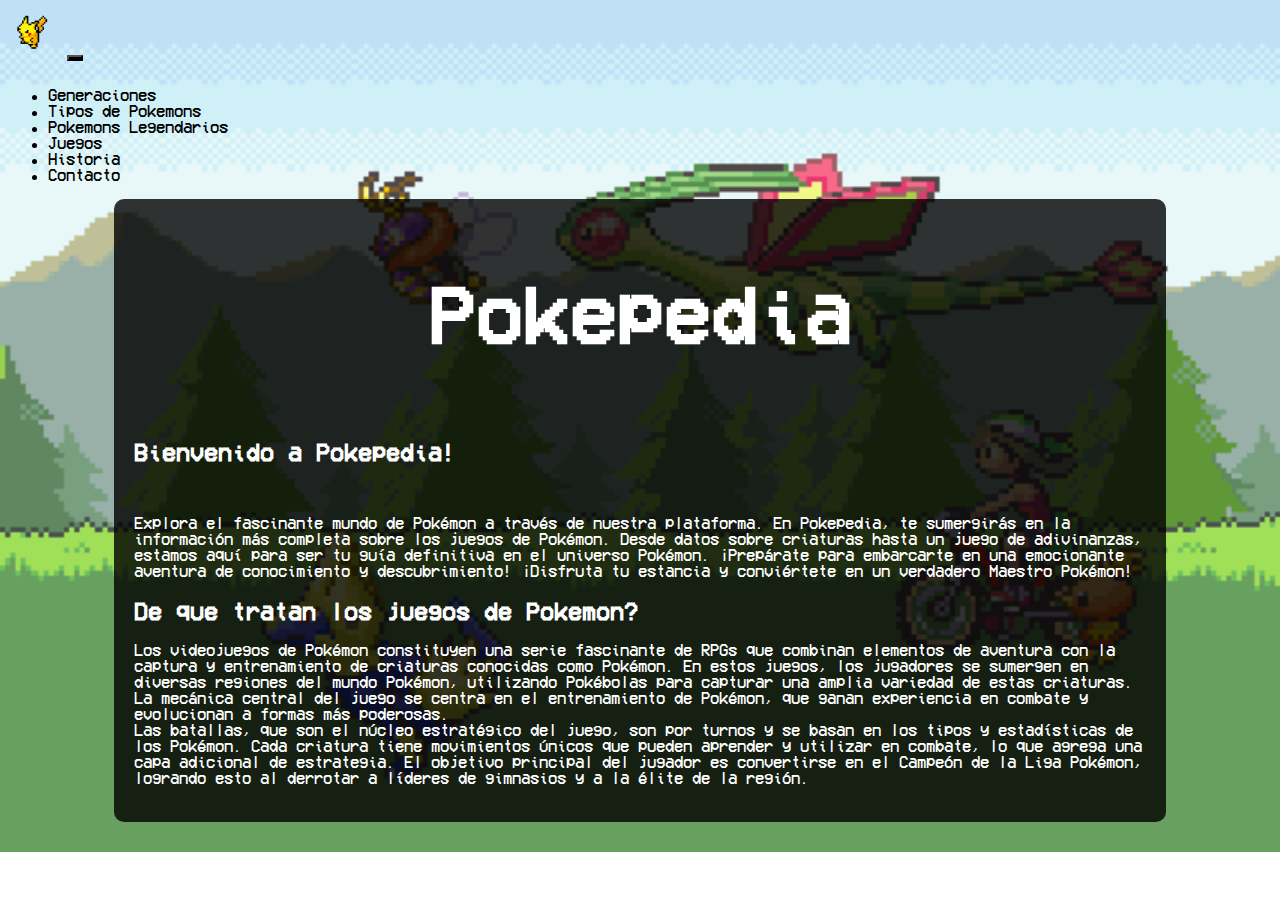
<file: index.html>
<!DOCTYPE html>
<html lang="es">

<head>
  <meta charset="UTF-8">
  <meta name="viewport" content="width=device-width, initial-scale=1.0">
  <link href="https://cdn.jsdelivr.net/npm/bootstrap@5.0.2/dist/css/bootstrap.min.css" rel="stylesheet"
    integrity="sha384-EVSTQN3/azprG1Anm3QDgpJLIm9Nao0Yz1ztcQTwFspd3yD65VohhpuuCOmLASjC" crossorigin="anonymous">
  <link rel="stylesheet" href="./styles.css">
  <title>Inicio</title>
</head>

<body>
  <header>
    <nav class="navbar navbar-expand-md navbar-dark bg-dark">
      <a class="navbar-brand" href="#"><img src="./pika-nav.png" alt="pikachu pixel art" width="50em"></a>
      <button class="navbar-toggler" type="button" data-toggle="collapse" data-target="#navbarNav"
        aria-controls="navbarNav" aria-expanded="false" aria-label="Toggle navigation">
        <span class="navbar-toggler-icon"></span>
      </button>
      <div class="collapse navbar-collapse" id="navbarNav">
        <ul class="navbar-nav ml-auto">
          <li class="nav-item"><a class="nav-link" href="./generaciones/index.html">Generaciones</a></li>
          <li class="nav-item"><a class="nav-link" href="./pokemons/index.html">Tipos de Pokemons</a></li>
          <li class="nav-item"><a class="nav-link" href="./legendarios/index.html">Pokemons Legendarios</a></li>
          <li class="nav-item"><a class="nav-link" href="./juegos/index.html">Juegos</a></li>
          <li class="nav-item"><a class="nav-link" href="./historia/index.html">Historia</a></li>
          <li class="nav-item"><a class="nav-link" href="./form-y-contacto/index.html">Contacto</a></li>
        </ul>
      </div>
    </nav>
  </header>
  <main>
    <h1>Pokepedia</h1><br>
    <h2>Bienvenido a Pokepedia!</h2>
    <br>
    <p>
      Explora el fascinante mundo de Pokémon a través de nuestra plataforma. En Pokepedia, te sumergirás en
      la información más completa sobre los juegos de Pokémon. Desde datos sobre criaturas hasta un juego de
      adivinanzas,
      estamos aquí para ser tu guía definitiva en el universo Pokémon.
      ¡Prepárate para embarcarte en una emocionante aventura de conocimiento y descubrimiento!

      ¡Disfruta tu estancia y conviértete en un verdadero Maestro Pokémon!</p>

    <article>
      <h2>De que tratan los juegos de Pokemon?</h2>
      <p>Los videojuegos de Pokémon constituyen una serie fascinante de RPGs que combinan elementos de aventura
        con la captura y entrenamiento de criaturas conocidas como Pokémon. En estos juegos, los jugadores se
        sumergen en diversas regiones del mundo Pokémon, utilizando Pokébolas para capturar una amplia variedad
        de estas criaturas. La mecánica central del juego se centra en el entrenamiento de Pokémon, que ganan
        experiencia en combate y evolucionan a formas más poderosas.
        <br>
        Las batallas, que son el núcleo estratégico del juego, son por turnos y se basan en los tipos y estadísticas
        de los Pokémon. Cada criatura tiene movimientos únicos que pueden aprender y utilizar en combate, lo que
        agrega una capa adicional de estrategia. El objetivo principal del jugador es convertirse en el Campeón de
        la Liga Pokémon, logrando esto al derrotar a líderes de gimnasios y a la élite de la región.
      </p>
    </article>
  </main>

  <script src="https://cdn.jsdelivr.net/npm/bootstrap@5.0.2/dist/js/bootstrap.bundle.min.js"
    integrity="sha384-MrcW6ZMFYlzcLA8Nl+NtUVF0sA7MsXsP1UyJoMp4YLEuNSfAP+JcXn/tWtIaxVXM"
    crossorigin="anonymous"></script>
  <script src="https://code.jquery.com/jquery-3.3.1.slim.min.js"></script>
  <script src="https://cdnjs.cloudflare.com/ajax/libs/popper.js/1.14.7/umd/popper.min.js"></script>
  <script src="https://stackpath.bootstrapcdn.com/bootstrap/4.3.1/js/bootstrap.min.js"></script>
</body>

</html>
</file>
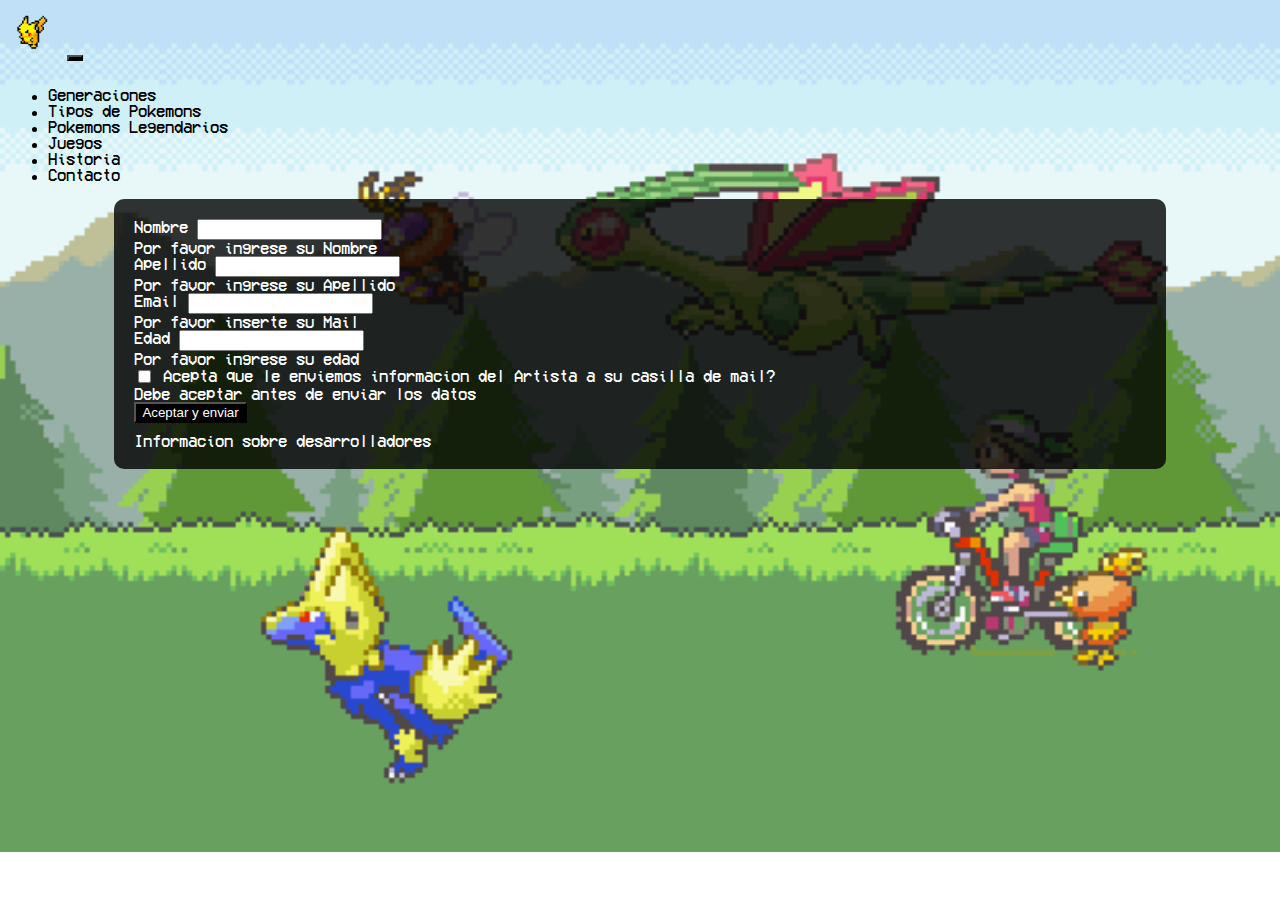
<file: form-y-contacto/index.html>
<!DOCTYPE html>
<html lang="es">

<head>
  <meta charset="UTF-8">
  <meta name="viewport" content="width=device-width, initial-scale=1.0">
  <link href="https://cdn.jsdelivr.net/npm/bootstrap@5.0.2/dist/css/bootstrap.min.css" rel="stylesheet"
    integrity="sha384-EVSTQN3/azprG1Anm3QDgpJLIm9Nao0Yz1ztcQTwFspd3yD65VohhpuuCOmLASjC" crossorigin="anonymous">
  <link rel="stylesheet" href="../styles.css">
  <title>Pokepedia - Formulario</title>
</head>

<body>
  <header>
    <nav class="navbar navbar-expand-md navbar-dark bg-dark">
      <a class="navbar-brand" href="../index.html"><img src="../pika-nav.png" alt="pikachu pixel art" width="50em"></a>
      <button class="navbar-toggler" type="button" data-toggle="collapse" data-target="#navbarNav"
        aria-controls="navbarNav" aria-expanded="false" aria-label="Toggle navigation">
        <span class="navbar-toggler-icon"></span>
      </button>
      <div class="collapse navbar-collapse" id="navbarNav">
        <ul class="navbar-nav ml-auto">
          <li class="nav-item"><a class="nav-link" href="../generaciones/index.html">Generaciones</a></li>
          <li class="nav-item"><a class="nav-link" href="../pokemons/index.html">Tipos de Pokemons</a></li>
          <li class="nav-item"><a class="nav-link" href="../legendarios/index.html">Pokemons Legendarios</a></li>
          <li class="nav-item"><a class="nav-link" href="../juegos/index.html">Juegos</a></li>
          <li class="nav-item"><a class="nav-link" href="../historia/index.html">Historia</a></li>
          <li class="nav-item"><a class="nav-link" href="../form-y-contacto/index.html">Contacto</a></li>
        </ul>
      </div>
    </nav>
  </header>
  <main>
    <div class="form-container">
      <div class="row h-100 justify-content-center align-items-center"></div>
      <form class="row g-3 needs-validation" novalidate="" method="post" action="form.php">
        <div class="col-md-4">
          <label for="nombre" class="form-label">Nombre</label>
          <input type="text" class="form-control" id="validationCustom01" value="" required="">
          <div class="valid-feedback"></div>
          <div class="invalid-feedback">
            Por favor ingrese su Nombre
          </div>
        </div>
        <div class="col-md-4">
          <label for="apellido" class="form-label">Apellido</label>
          <input type="text" class="form-control" id="validationCustom02" value="" required="">
          <div class="valid-feedback"></div>
          <div class="invalid-feedback">
            Por favor ingrese su Apellido
          </div>
        </div>
        <div class="col-md-4">
          <label for="email" class="form-label">Email</label>
          <input type="email" class="form-control" id="validationCustom03" value="" required="">
          <div class="invalid-feedback">
            Por favor inserte su Mail
          </div>
        </div>
        <div class="col-md-6">
          <label for="edad" class="form-label">Edad</label>
          <input type="text" class="form-control" id="validationCustom03" required="">
          <div class="invalid-feedback">
            Por favor ingrese su edad
          </div>
        </div>
        <div class="col-12">
          <div class="form-check">
            <input class="form-check-input" type="checkbox" value="" id="invalidCheck" required="">
            <label class="form-check-label" for="invalidCheck">
              Acepta que le enviemos informacion del Artista a su casilla de mail?
            </label>
            <div class="invalid-feedback">
              Debe aceptar antes de enviar los datos
            </div>
          </div>
        </div>
        <div class="col-12">
          <button class="btn btn-primary" type="submit">Aceptar y enviar</button>
        </div>
      </form>
    </div>
      <a href="./subpagina.html">Informacion sobre desarrolladores</a>
  </main>
  <script src="./script.js"></script>
  <script src="https://cdn.jsdelivr.net/npm/bootstrap@5.0.2/dist/js/bootstrap.bundle.min.js"
    integrity="sha384-MrcW6ZMFYlzcLA8Nl+NtUVF0sA7MsXsP1UyJoMp4YLEuNSfAP+JcXn/tWtIaxVXM"
    crossorigin="anonymous"></script>
  <script src="https://code.jquery.com/jquery-3.3.1.slim.min.js"></script>
  <script src="https://cdnjs.cloudflare.com/ajax/libs/popper.js/1.14.7/umd/popper.min.js"></script>
  <script src="https://stackpath.bootstrapcdn.com/bootstrap/4.3.1/js/bootstrap.min.js"></script>

</body>

</html>
</file>
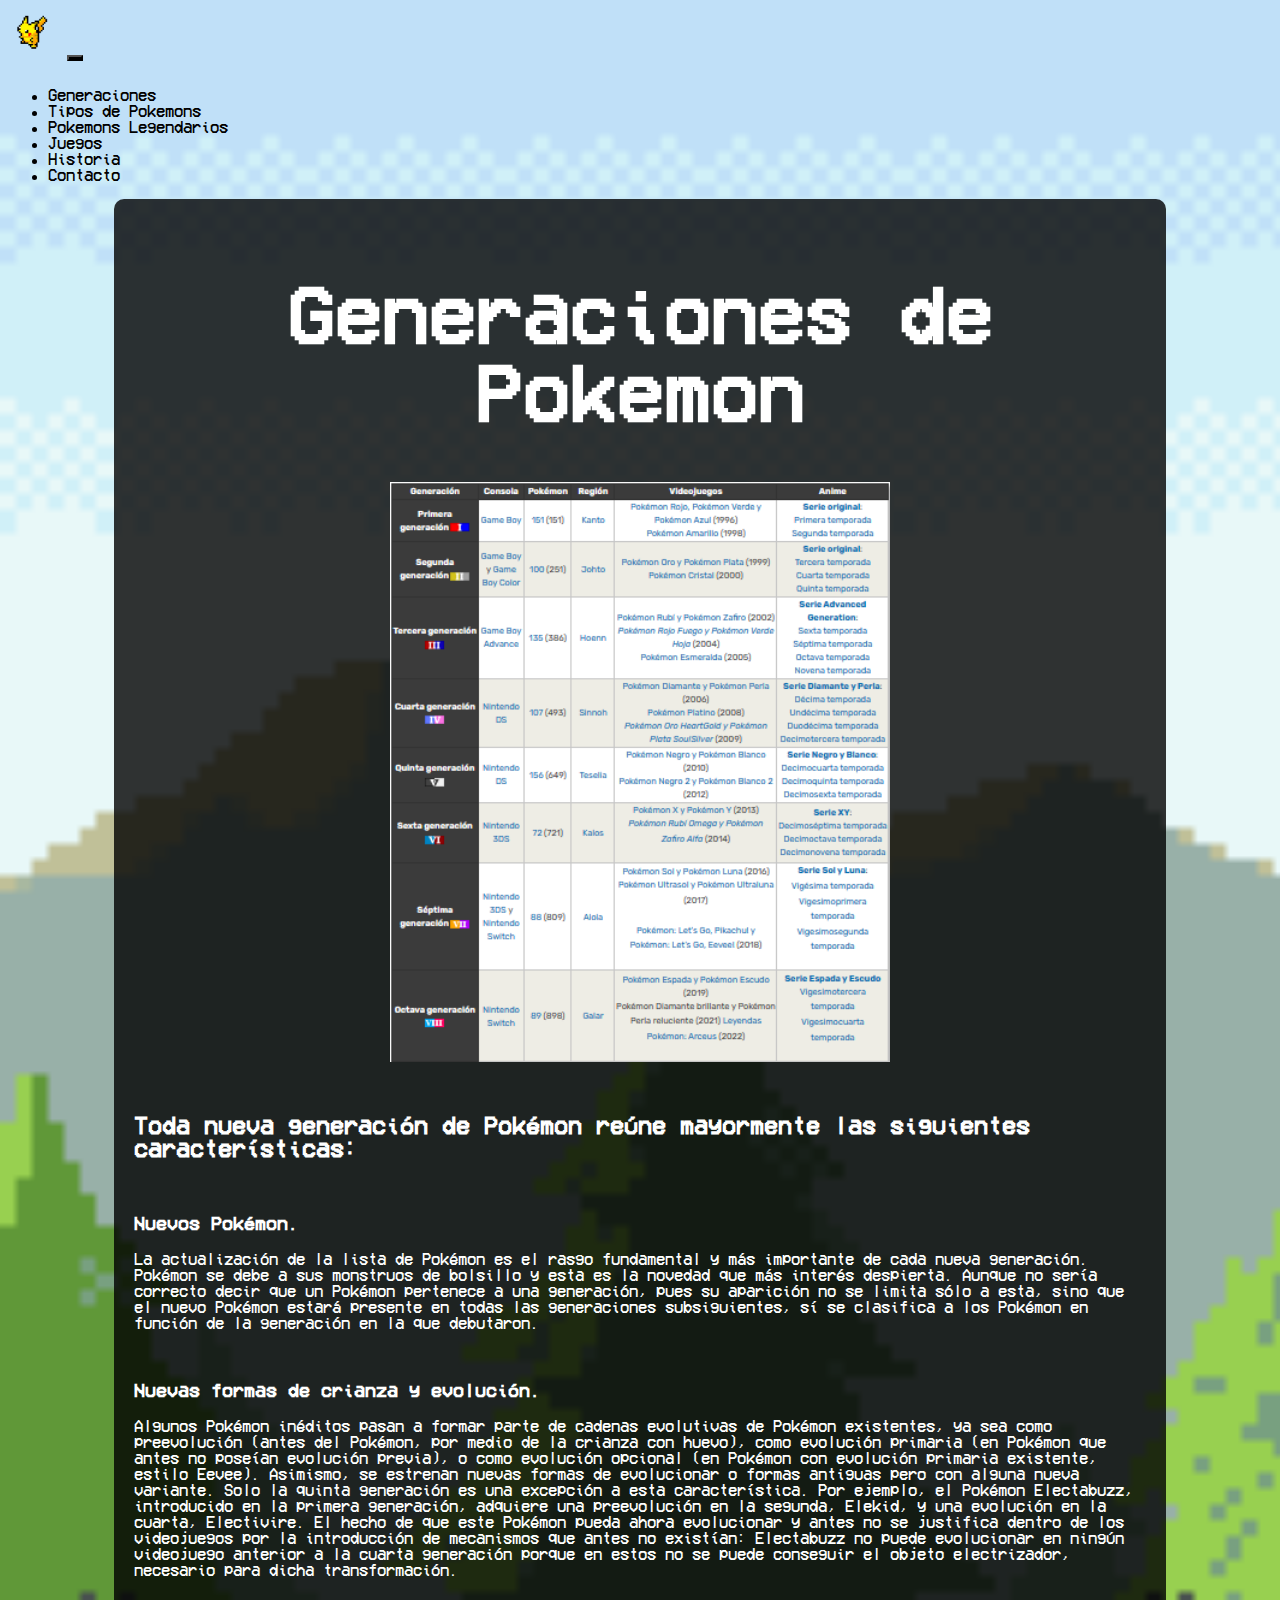
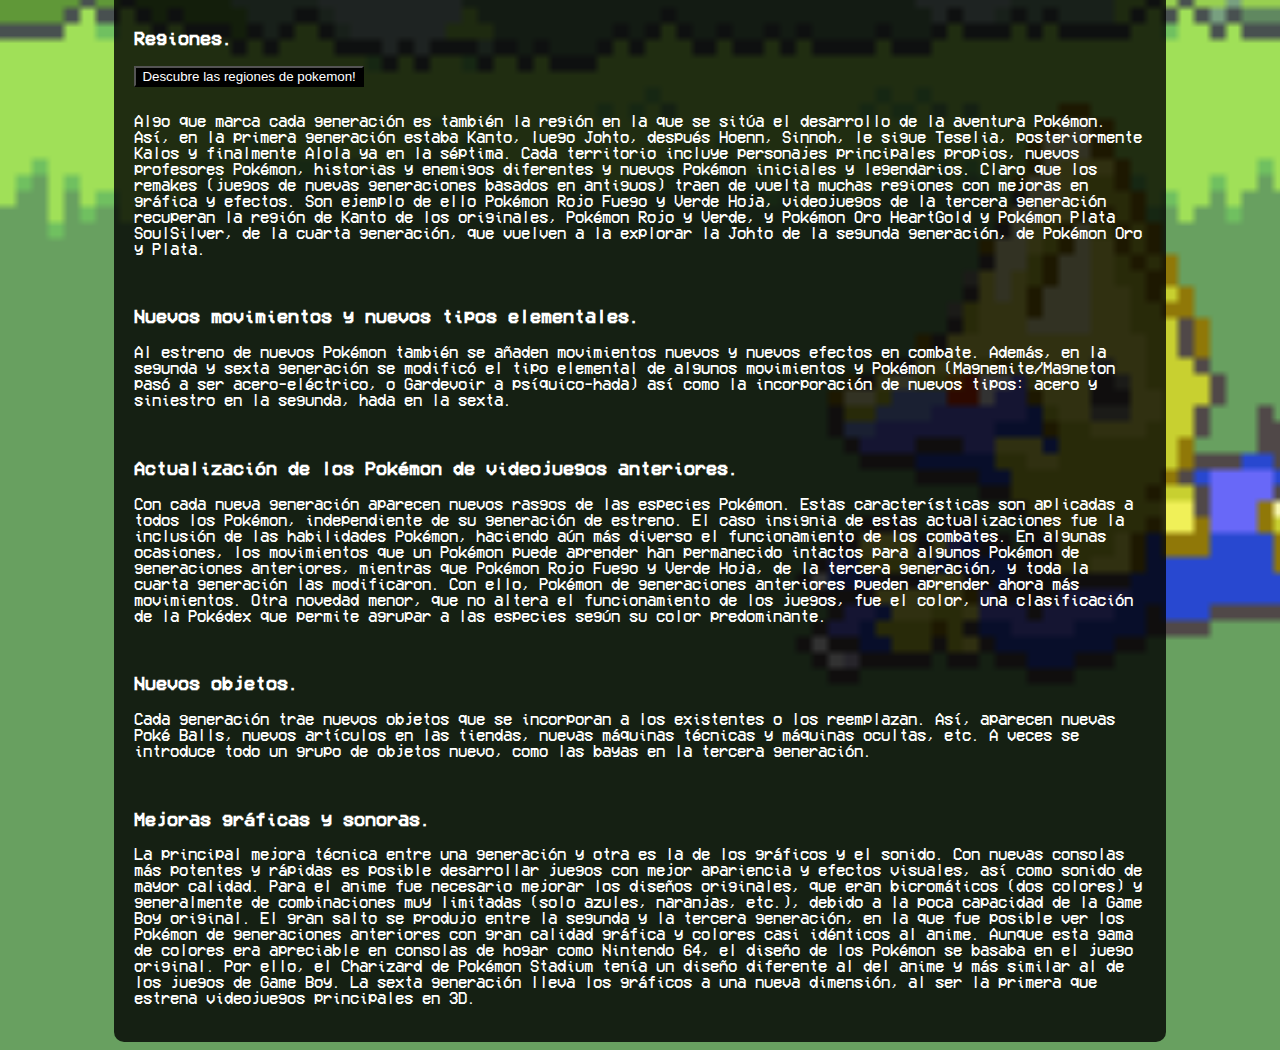
<file: generaciones/index.html>
<!DOCTYPE html>
<html lang="es">

<head>
  <meta charset="UTF-8">
  <meta name="viewport" content="width=device-width, initial-scale=1.0">
  <link href="https://cdn.jsdelivr.net/npm/bootstrap@5.0.2/dist/css/bootstrap.min.css" rel="stylesheet"
    integrity="sha384-EVSTQN3/azprG1Anm3QDgpJLIm9Nao0Yz1ztcQTwFspd3yD65VohhpuuCOmLASjC" crossorigin="anonymous">
  <link rel="stylesheet" href="../styles.css">
  <title>Pokepedia - Generaciones</title>
</head>

<body>
  <header>
    <nav class="navbar navbar-expand-md navbar-dark bg-dark">
      <a class="navbar-brand" href="../index.html"><img src="../pika-nav.png" alt="pikachu pixel art" width="50em"></a>
      <button class="navbar-toggler" type="button" data-toggle="collapse" data-target="#navbarNav"
        aria-controls="navbarNav" aria-expanded="false" aria-label="Toggle navigation">
        <span class="navbar-toggler-icon"></span>
      </button>
      <div class="collapse navbar-collapse" id="navbarNav">
        <ul class="navbar-nav ml-auto">
          <li class="nav-item"><a class="nav-link" href="../generaciones/index.html">Generaciones</a></li>
          <li class="nav-item"><a class="nav-link" href="../pokemons/index.html">Tipos de Pokemons</a></li>
          <li class="nav-item"><a class="nav-link" href="../legendarios/index.html">Pokemons Legendarios</a></li>
          <li class="nav-item"><a class="nav-link" href="../juegos/index.html">Juegos</a></li>
          <li class="nav-item"><a class="nav-link" href="../historia/index.html">Historia</a></li>
          <li class="nav-item"><a class="nav-link" href="../form-y-contacto/index.html">Contacto</a></li>
        </ul>
      </div>
    </nav>
  </header>
  <main>
    <h1>Generaciones de Pokemon</h1>
    <img src="./imagenes2/generaciones.png" class="img-gen" alt="cuadro con informacion sobre las generaciones"
      width="500em"><br><br>
    <h2>Toda nueva generación de Pokémon reúne mayormente las siguientes características:</h2>
    <br>
    <h3>Nuevos Pokémon.</h3>
    <p>La actualización de la lista de Pokémon es el rasgo fundamental y más importante
      de cada nueva generación. Pokémon se debe a sus monstruos de bolsillo y esta es la novedad que más
      interés despierta. Aunque no sería correcto decir que un Pokémon pertenece a una generación, pues
      su aparición no se limita sólo a esta, sino que el nuevo Pokémon estará presente en todas las
      generaciones subsiguientes, sí se clasifica a los Pokémon en función de la generación en la que
      debutaron.</p>
    <br>
    <h3>Nuevas formas de crianza y evolución.</h3>
    <p>Algunos Pokémon inéditos pasan a formar parte de cadenas
      evolutivas de Pokémon existentes, ya sea como preevolución (antes del Pokémon, por medio de la
      crianza con huevo), como evolución primaria (en Pokémon que antes no poseían evolución previa), o
      como evolución opcional (en Pokémon con evolución primaria existente, estilo Eevee). Asimismo, se
      estrenan nuevas formas de evolucionar o formas antiguas pero con alguna nueva variante. Solo la quinta
      generación es una excepción a esta característica. Por ejemplo, el Pokémon Electabuzz, introducido
      en la primera generación, adquiere una preevolución en la segunda, Elekid, y una evolución en la
      cuarta, Electivire. El hecho de que este Pokémon pueda ahora evolucionar y antes no se justifica
      dentro de los videojuegos por la introducción de mecanismos que antes no existían: Electabuzz no
      puede evolucionar en ningún videojuego anterior a la cuarta generación porque en estos no se puede
      conseguir el objeto electrizador, necesario para dicha transformación.</p>
    <br>
    <h3>Regiones.</h3> <button><a href="./regiones-sub.html">Descubre las regiones de pokemon!</a></button>
    <p>Algo que marca cada generación es también la región en la que se sitúa el desarrollo
      de la aventura Pokémon. Así, en la primera generación estaba Kanto, luego Johto, después Hoenn, Sinnoh,
      le sigue Teselia, posteriormente Kalos y finalmente Alola ya en la séptima.
      Cada territorio incluye personajes principales propios, nuevos profesores Pokémon, historias y enemigos
      diferentes y nuevos Pokémon iniciales y legendarios. Claro que los remakes (juegos de nuevas generaciones
      basados en antiguos) traen de vuelta muchas regiones con mejoras en gráfica y efectos. Son ejemplo de
      ello Pokémon Rojo Fuego y Verde Hoja, videojuegos de la tercera generación recuperan la región de Kanto
      de los originales, Pokémon Rojo y Verde, y Pokémon Oro HeartGold y Pokémon Plata SoulSilver, de la cuarta
      generación, que vuelven a la explorar la Johto de la segunda generación, de Pokémon Oro y Plata.</p>
    <br>
    <h3>Nuevos movimientos y nuevos tipos elementales. </h3>
    <p>Al estreno de nuevos Pokémon también se añaden movimientos nuevos y nuevos efectos en combate. Además, en la
      segunda y sexta generación se
      modificó el tipo elemental de algunos movimientos y Pokémon (Magnemite/Magneton pasó a ser
      acero-eléctrico, o Gardevoir a psíquico-hada) así como la incorporación de nuevos tipos: acero y
      siniestro en la segunda, hada en la sexta.</p>
    <br>
    <h3>Actualización de los Pokémon de videojuegos anteriores.</h3>
    <p>Con cada nueva generación aparecen nuevos rasgos de las especies Pokémon. Estas características son aplicadas a
      todos los Pokémon, independiente
      de su generación de estreno. El caso insignia de estas actualizaciones fue la inclusión de las
      habilidades Pokémon, haciendo aún más diverso el funcionamiento de los combates. En algunas ocasiones,
      los movimientos que un Pokémon puede aprender han permanecido intactos para algunos Pokémon de
      generaciones anteriores, mientras que Pokémon Rojo Fuego y Verde Hoja, de la tercera generación,
      y toda la cuarta generación las modificaron. Con ello, Pokémon de generaciones anteriores pueden
      aprender ahora más movimientos. Otra novedad menor, que no altera el funcionamiento de los juegos,
      fue el color, una clasificación de la Pokédex que permite agrupar a las especies según su color
      predominante.</p>
    <br>
    <h3>Nuevos objetos.</h3>
    <p>Cada generación trae nuevos objetos que se incorporan a los existentes o los reemplazan.
      Así, aparecen nuevas Poké Balls, nuevos artículos en las tiendas, nuevas máquinas técnicas y máquinas
      ocultas, etc. A veces se introduce todo un grupo de objetos nuevo, como las bayas en la tercera
      generación.</p>
    <br>
    <h3>Mejoras gráficas y sonoras. </h3>
    <p>La principal mejora técnica entre una generación y otra es la de los
      gráficos y el sonido. Con nuevas consolas más potentes y rápidas es posible desarrollar juegos con
      mejor apariencia y efectos visuales, así como sonido de mayor calidad. Para el anime fue necesario
      mejorar los diseños originales, que eran bicromáticos (dos colores) y generalmente de combinaciones
      muy limitadas (solo azules, naranjas, etc.), debido a la poca capacidad de la Game Boy original.
      El gran salto se produjo entre la segunda y la tercera generación, en la que fue posible ver los
      Pokémon de generaciones anteriores con gran calidad gráfica y colores casi idénticos al anime.
      Aunque esta gama de colores era apreciable en consolas de hogar como Nintendo 64, el diseño de los
      Pokémon se basaba en el juego original. Por ello, el Charizard de Pokémon Stadium tenía un diseño
      diferente al del anime y más similar al de los juegos de Game Boy. La sexta generación lleva los
      gráficos a una nueva dimensión, al ser la primera que estrena videojuegos principales en 3D.</p>
  </main>
  <script src="https://cdn.jsdelivr.net/npm/bootstrap@5.0.2/dist/js/bootstrap.bundle.min.js"
    integrity="sha384-MrcW6ZMFYlzcLA8Nl+NtUVF0sA7MsXsP1UyJoMp4YLEuNSfAP+JcXn/tWtIaxVXM"
    crossorigin="anonymous"></script>
  <script src="https://code.jquery.com/jquery-3.3.1.slim.min.js"></script>
  <script src="https://cdnjs.cloudflare.com/ajax/libs/popper.js/1.14.7/umd/popper.min.js"></script>
  <script src="https://stackpath.bootstrapcdn.com/bootstrap/4.3.1/js/bootstrap.min.js"></script>
</body>

</html>
</file>
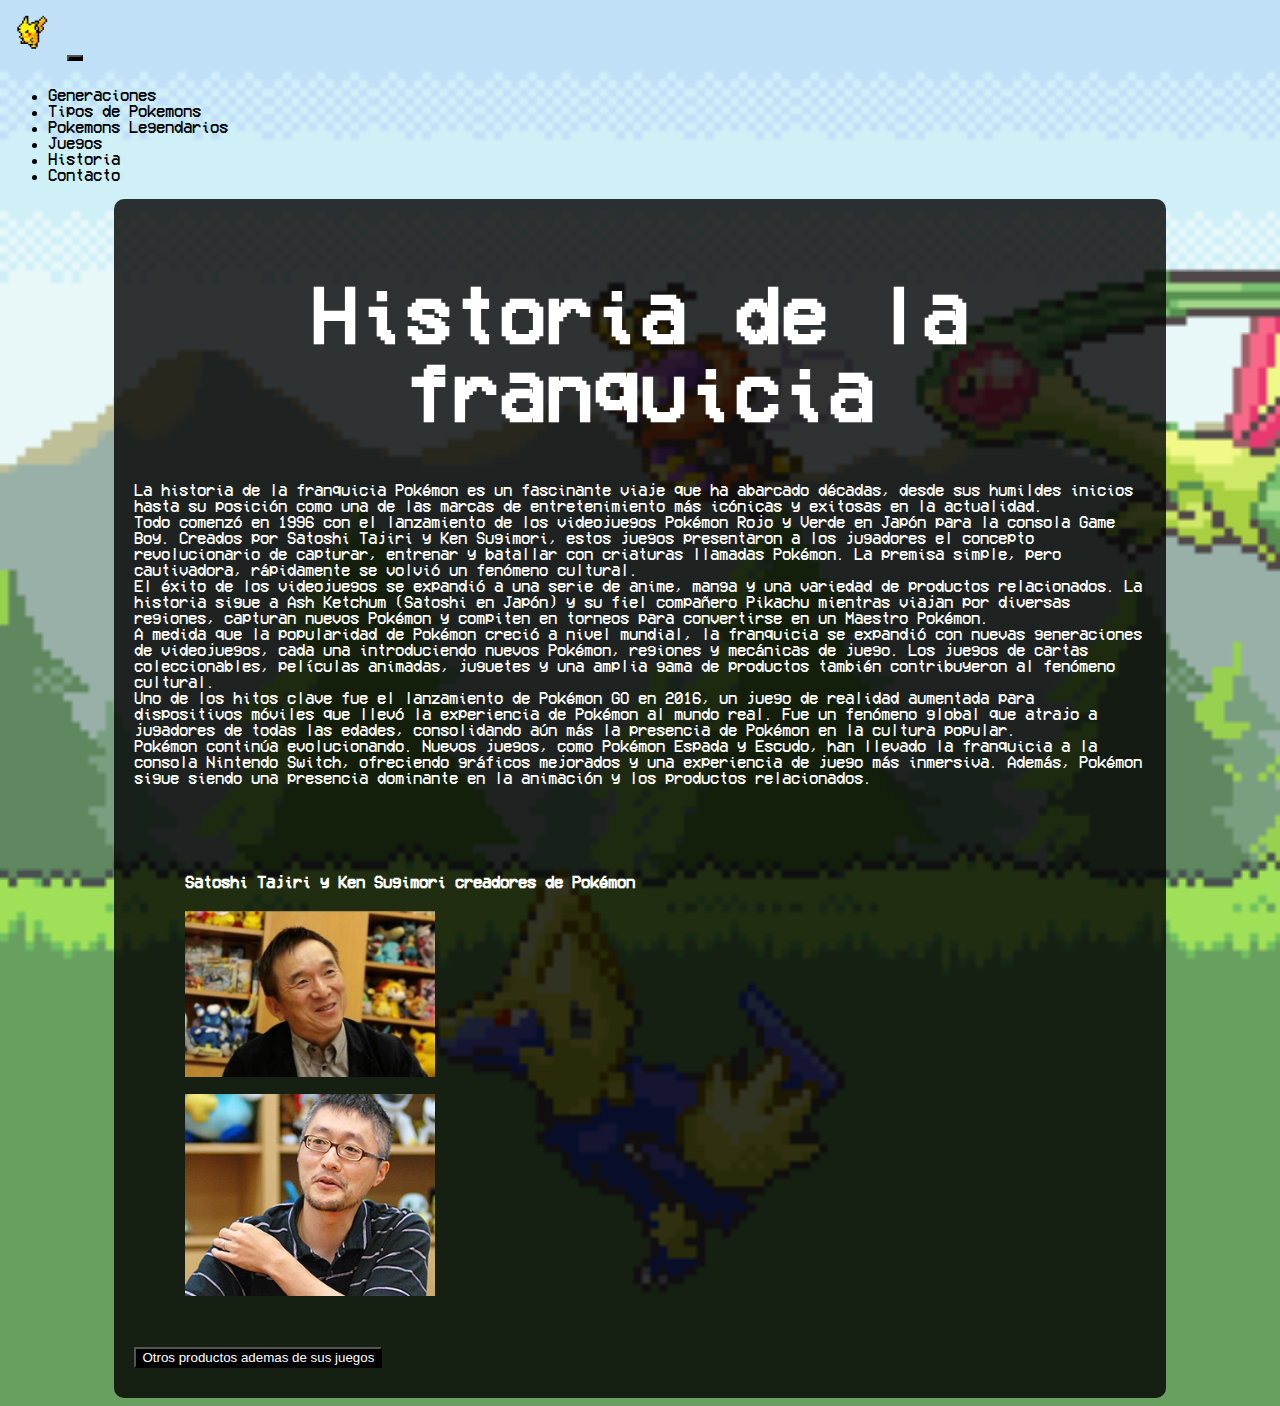
<file: historia/index.html>
<!DOCTYPE html>
<html lang="es">

<head>
  <meta charset="UTF-8">
  <meta name="viewport" content="width=device-width, initial-scale=1.0">
  <link href="https://cdn.jsdelivr.net/npm/bootstrap@5.0.2/dist/css/bootstrap.min.css" rel="stylesheet"
    integrity="sha384-EVSTQN3/azprG1Anm3QDgpJLIm9Nao0Yz1ztcQTwFspd3yD65VohhpuuCOmLASjC" crossorigin="anonymous">
  <link rel="stylesheet" href="../styles.css">
  <title>Pokepedia - Historia</title>
</head>

<body>
  <header>
    <nav class="navbar navbar-expand-md navbar-dark bg-dark">
      <a class="navbar-brand" href="../index.html"><img src="../pika-nav.png" alt="pikachu pixel art" width="50em"></a>
      <button class="navbar-toggler" type="button" data-toggle="collapse" data-target="#navbarNav"
        aria-controls="navbarNav" aria-expanded="false" aria-label="Toggle navigation">
        <span class="navbar-toggler-icon"></span>
      </button>
      <div class="collapse navbar-collapse" id="navbarNav">
        <ul class="navbar-nav ml-auto">
          <li class="nav-item"><a class="nav-link" href="../generaciones/index.html">Generaciones</a></li>
          <li class="nav-item"><a class="nav-link" href="../pokemons/index.html">Tipos de Pokemons</a></li>
          <li class="nav-item"><a class="nav-link" href="../legendarios/index.html">Pokemons Legendarios</a></li>
          <li class="nav-item"><a class="nav-link" href="../juegos/index.html">Juegos</a></li>
          <li class="nav-item"><a class="nav-link" href="../historia/index.html">Historia</a></li>
          <li class="nav-item"><a class="nav-link" href="../form-y-contacto/index.html">Contacto</a></li>
        </ul>
      </div>
    </nav>
  </header>
  <main>
    <h1>Historia de la franquicia</h1>
    <div class="container d-flex">
      <div class="texto">
        <p>
          La historia de la franquicia Pokémon es un fascinante viaje que ha abarcado décadas,
          desde sus humildes inicios hasta su posición como una de las marcas de entretenimiento más icónicas y
          exitosas en la actualidad.
          <br>
          Todo comenzó en 1996 con el lanzamiento de los videojuegos Pokémon Rojo y Verde en Japón para la consola
          Game Boy. Creados por Satoshi Tajiri y Ken Sugimori, estos juegos presentaron a los jugadores el concepto
          revolucionario de capturar, entrenar y batallar con criaturas llamadas Pokémon. La premisa simple,
          pero cautivadora, rápidamente se volvió un fenómeno cultural.
          <br>
          El éxito de los videojuegos se expandió a una serie de anime, manga y una variedad de productos
          relacionados. La historia sigue a Ash Ketchum (Satoshi en Japón) y su fiel compañero Pikachu mientras
          viajan por diversas regiones, capturan nuevos Pokémon y compiten en torneos para convertirse en un Maestro
          Pokémon.
          <br>
          A medida que la popularidad de Pokémon creció a nivel mundial, la franquicia se expandió con nuevas
          generaciones
          de videojuegos, cada una introduciendo nuevos Pokémon, regiones y mecánicas de juego. Los juegos de cartas
          coleccionables, películas animadas, juguetes y una amplia gama de productos también contribuyeron al
          fenómeno cultural.
          <br>
          Uno de los hitos clave fue el lanzamiento de Pokémon GO en 2016, un juego de realidad aumentada para
          dispositivos
          móviles que llevó la experiencia de Pokémon al mundo real. Fue un fenómeno global que atrajo a jugadores
          de todas las edades, consolidando aún más la presencia de Pokémon en la cultura popular.
          <br>
          Pokémon continúa evolucionando. Nuevos juegos, como Pokémon Espada y
          Escudo, han llevado la franquicia a la consola Nintendo Switch, ofreciendo gráficos mejorados y una
          experiencia de juego más inmersiva. Además, Pokémon sigue siendo una presencia dominante en la animación y
          los productos relacionados.
        </p>
      </div>
      <div class="imagenes">
        <h4>Satoshi Tajiri y Ken Sugimori creadores de Pokémon</h4>
        <img src="./imagenes3/satoshi-tajiri.jpg" alt="satoshi tajiri" width="250em">
        <br><br>
        <img src="./imagenes3/ken-sugimori.jpg" alt="ken sugimori" width="250em">
      </div>
    </div>
    <button><a href="./subpagina.html">Otros productos ademas de sus juegos</a></button>
  </main>
  <script src="https://cdn.jsdelivr.net/npm/bootstrap@5.0.2/dist/js/bootstrap.bundle.min.js"
    integrity="sha384-MrcW6ZMFYlzcLA8Nl+NtUVF0sA7MsXsP1UyJoMp4YLEuNSfAP+JcXn/tWtIaxVXM"
    crossorigin="anonymous"></script>
  <script src="https://code.jquery.com/jquery-3.3.1.slim.min.js"></script>
  <script src="https://cdnjs.cloudflare.com/ajax/libs/popper.js/1.14.7/umd/popper.min.js"></script>
  <script src="https://stackpath.bootstrapcdn.com/bootstrap/4.3.1/js/bootstrap.min.js"></script>
</body>

</html>
</file>
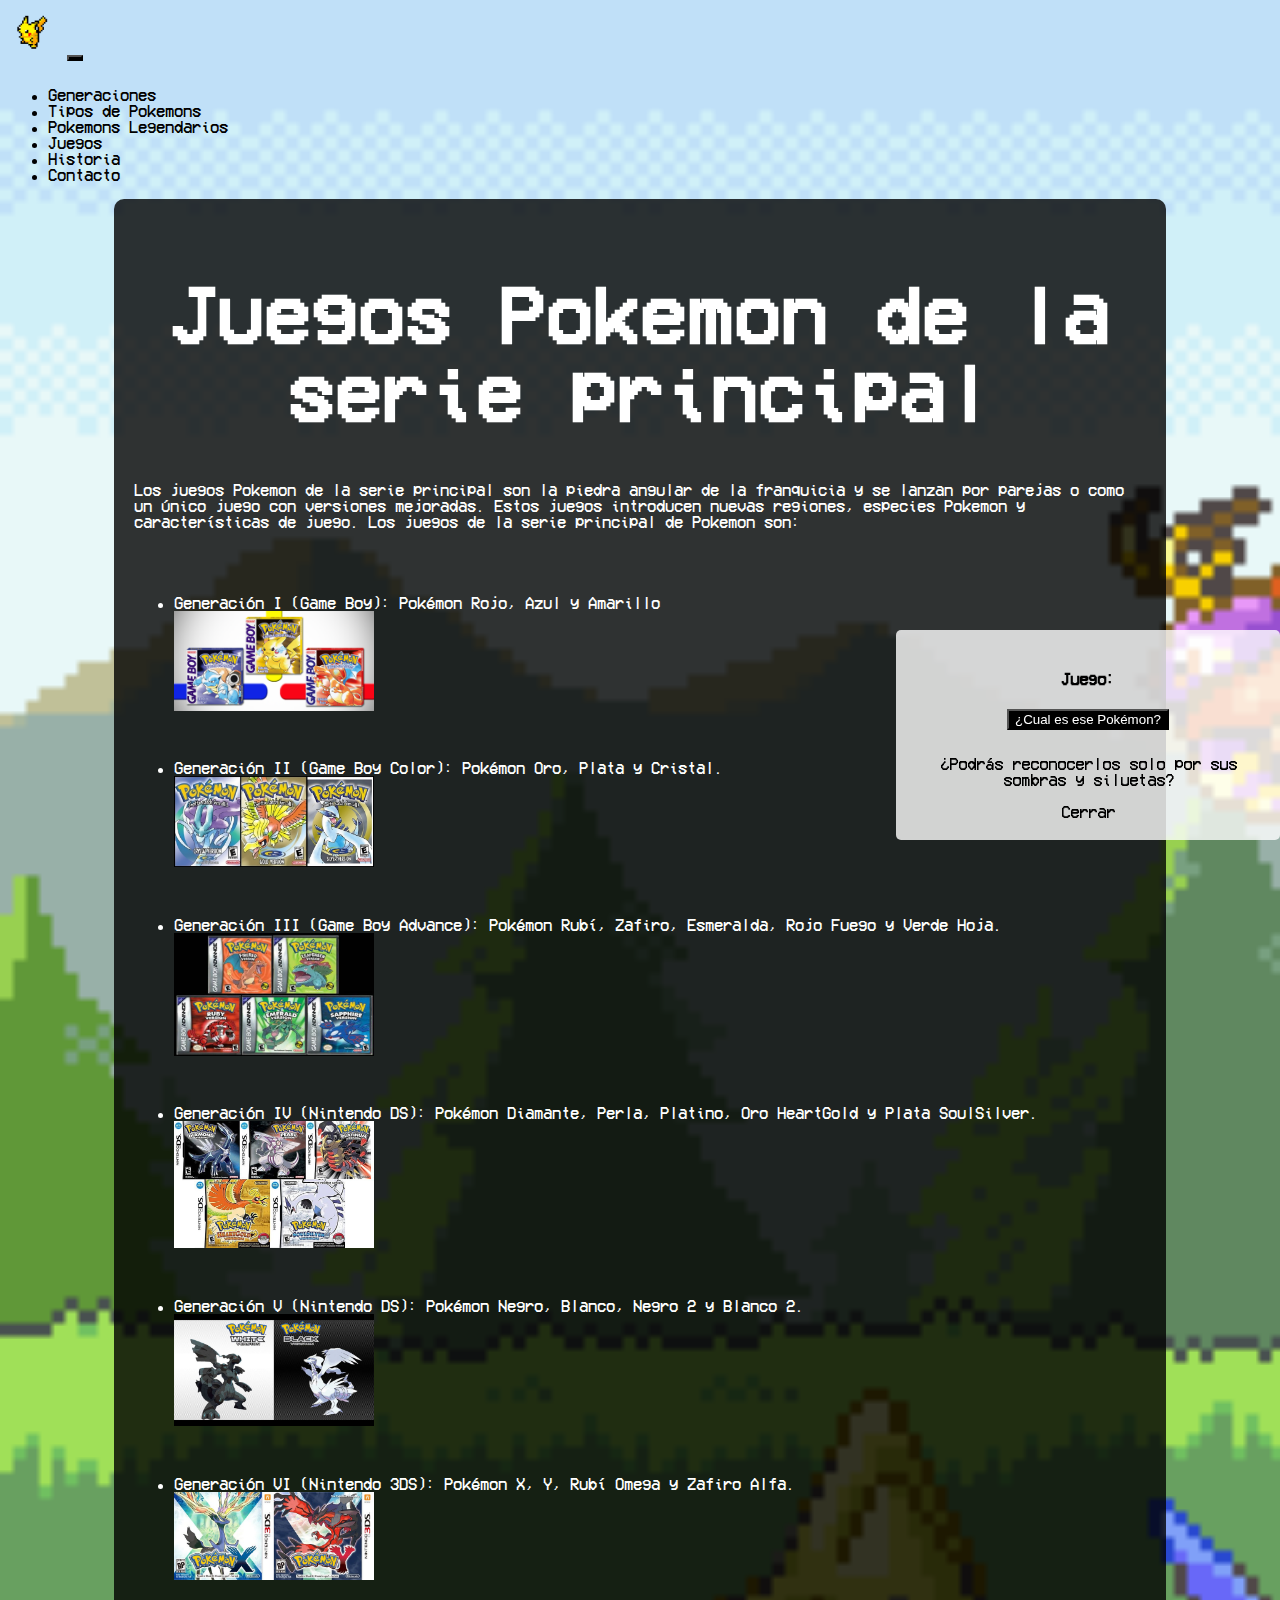
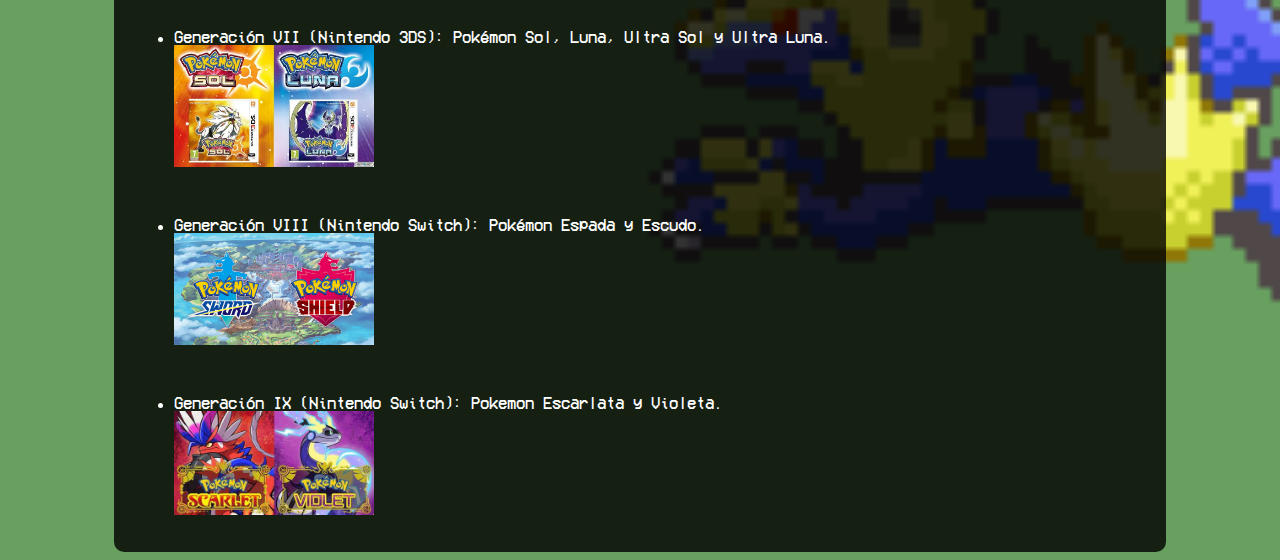
<file: juegos/index.html>
<!DOCTYPE html>
<html lang="en">

<head>
    <meta charset="UTF-8">
    <meta name="viewport" content="width=device-width, initial-scale=1.0">
    <link href="https://cdn.jsdelivr.net/npm/bootstrap@5.0.2/dist/css/bootstrap.min.css" rel="stylesheet"
        integrity="sha384-EVSTQN3/azprG1Anm3QDgpJLIm9Nao0Yz1ztcQTwFspd3yD65VohhpuuCOmLASjC" crossorigin="anonymous">
    <link rel="stylesheet" href="../styles.css">
    <title>Pokepedia - Juegos</title>
</head>

<body>
    <header>
        <nav class="navbar navbar-expand-md navbar-dark bg-dark">
            <a class="navbar-brand" href="../index.html"><img src="../pika-nav.png" alt="pikachu pixel art"
                    width="50em"></a>
            <button class="navbar-toggler" type="button" data-toggle="collapse" data-target="#navbarNav"
                aria-controls="navbarNav" aria-expanded="false" aria-label="Toggle navigation">
                <span class="navbar-toggler-icon"></span>
            </button>
            <div class="collapse navbar-collapse" id="navbarNav">
                <ul class="navbar-nav ml-auto">
                    <li class="nav-item"><a class="nav-link" href="../generaciones/index.html">Generaciones</a></li>
                    <li class="nav-item"><a class="nav-link" href="../pokemons/index.html">Tipos de Pokemons</a></li>
                    <li class="nav-item"><a class="nav-link" href="../legendarios/index.html">Pokemons Legendarios</a>
                    </li>
                    <li class="nav-item"><a class="nav-link" href="../juegos/index.html">Juegos</a></li>
                    <li class="nav-item"><a class="nav-link" href="../historia/index.html">Historia</a></li>
                    <li class="nav-item"><a class="nav-link" href="../form-y-contacto/index.html">Contacto</a></li>
                </ul>
            </div>
        </nav>
    </header>
    <main>
        <h1>Juegos Pokemon de la serie principal</h1>
        <p>Los juegos Pokemon de la serie principal son la piedra angular de la franquicia y se lanzan
            por parejas o como un único juego con versiones mejoradas. Estos juegos introducen nuevas
            regiones, especies Pokemon y características de juego. Los juegos de la serie principal de Pokemon son:</p>
        <ul>
            <li>Generación I (Game Boy): Pokémon Rojo, Azul y Amarillo <br>
                <img src="./imagenes6/primera-gen.png" alt="juegos de la primera generacion" width="200em">
            </li>
            <li>Generación II (Game Boy Color): Pokémon Oro, Plata y Cristal. <br>
                <img src="./imagenes6/segunda-gen.jpg" alt="juegos de la segunda generacion" width="200em">
            </li>
            <li>Generación III (Game Boy Advance): Pokémon Rubí, Zafiro, Esmeralda, Rojo Fuego y Verde Hoja. <br>
                <img src="./imagenes6/tercera-gen.jpg" alt="juegos de la tercera generacion" width="200em">
            </li>
            <li>Generación IV (Nintendo DS): Pokémon Diamante, Perla, Platino, Oro HeartGold y Plata SoulSilver. <br>
                <img src="./imagenes6/cuarta-gen.jpg" alt="juegos de la cuarta generacion" width="200em">
            </li>
            <li>Generación V (Nintendo DS): Pokémon Negro, Blanco, Negro 2 y Blanco 2. <br>
                <img src="./imagenes6/quinta-gen.jpg" alt="juegos de la quinta generacion" width="200em">
            </li>
            <li>Generación VI (Nintendo 3DS): Pokémon X, Y, Rubí Omega y Zafiro Alfa. <br>
                <img src="./imagenes6/sexta-gen.jpg" alt="juegos de la sexta generacion" width="200em">
            </li>
            <li>Generación VII (Nintendo 3DS): Pokémon Sol, Luna, Ultra Sol y Ultra Luna. <br>
                <img src="./imagenes6/septima-gen.jpg" alt="juegos de la septima generacion" width="200em">
            </li>
            <li>Generación VIII (Nintendo Switch): Pokémon Espada y Escudo. <br>
                <img src="./imagenes6/octava-gen.jpg" alt="juegos de la octava generacion" width="200em">
            </li>
            <li>Generación IX (Nintendo Switch): Pokemon Escarlata y Violeta. <br>
                <img src="./imagenes6/novena-gen.jpg" alt="juegos de la novena generacion" width="200em">
            </li>
        </ul>
        <div class="ventana-emergente" id="ventanaEmergente">
            <div class="contenido-ventana">
                <h4>Juego:</h4>
                <a href="./whos-that-pkm.html">
                    <button>¿Cual es ese Pokémon?</button>
                </a>
                <p>¿Podrás reconocerlos solo por sus sombras y siluetas?</p>
                <span class="cerrar" onclick="cerrarVentanaEmergente()">Cerrar</span>
            </div>
        </div>
    </main>
    <script src="script.js"></script>
    <script src="https://cdn.jsdelivr.net/npm/bootstrap@5.0.2/dist/js/bootstrap.bundle.min.js"
        integrity="sha384-MrcW6ZMFYlzcLA8Nl+NtUVF0sA7MsXsP1UyJoMp4YLEuNSfAP+JcXn/tWtIaxVXM"
        crossorigin="anonymous"></script>
    <script src="https://code.jquery.com/jquery-3.3.1.slim.min.js"></script>
    <script src="https://cdnjs.cloudflare.com/ajax/libs/popper.js/1.14.7/umd/popper.min.js"></script>
    <script src="https://stackpath.bootstrapcdn.com/bootstrap/4.3.1/js/bootstrap.min.js"></script>
</body>

</html>
</file>
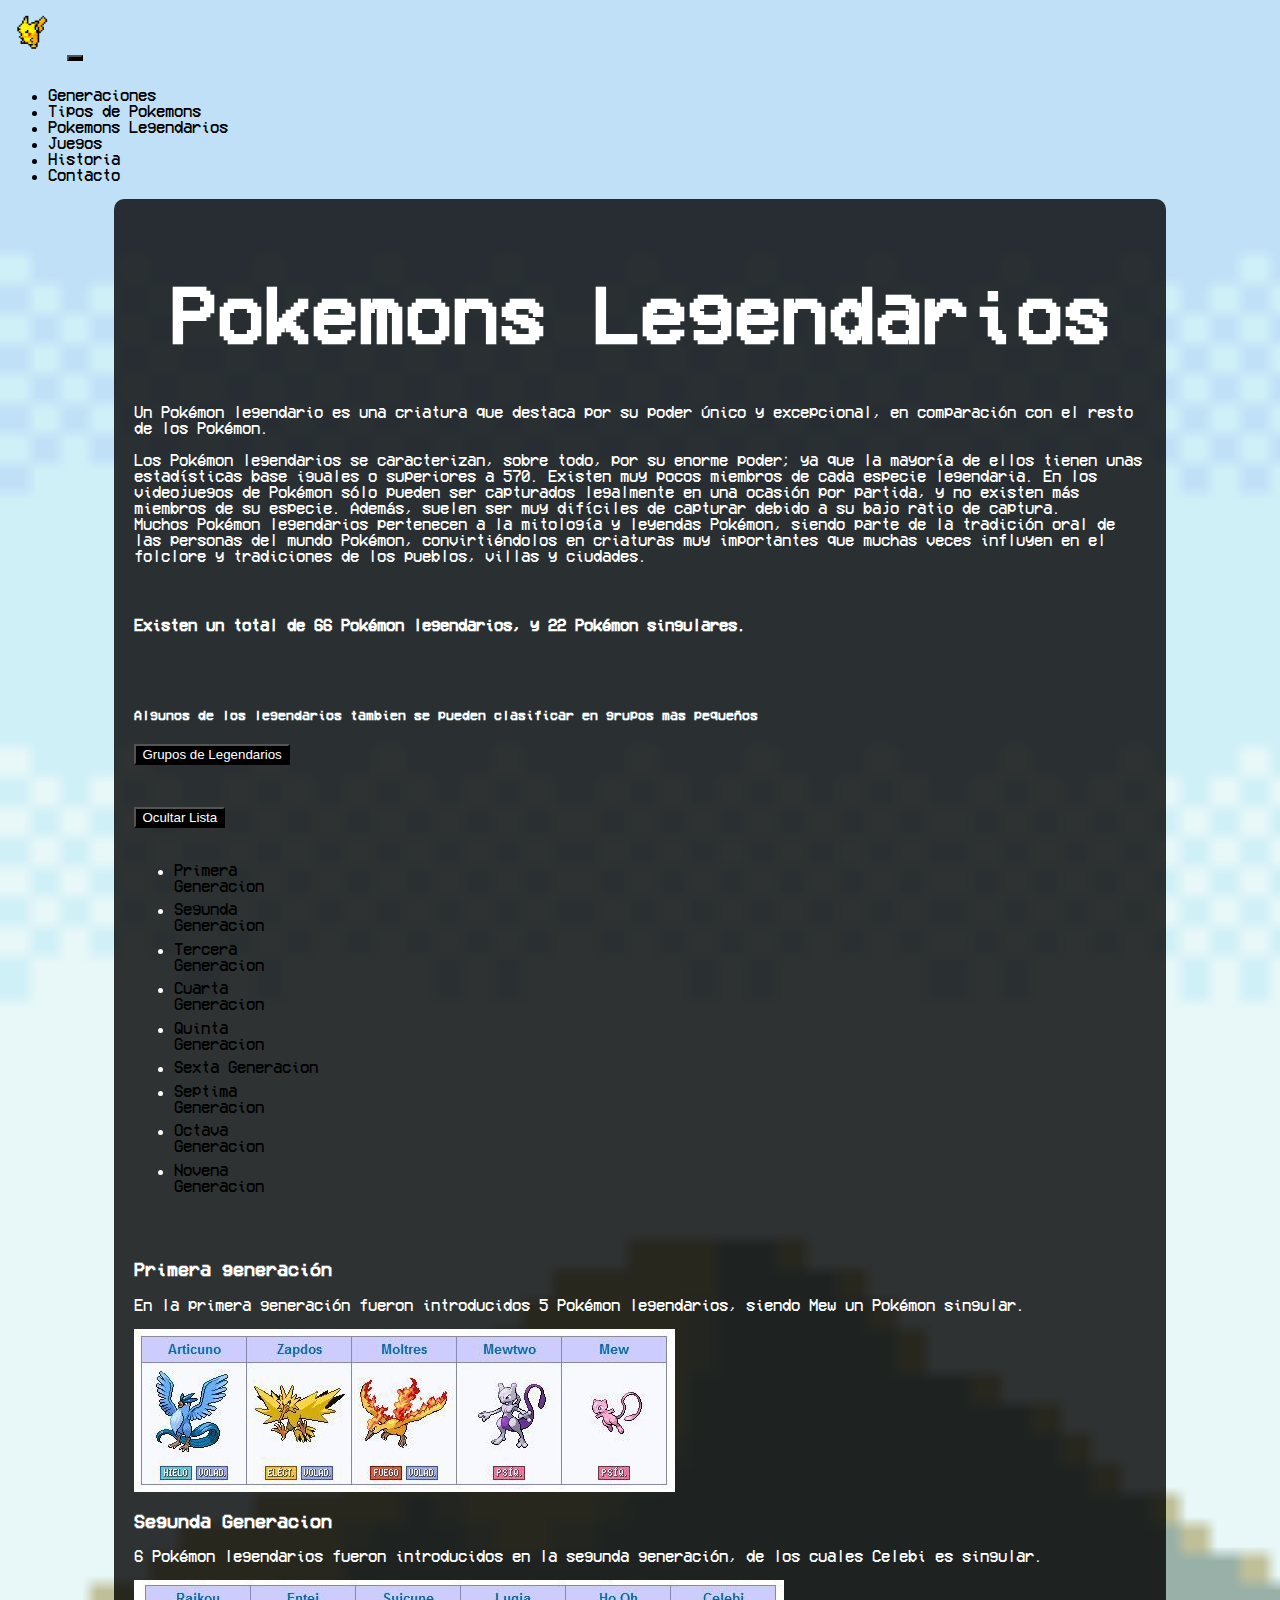
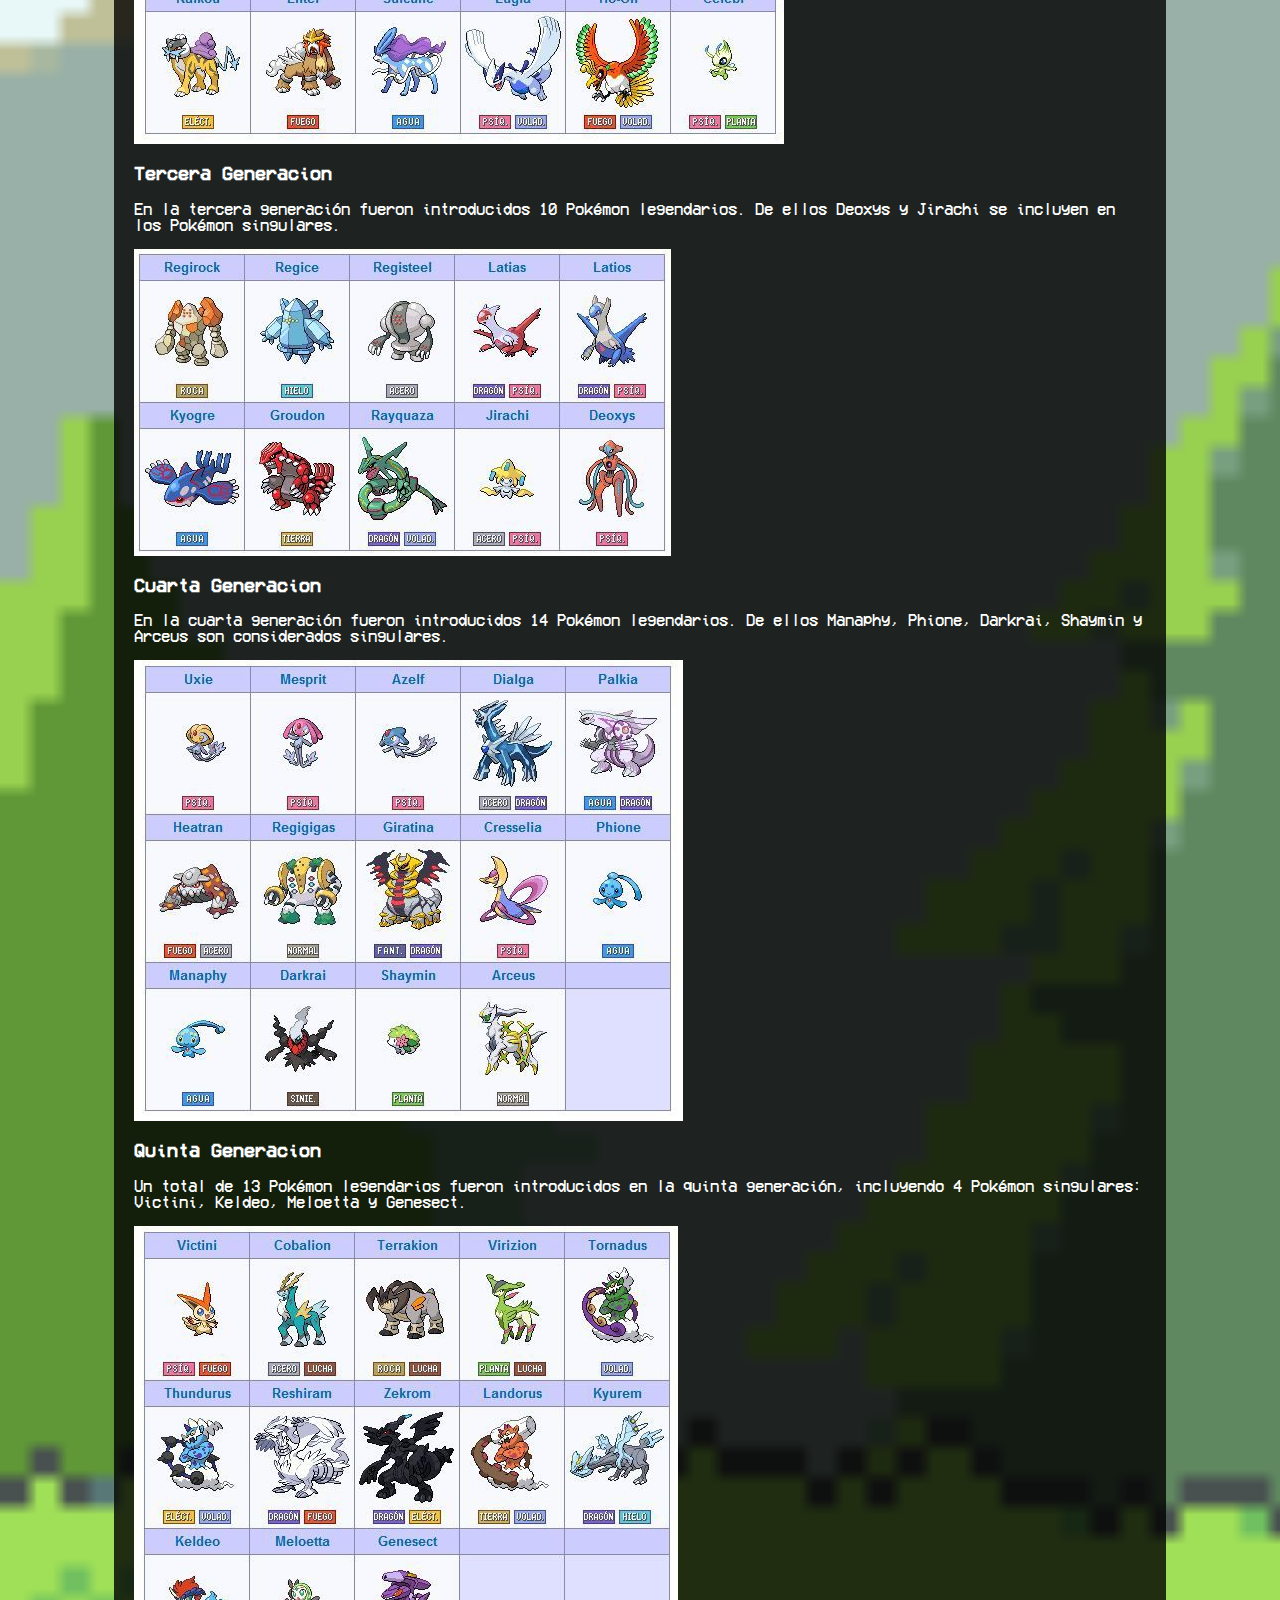
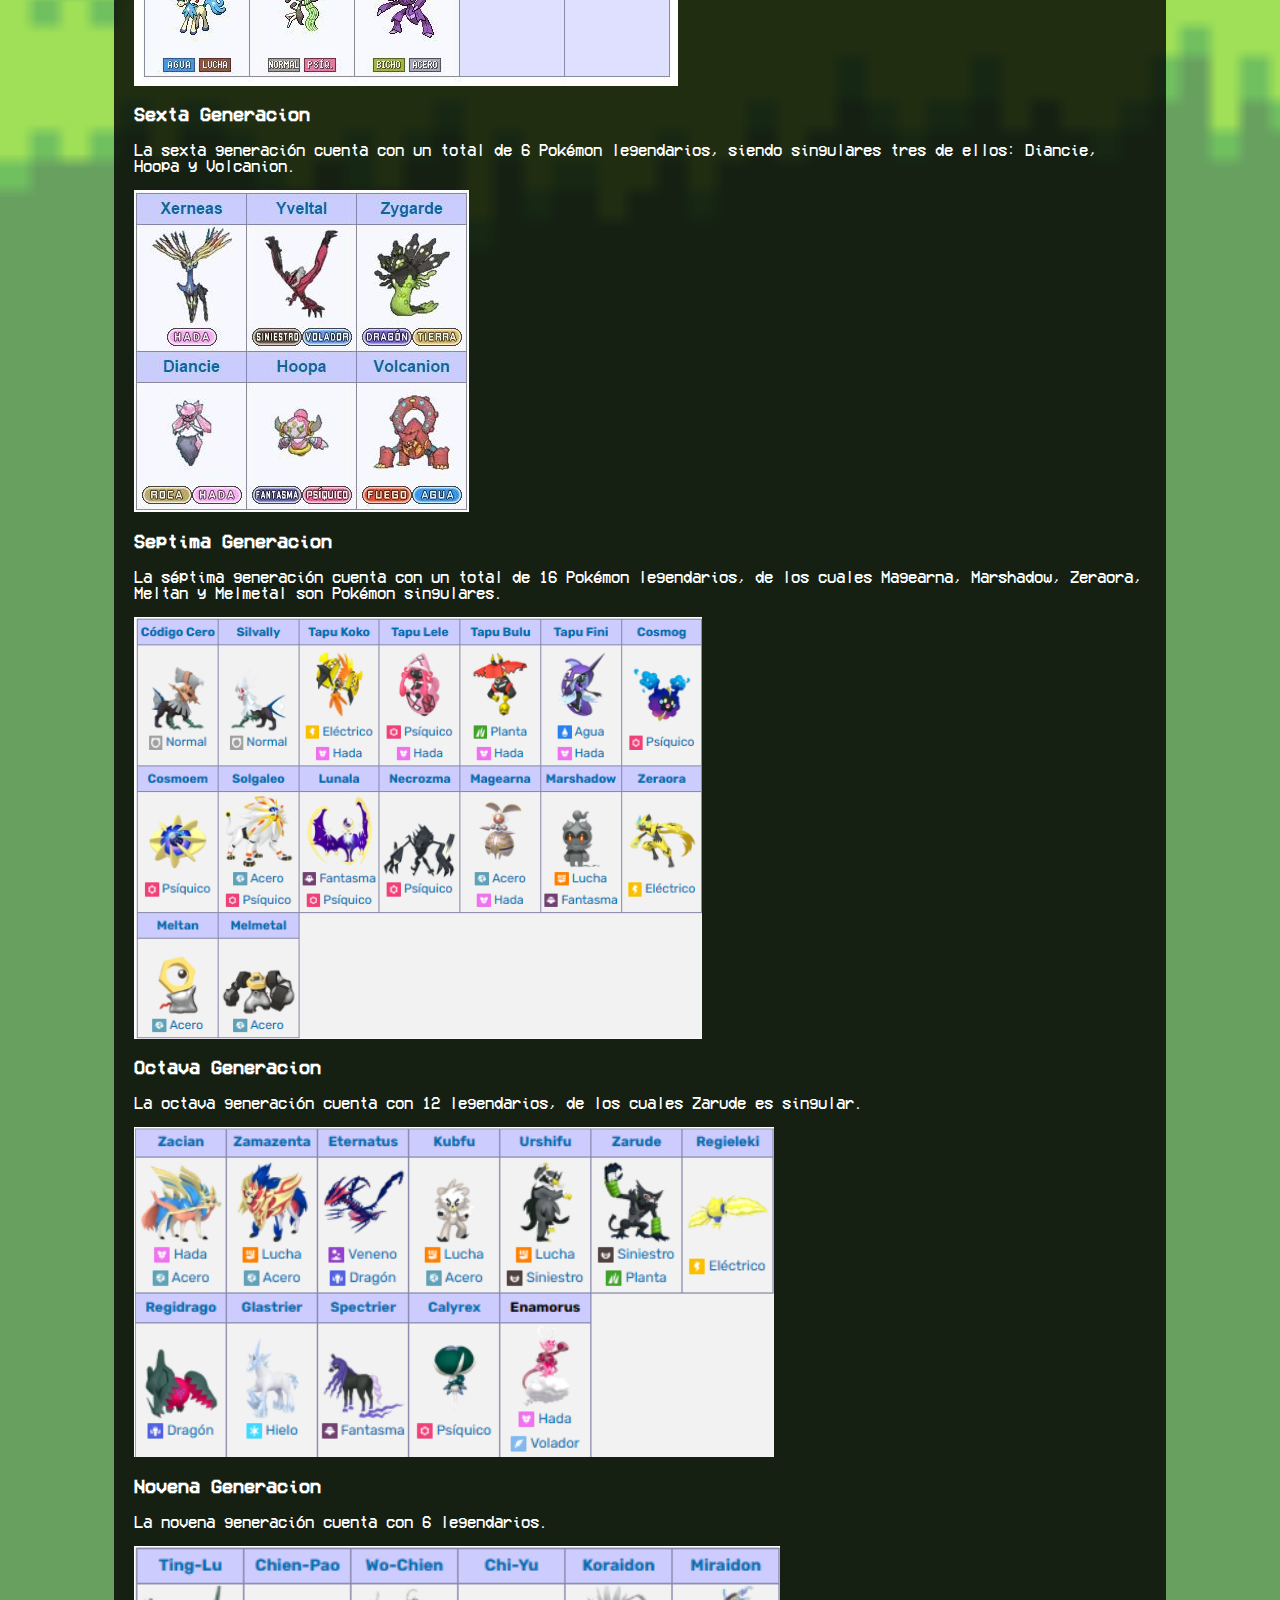
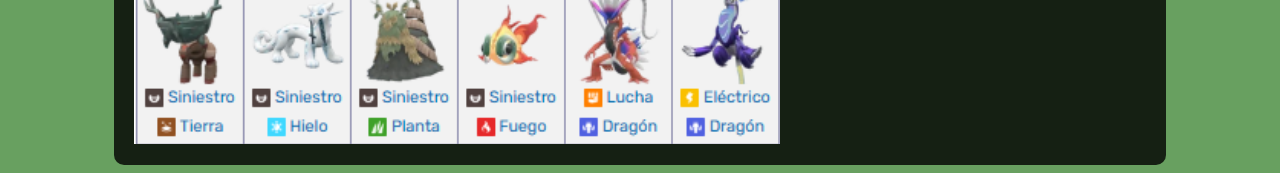
<file: legendarios/index.html>
<!DOCTYPE html>
<html lang="es">

<head>
  <meta charset="UTF-8">
  <meta name="viewport" content="width=device-width, initial-scale=1.0">
  <link href="https://cdn.jsdelivr.net/npm/bootstrap@5.0.2/dist/css/bootstrap.min.css" rel="stylesheet"
    integrity="sha384-EVSTQN3/azprG1Anm3QDgpJLIm9Nao0Yz1ztcQTwFspd3yD65VohhpuuCOmLASjC" crossorigin="anonymous">
  <link rel="stylesheet" href="../styles.css">
  <title>Pokepedia - Legendarios</title>
</head>

<body>
  <header>
    <nav class="navbar navbar-expand-md navbar-dark bg-dark">
      <a class="navbar-brand" href="../index.html"><img src="../pika-nav.png" alt="pikachu pixel art" width="50em"></a>
      <button class="navbar-toggler" type="button" data-toggle="collapse" data-target="#navbarNav"
        aria-controls="navbarNav" aria-expanded="false" aria-label="Toggle navigation">
        <span class="navbar-toggler-icon"></span>
      </button>
      <div class="collapse navbar-collapse" id="navbarNav">
        <ul class="navbar-nav ml-auto">
          <li class="nav-item"><a class="nav-link" href="../generaciones/index.html">Generaciones</a></li>
          <li class="nav-item"><a class="nav-link" href="../pokemons/index.html">Tipos de Pokemons</a></li>
          <li class="nav-item"><a class="nav-link" href="../legendarios/index.html">Pokemons Legendarios</a></li>
          <li class="nav-item"><a class="nav-link" href="../juegos/index.html">Juegos</a></li>
          <li class="nav-item"><a class="nav-link" href="../historia/index.html">Historia</a></li>
          <li class="nav-item"><a class="nav-link" href="../form-y-contacto/index.html">Contacto</a></li>
        </ul>
      </div>
    </nav>
  </header>
  <main>
    <h1>Pokemons Legendarios</h1>
    <p>Un Pokémon legendario es una criatura que destaca por su poder único y excepcional, en comparación
      con el resto de los Pokémon.</p>
    <p>Los Pokémon legendarios se caracterizan, sobre todo, por su enorme poder; ya que la mayoría de ellos
      tienen unas estadísticas base iguales o superiores a 570. Existen muy pocos miembros de cada especie
      legendaria. En los videojuegos de Pokémon sólo pueden ser capturados legalmente en una ocasión por
      partida, y no existen más miembros de su especie. Además, suelen ser muy difíciles de capturar debido
      a su bajo ratio de captura.
      <br>
      Muchos Pokémon legendarios pertenecen a la mitología y leyendas Pokémon, siendo parte de la tradición
      oral de las personas del mundo Pokémon, convirtiéndolos en criaturas muy importantes que muchas veces
      influyen en el folclore y tradiciones de los pueblos, villas y ciudades.
    </p><br>
    <h4>Existen un total de 66 Pokémon legendarios, y 22 Pokémon singulares.</h4>
    <br><br>
    <h5>Algunos de los legendarios tambien se pueden clasificar en grupos mas pequeños</h5><button><a
        href="./subpagina.html">Grupos de Legendarios</a></button>
    <br><br><br>
    <div class="lista">
      <button class="btn btn-primary" data-toggle="collapse" data-target="#miLista">Ocultar Lista</button>
      <ul class="list-group show" id="miLista">
        <li class="list-group-item"><a href="#primera">Primera Generacion</a></li>
        <li class="list-group-item"><a href="#segunda">Segunda Generacion</a></li>
        <li class="list-group-item"><a href="#tercera">Tercera Generacion</a></li>
        <li class="list-group-item"><a href="#cuarta">Cuarta Generacion</a></li>
        <li class="list-group-item"><a href="#quinta">Quinta Generacion</a></li>
        <li class="list-group-item"><a href="#sexta">Sexta Generacion</a></li>
        <li class="list-group-item"><a href="#septima">Septima Generacion</a></li>
        <li class="list-group-item"><a href="#octava">Octava Generacion</a></li>
        <li class="list-group-item"><a href="#novena">Novena Generacion</a></li>
      </ul>
    </div>
    <br><br>
    <section id="primera">
      <h3>Primera generación</h3>
      <p>En la primera generación fueron introducidos 5 Pokémon legendarios, siendo Mew un Pokémon singular.</p>
      <img src="./imagenes4/primera-generacion.jpg" alt="pokemons legendarios de la primera generacion"><br>
    </section>
    <section id="segunda">
      <h3>Segunda Generacion</h3>
      <p>6 Pokémon legendarios fueron introducidos en la segunda generación, de los cuales Celebi es singular.</p>
      <img src="./imagenes4/segunda-generacion.jpg" alt="pokemons legendarios de la segunda generacion"><br>
    </section>
    <section id="tercera">
      <h3>Tercera Generacion</h3>
      <p>En la tercera generación fueron introducidos 10 Pokémon legendarios. De ellos Deoxys y Jirachi se incluyen en
        los Pokémon singulares.</p>
      <img src="./imagenes4/tercera-generacion.jpg" alt="pokemons legendarios de la tercera generacion"><br>
    </section>
    <section id="cuarta">
      <h3>Cuarta Generacion</h3>
      <p>En la cuarta generación fueron introducidos 14 Pokémon legendarios. De ellos Manaphy, Phione, Darkrai, Shaymin
        y Arceus son considerados singulares.</p>
      <img src="./imagenes4/cuarta-generacion.jpg" alt="pokemons legendarios de la cuarta generacion"><br>
    </section>
    <section id="quinta">
      <h3>Quinta Generacion</h3>
      <p>Un total de 13 Pokémon legendarios fueron introducidos en la quinta generación, incluyendo 4 Pokémon
        singulares: Victini, Keldeo, Meloetta y Genesect.</p>
      <img src="./imagenes4/quinta-generacion.jpg" alt="pokemons legendarios de la quinta generacion"><br>
    </section>
    <section id="sexta">
      <h3>Sexta Generacion</h3>
      <p>La sexta generación cuenta con un total de 6 Pokémon legendarios, siendo singulares tres de ellos: Diancie,
        Hoopa y Volcanion.</p>
      <img src="./imagenes4/sexta-generacion.jpg" alt="pokemons legendarios de la sexta generacion"><br>
    </section>
    <section id="septima">
      <h3>Septima Generacion</h3>
      <p>La séptima generación cuenta con un total de 16 Pokémon legendarios, de los cuales Magearna, Marshadow,
        Zeraora, Meltan y Melmetal son Pokémon singulares.</p>
      <img src="./imagenes4/septima-generacion.jpg" alt="pokemons legendarios de la septima generacion"><br>
    </section>
    <section id="octava">
      <h3>Octava Generacion</h3>
      <p>La octava generación cuenta con 12 legendarios, de los cuales Zarude es singular.</p>
      <img src="./imagenes4/octava-generacion.jpg" alt="pokemons legendarios de la octava generacion"><br>
    </section>
    <section id="novena">
      <h3>Novena Generacion</h3>
      <p>La novena generación cuenta con 6 legendarios.</p>
      <img src="./imagenes4/novena-generacion.png" alt="pokemons legendarios de la novena generacion">
    </section>




  </main>
  <script src="https://cdn.jsdelivr.net/npm/bootstrap@5.0.2/dist/js/bootstrap.bundle.min.js"
    integrity="sha384-MrcW6ZMFYlzcLA8Nl+NtUVF0sA7MsXsP1UyJoMp4YLEuNSfAP+JcXn/tWtIaxVXM"
    crossorigin="anonymous"></script>
  <script src="https://code.jquery.com/jquery-3.3.1.slim.min.js"></script>
  <script src="https://cdnjs.cloudflare.com/ajax/libs/popper.js/1.14.7/umd/popper.min.js"></script>
  <script src="https://stackpath.bootstrapcdn.com/bootstrap/4.3.1/js/bootstrap.min.js"></script>
</body>

</html>
</file>
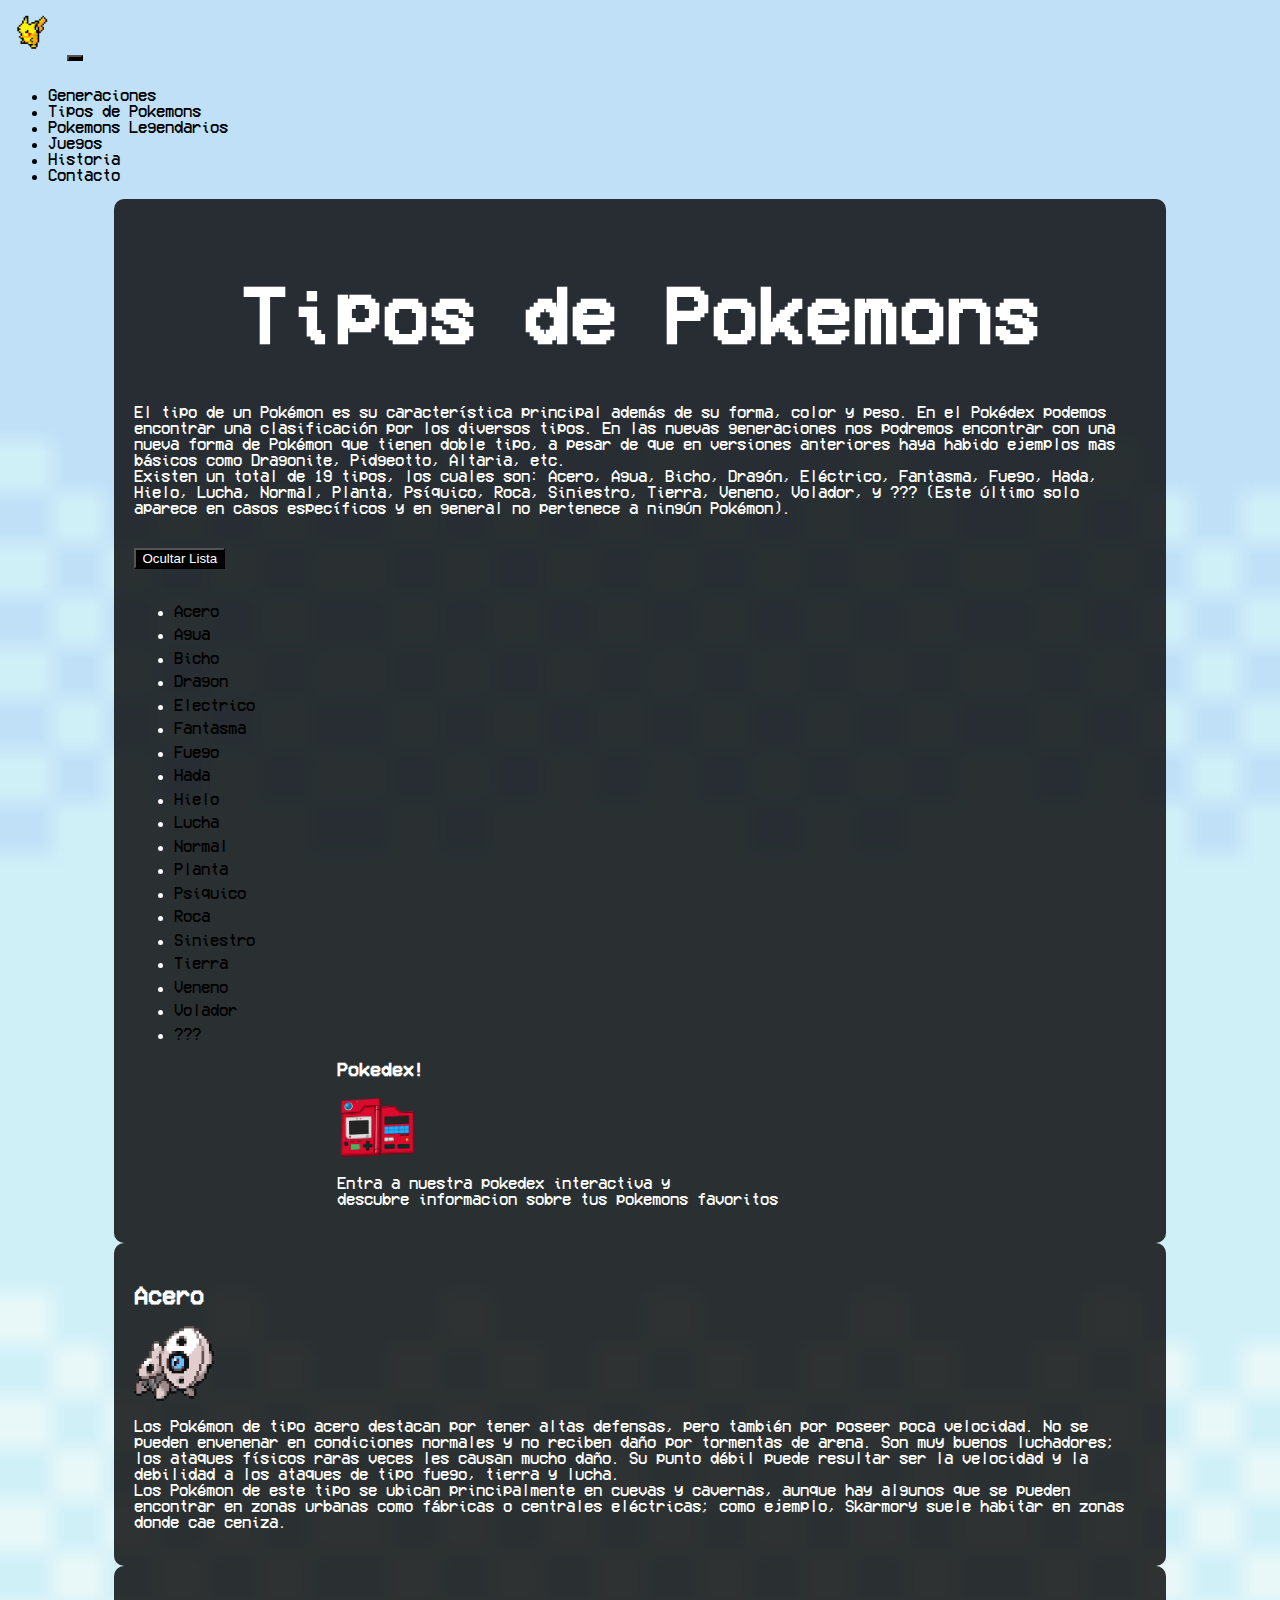
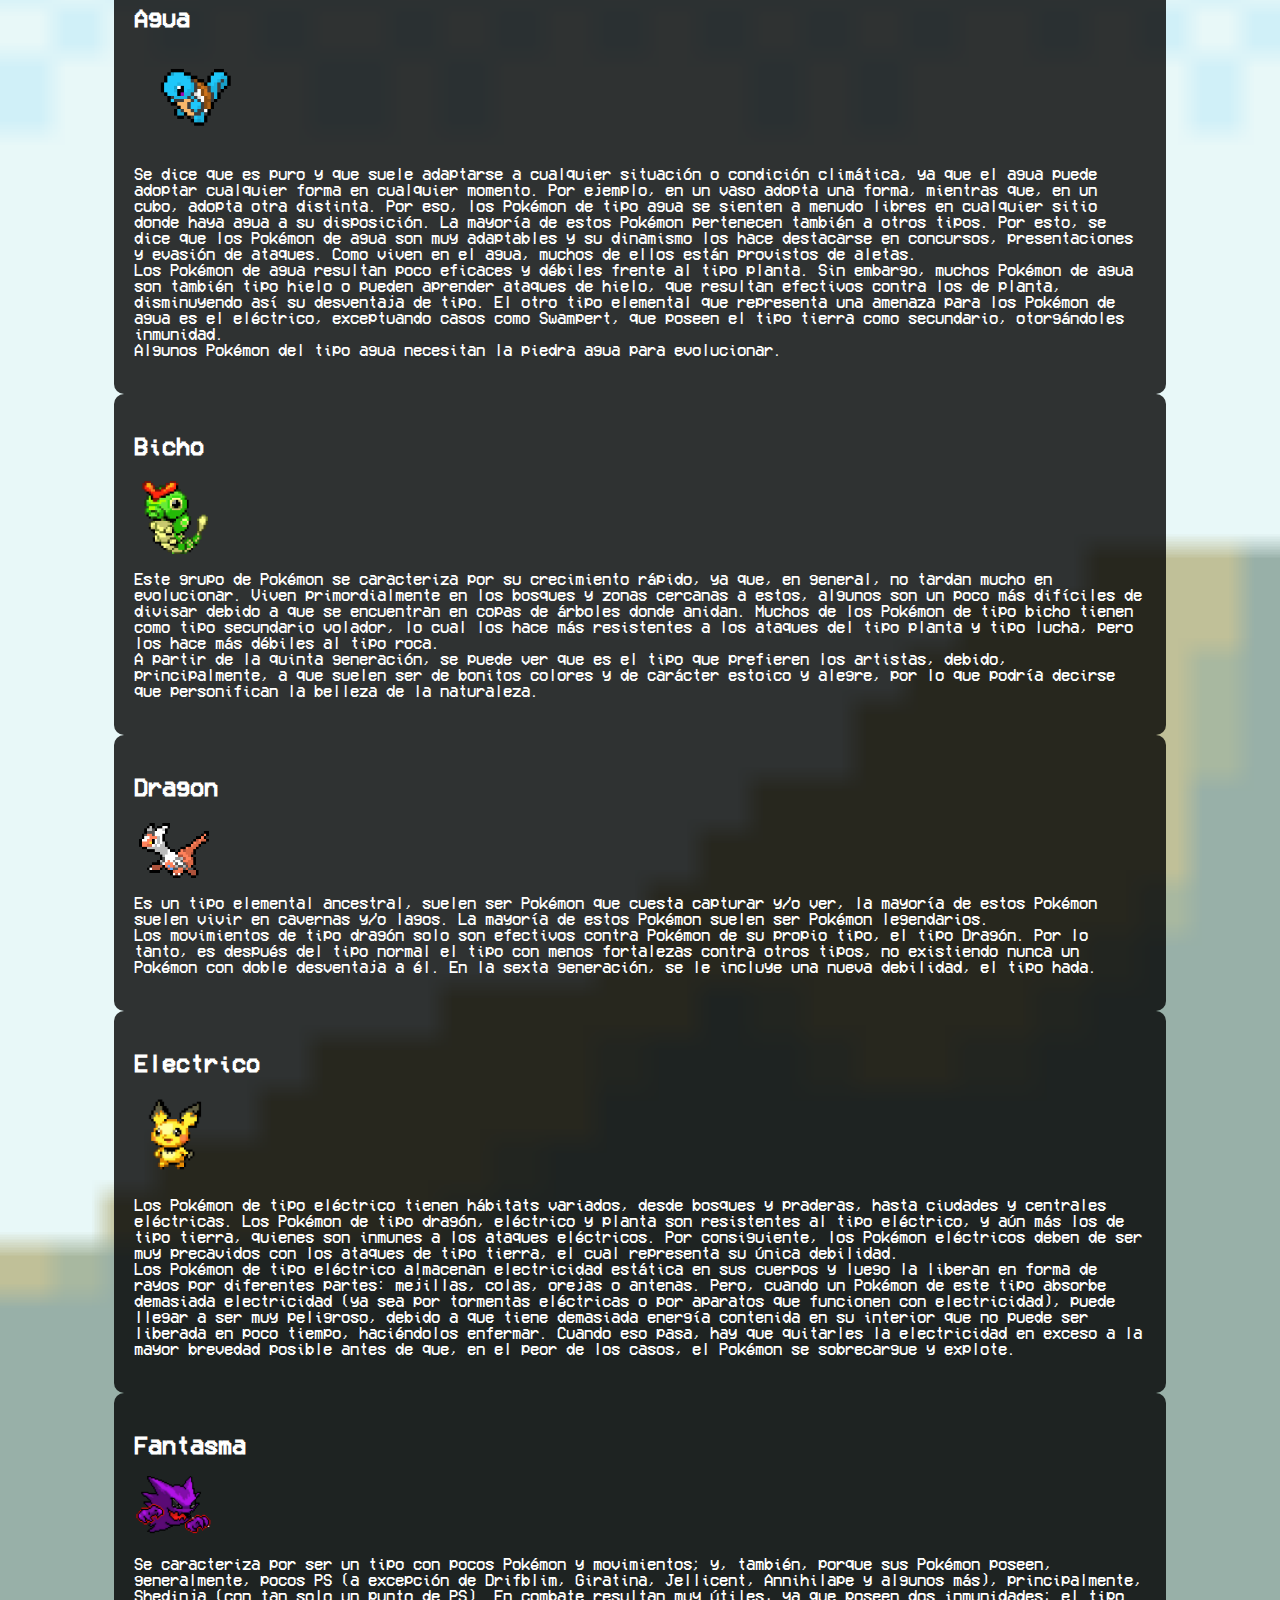
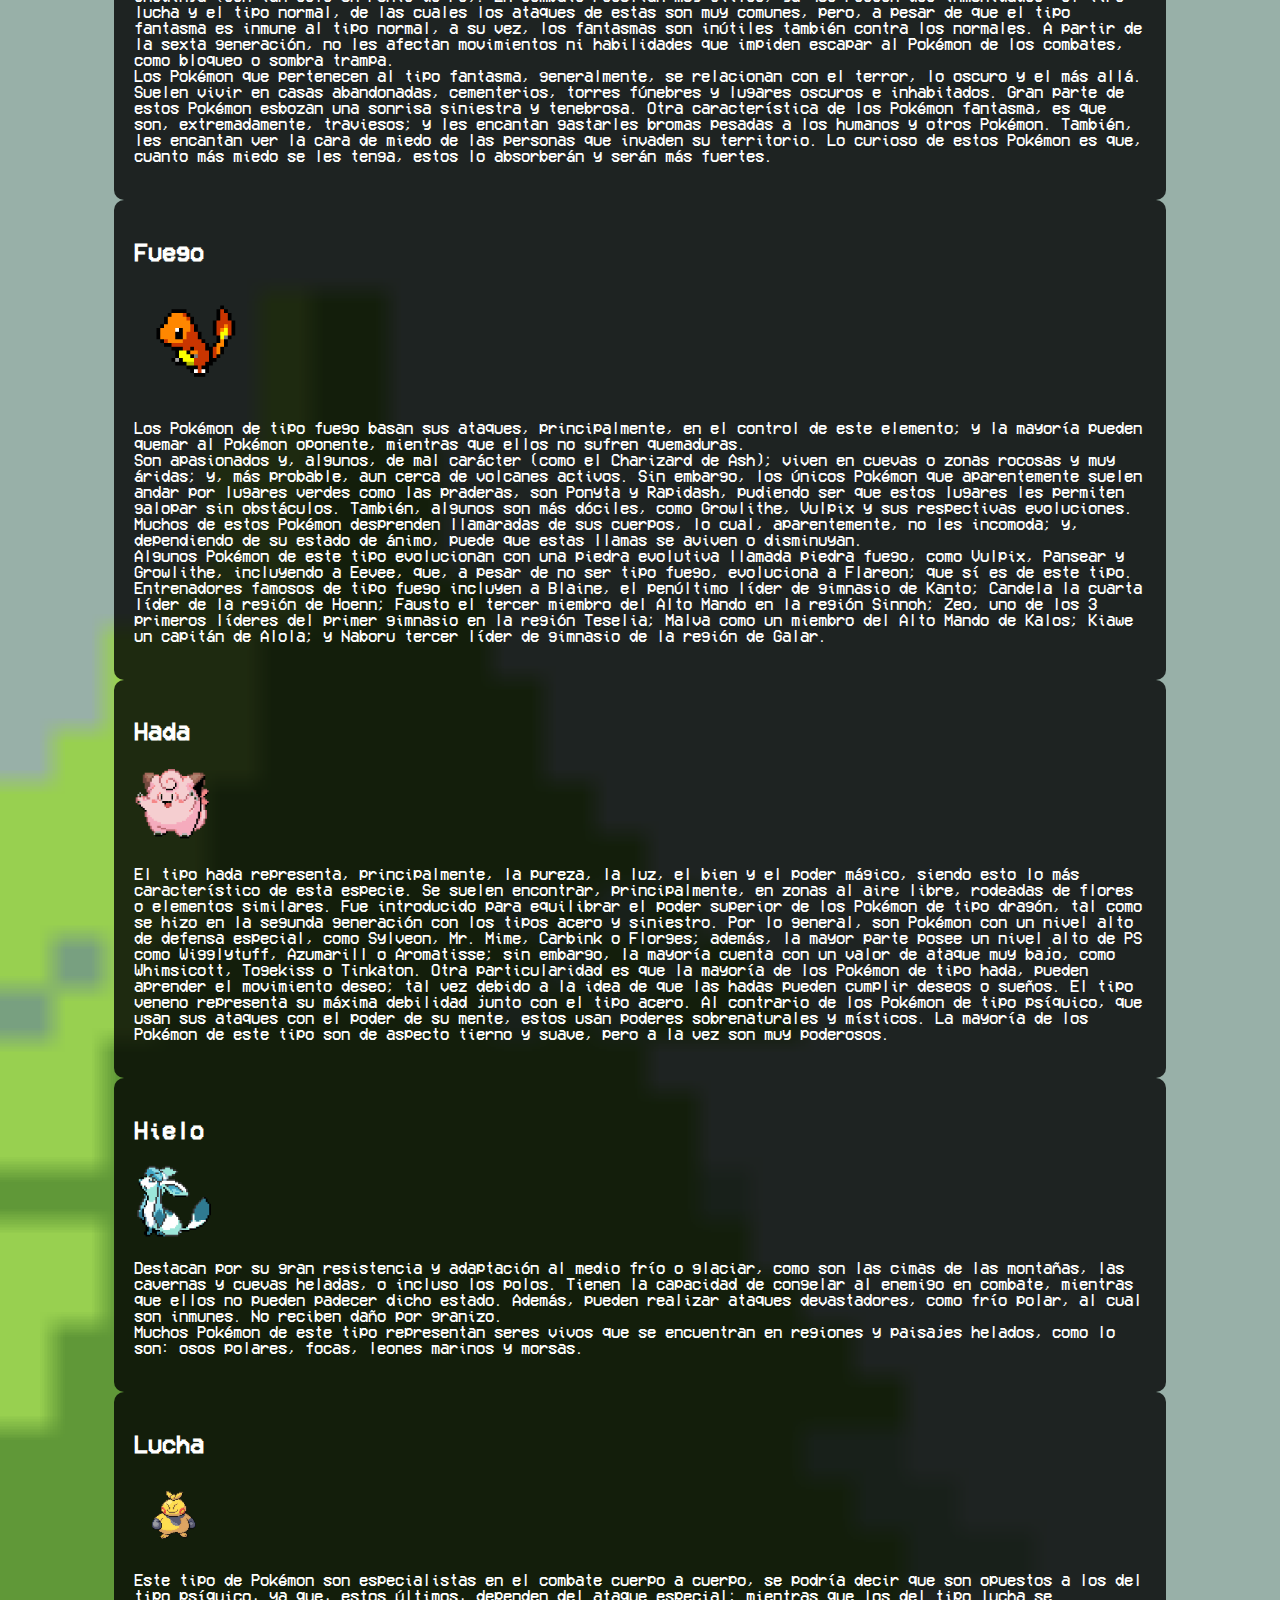
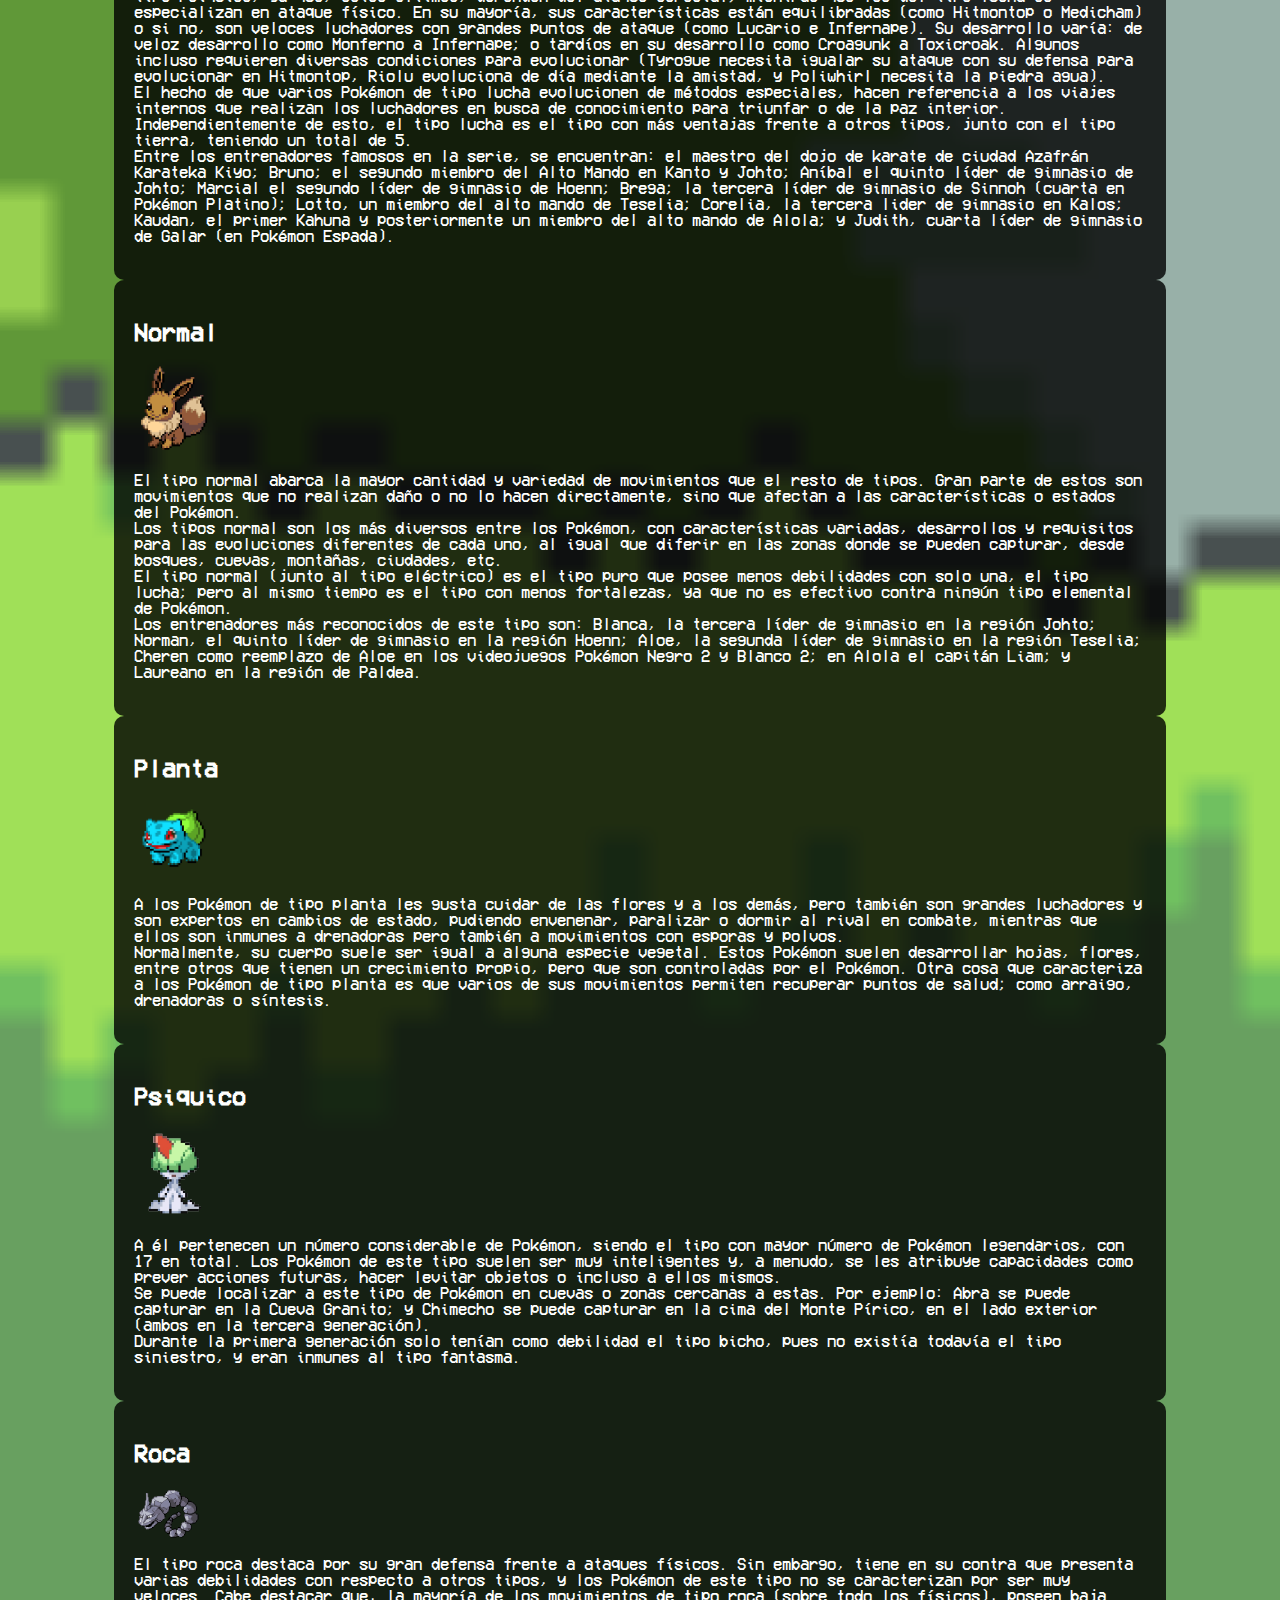
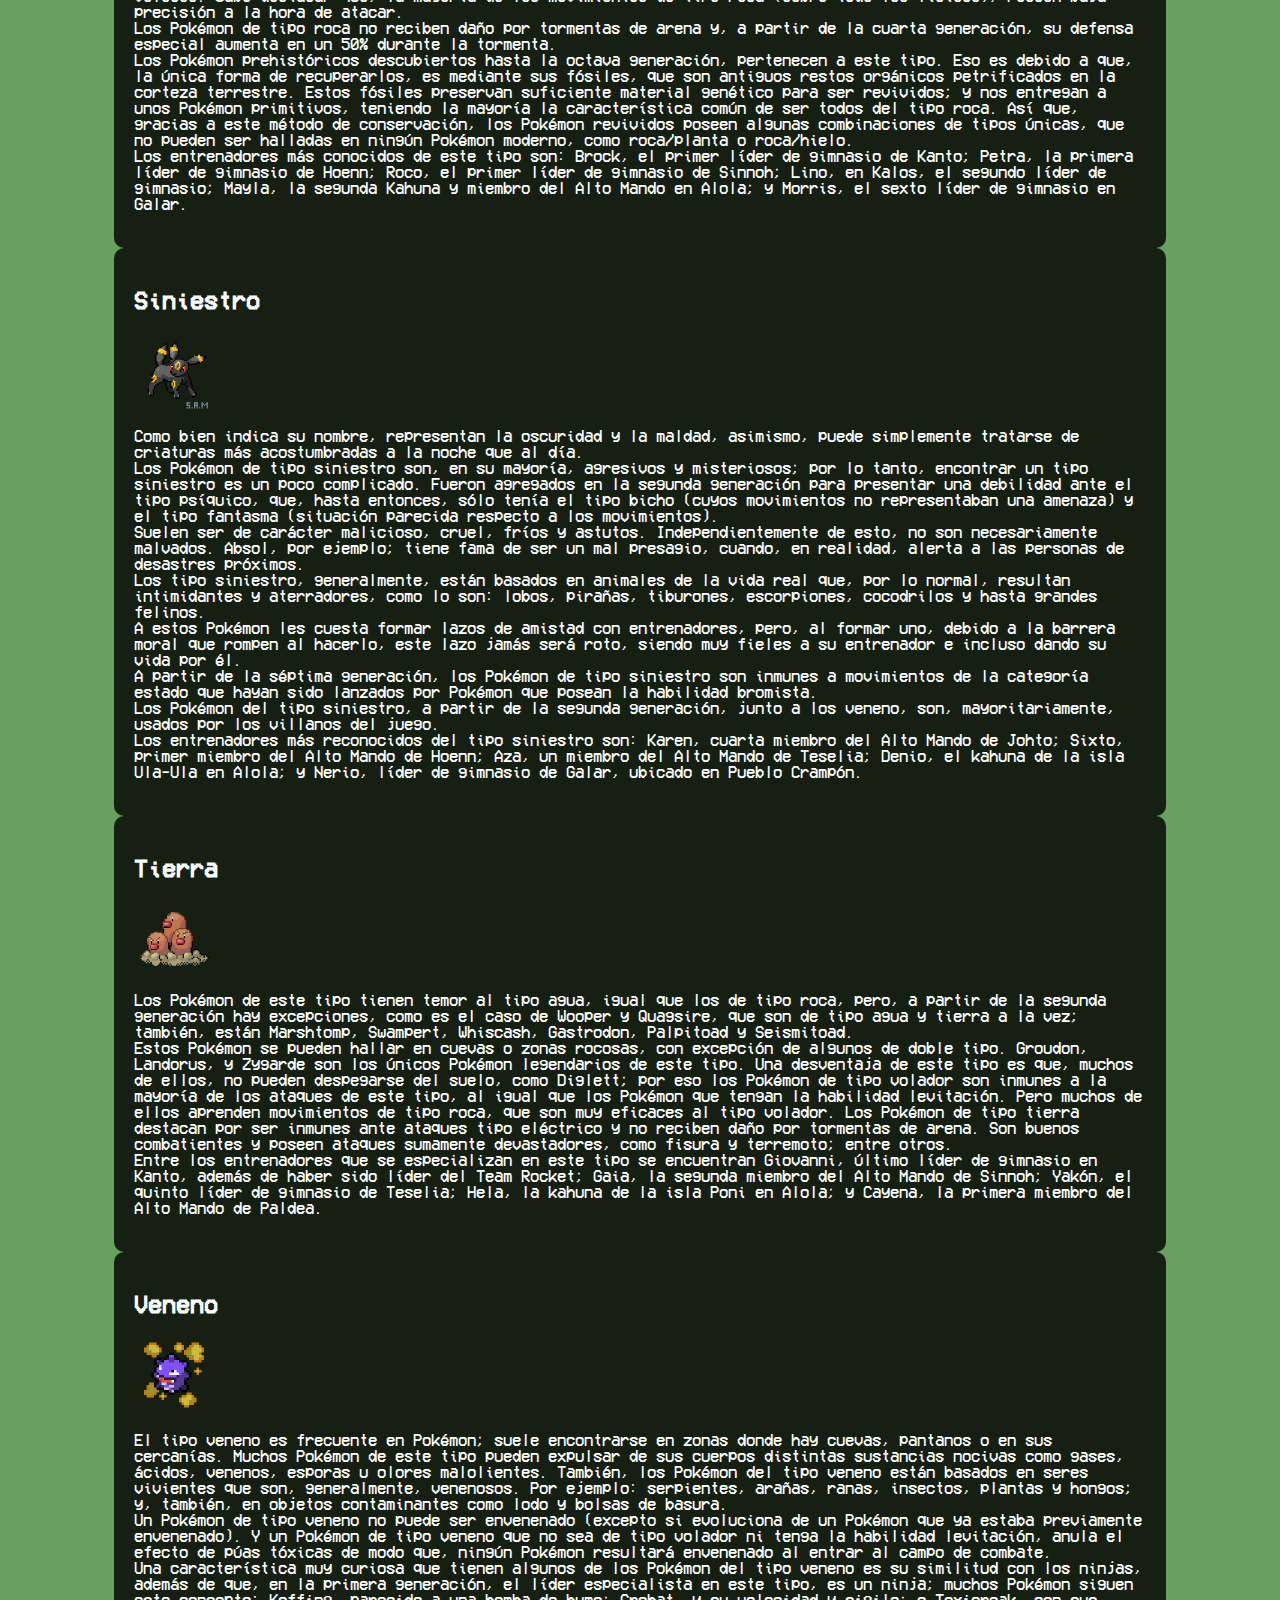
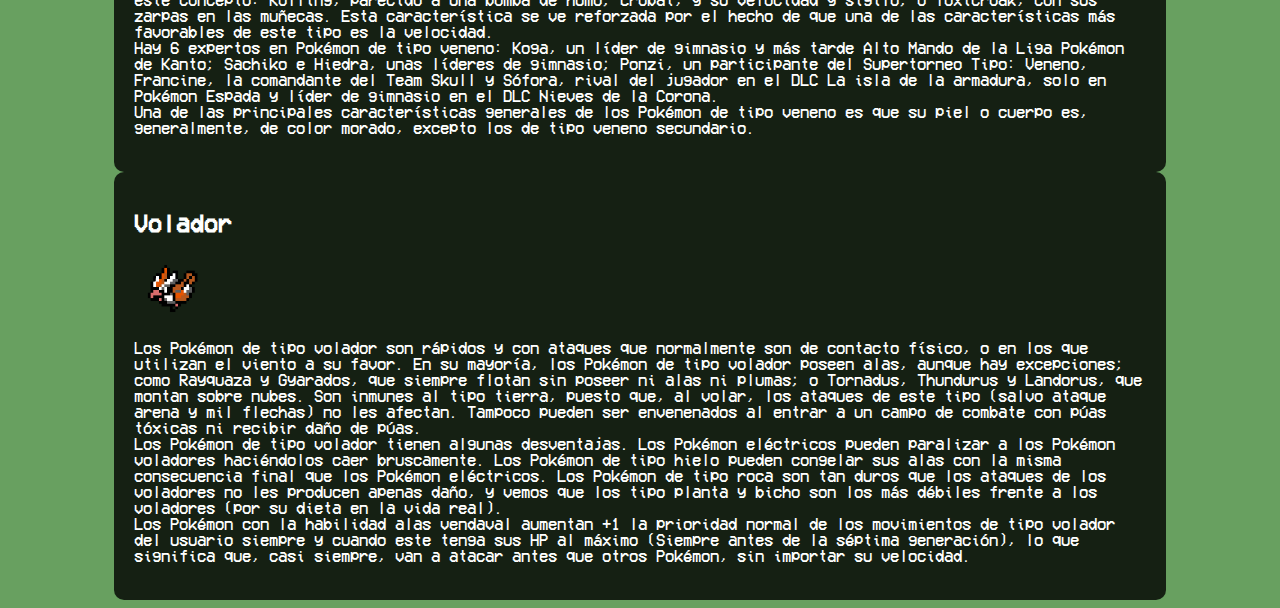
<file: pokemons/index.html>
<!DOCTYPE html>
<html lang="es">

<head>
  <meta charset="UTF-8">
  <meta name="viewport" content="width=device-width, initial-scale=1.0">
  <link href="https://cdn.jsdelivr.net/npm/bootstrap@5.0.2/dist/css/bootstrap.min.css" rel="stylesheet"
    integrity="sha384-EVSTQN3/azprG1Anm3QDgpJLIm9Nao0Yz1ztcQTwFspd3yD65VohhpuuCOmLASjC" crossorigin="anonymous">
  <link rel="stylesheet" href="../styles.css">
  <title>Pokepedia - Tipos de Pokemons</title>
</head>

<body>
  <header>
    <nav class="navbar navbar-expand-md navbar-dark bg-dark">
      <a class="navbar-brand" href="../index.html"><img src="../pika-nav.png" alt="pikachu pixel art" width="50em"></a>
      <button class="navbar-toggler" type="button" data-toggle="collapse" data-target="#navbarNav"
        aria-controls="navbarNav" aria-expanded="false" aria-label="Toggle navigation">
        <span class="navbar-toggler-icon"></span>
      </button>
      <div class="collapse navbar-collapse" id="navbarNav">
        <ul class="navbar-nav ml-auto">
          <li class="nav-item"><a class="nav-link" href="../generaciones/index.html">Generaciones</a></li>
          <li class="nav-item"><a class="nav-link" href="../pokemons/index.html">Tipos de Pokemons</a></li>
          <li class="nav-item"><a class="nav-link" href="../legendarios/index.html">Pokemons Legendarios</a></li>
          <li class="nav-item"><a class="nav-link" href="../juegos/index.html">Juegos</a></li>
          <li class="nav-item"><a class="nav-link" href="../historia/index.html">Historia</a></li>
          <li class="nav-item"><a class="nav-link" href="../form-y-contacto/index.html">Contacto</a></li>
        </ul>
      </div>
    </nav>
  </header>
  <main>
    <h1>Tipos de Pokemons</h1>
    <p>El tipo de un Pokémon es su característica principal además de su forma, color y peso.
      En el Pokédex podemos encontrar una clasificación por los diversos tipos.
      En las nuevas generaciones nos podremos encontrar con una nueva forma de Pokémon que tienen doble tipo,
      a pesar de que en versiones anteriores haya habido ejemplos mas básicos como Dragonite, Pidgeotto,
      Altaria, etc.<br>
      Existen un total de 19 tipos, los cuales son: Acero, Agua, Bicho, Dragón, Eléctrico, Fantasma,
      Fuego, Hada, Hielo, Lucha, Normal, Planta, Psíquico, Roca, Siniestro, Tierra, Veneno, Volador, y ???
      (Este último solo aparece en casos específicos y en general no pertenece a ningún Pokémon).</p> <br>
    <div class="container d-flex">
      <div class="lista">
        <button class="btn btn-primary" data-toggle="collapse" data-target="#miLista">Ocultar Lista</button>
        <ul class="list-group show" id="miLista">
          <li class="list-group-item"><a href="#seccion1">Acero</a></li>
          <li class="list-group-item"><a href="#seccion2">Agua</a></li>
          <li class="list-group-item"><a href="#seccion3">Bicho</a></li>
          <li class="list-group-item"><a href="#seccion4">Dragon</a></li>
          <li class="list-group-item"><a href="#seccion5">Electrico</a></li>
          <li class="list-group-item"><a href="#seccion6">Fantasma</a></li>
          <li class="list-group-item"><a href="#seccion7">Fuego</a></li>
          <li class="list-group-item"><a href="#seccion8">Hada</a></li>
          <li class="list-group-item"><a href="#seccion9">Hielo</a></li>
          <li class="list-group-item"><a href="#seccion10">Lucha</a></li>
          <li class="list-group-item"><a href="#seccion11">Normal</a></li>
          <li class="list-group-item"><a href="#seccion12">Planta</a></li>
          <li class="list-group-item"><a href="#seccion13">Psiquico</a></li>
          <li class="list-group-item"><a href="#seccion14">Roca</a></li>
          <li class="list-group-item"><a href="#seccion15">Siniestro</a></li>
          <li class="list-group-item"><a href="#seccion16">Tierra</a></li>
          <li class="list-group-item"><a href="#seccion17">Veneno</a></li>
          <li class="list-group-item"><a href="#seccion18">Volador</a></li>
          <li class="list-group-item"><a href="#seccion19">???</a></li>
        </ul>
      </div>
      <div class="juego">
        <h3>Pokedex!</h3>
        <a href="./subpagina.html">
          <img src="./imagenes1/pokedex.png" alt="pokedex" width="80em">
        </a>
        <p>Entra a nuestra pokedex interactiva y <br>descubre informacion sobre tus pokemons favoritos</p>
      </div>
    </div>
  </main>
  <section id="seccion1">
    <h2>Acero</h2> <img src="./imagenes1/acero.png" alt="aaron" width="80em"><br>

    <p>Los Pokémon de tipo acero destacan por tener altas defensas, pero también por poseer poca velocidad.
      No se pueden envenenar en condiciones normales y no reciben daño por tormentas de arena.
      Son muy buenos luchadores; los ataques físicos raras veces les causan mucho daño.
      Su punto débil puede resultar ser la velocidad y la debilidad a los ataques de tipo fuego, tierra y
      lucha.
      <br>
      Los Pokémon de este tipo se ubican principalmente en cuevas y cavernas, aunque hay algunos que se
      pueden encontrar en zonas urbanas como fábricas o centrales eléctricas; como ejemplo, Skarmory suele
      habitar en zonas donde cae ceniza.
    </p>
  </section>
  <section id="seccion2">
    <h2>Agua</h2> <img src="./imagenes1/agua.png" alt="squirtle" width="120em">
    <p>Se dice que es puro y que suele adaptarse a cualquier situación o condición climática,
      ya que el agua puede adoptar cualquier forma en cualquier momento. Por ejemplo, en un vaso adopta una
      forma, mientras que, en un cubo, adopta otra distinta. Por eso, los Pokémon de tipo agua se sienten a
      menudo libres en cualquier sitio donde haya agua a su disposición. La mayoría de estos Pokémon
      pertenecen también a otros tipos. Por esto, se dice que los Pokémon de agua son muy adaptables y
      su dinamismo los hace destacarse en concursos, presentaciones y evasión de ataques. Como viven en
      el agua, muchos de ellos están provistos de aletas.
      <br>
      Los Pokémon de agua resultan poco eficaces y débiles frente al tipo planta. Sin embargo, muchos
      Pokémon de agua son también tipo hielo o pueden aprender ataques de hielo, que resultan efectivos
      contra los de planta, disminuyendo así su desventaja de tipo. El otro tipo elemental que representa
      una amenaza para los Pokémon de agua es el eléctrico, exceptuando casos como Swampert, que poseen el
      tipo tierra como secundario, otorgándoles inmunidad.
      <br>
      Algunos Pokémon del tipo agua necesitan la piedra agua para evolucionar.
    </p>
  </section>
  <section id="seccion3">
    <h2>Bicho</h2> <img src="./imagenes1/bicho.png" alt="caterpie" width="80em">
    <p>Este grupo de Pokémon se caracteriza por su crecimiento rápido, ya que, en general, no tardan mucho en
      evolucionar. Viven primordialmente en los bosques y zonas cercanas a estos, algunos son un poco más
      difíciles de divisar debido a que se encuentran en copas de árboles donde anidan. Muchos de los Pokémon
      de tipo bicho tienen como tipo secundario volador, lo cual los hace más resistentes a los ataques del tipo
      planta y tipo lucha, pero los hace más débiles al tipo roca.
      <br>
      A partir de la quinta generación, se puede ver que es el tipo que prefieren los artistas, debido,
      principalmente, a que suelen ser de bonitos colores y de carácter estoico y alegre, por lo que podría
      decirse que personifican la belleza de la naturaleza.
    </p>
  </section>
  <section id="seccion4">
    <h2>Dragon</h2> <img src="./imagenes1/dragon.png" alt="latias" width="80em">
    <p>Es un tipo elemental ancestral, suelen ser Pokémon que cuesta capturar y/o ver, la mayoría de estos
      Pokémon suelen vivir en cavernas y/o lagos. La mayoría de estos Pokémon suelen ser Pokémon legendarios.
      <br>
      Los movimientos de tipo dragón solo son efectivos contra Pokémon de su propio tipo, el tipo Dragón.
      Por lo tanto, es después del tipo normal el tipo con menos fortalezas contra otros tipos, no existiendo
      nunca un Pokémon con doble desventaja a él. En la sexta generación, se le incluye una nueva debilidad, el
      tipo hada.
    </p>
  </section>
  <section id="seccion5">
    <h2>Electrico</h2> <img src="./imagenes1/electrico.png" alt="pichu" width="80em">
    <p>Los Pokémon de tipo eléctrico tienen hábitats variados, desde bosques y praderas,
      hasta ciudades y centrales eléctricas. Los Pokémon de tipo dragón, eléctrico y planta son resistentes al
      tipo eléctrico, y aún más los de tipo tierra, quienes son inmunes a los ataques eléctricos.
      Por consiguiente, los Pokémon eléctricos deben de ser muy precavidos con los ataques de tipo tierra,
      el cual representa su única debilidad.
      <br>
      Los Pokémon de tipo eléctrico almacenan electricidad estática en sus cuerpos y luego la liberan en forma
      de rayos por diferentes partes: mejillas, colas, orejas o antenas. Pero, cuando un Pokémon de este tipo
      absorbe demasiada electricidad (ya sea por tormentas eléctricas o por aparatos que funcionen con
      electricidad), puede llegar a ser muy peligroso, debido a que tiene demasiada energía contenida en su
      interior que no puede ser liberada en poco tiempo, haciéndolos enfermar. Cuando eso pasa, hay que quitarles
      la electricidad en exceso a la mayor brevedad posible antes de que, en el peor de los casos, el Pokémon
      se sobrecargue y explote.
    </p>
  </section>
  <section id="seccion6">
    <h2>Fantasma</h2> <img src="./imagenes1/fantasma.png" alt="gasthly" width="80em"><br>
    <p>Se caracteriza por ser un tipo con pocos Pokémon y movimientos; y, también, porque sus Pokémon poseen,
      generalmente, pocos PS (a excepción de Drifblim, Giratina, Jellicent, Annihilape y algunos más),
      principalmente, Shedinja (con tan solo un punto de PS). En combate resultan muy útiles, ya que poseen dos
      inmunidades: el tipo lucha y el tipo normal, de las cuales los ataques de estas son muy comunes, pero, a
      pesar de que el tipo fantasma es inmune al tipo normal, a su vez, los fantasmas son inútiles también
      contra los normales. A partir de la sexta generación, no les afectan movimientos ni habilidades que
      impiden escapar al Pokémon de los combates, como bloqueo o sombra trampa.
      <br>
      Los Pokémon que pertenecen al tipo fantasma, generalmente, se relacionan con el terror, lo oscuro y el más
      allá. Suelen vivir en casas abandonadas, cementerios, torres fúnebres y lugares oscuros e inhabitados.
      Gran parte de estos Pokémon esbozan una sonrisa siniestra y tenebrosa. Otra característica de los Pokémon
      fantasma, es que son, extremadamente, traviesos; y les encantan gastarles bromas pesadas a los humanos y
      otros Pokémon. También, les encantan ver la cara de miedo de las personas que invaden su territorio.
      Lo curioso de estos Pokémon es que, cuanto más miedo se les tenga, estos lo absorberán y serán más fuertes.
    </p>
  </section>
  <section id="seccion7">
    <h2>Fuego</h2> <img src="./imagenes1/fuego.png" alt="charmander" width="120em">
    <p>Los Pokémon de tipo fuego basan sus ataques, principalmente, en el control de este elemento; y la mayoría
      pueden quemar al Pokémon oponente, mientras que ellos no sufren quemaduras.
      <br>
      Son apasionados y, algunos, de mal carácter (como el Charizard de Ash); viven en cuevas o zonas rocosas y
      muy áridas; y, más probable, aun cerca de volcanes activos. Sin embargo, los únicos Pokémon que
      aparentemente suelen andar por lugares verdes como las praderas, son Ponyta y Rapidash, pudiendo ser que
      estos lugares les permiten galopar sin obstáculos. También, algunos son más dóciles, como Growlithe,
      Vulpix y sus respectivas evoluciones.
      <br>
      Muchos de estos Pokémon desprenden llamaradas de sus cuerpos, lo cual, aparentemente, no les incomoda; y,
      dependiendo de su estado de ánimo, puede que estas llamas se aviven o disminuyan.
      <br>
      Algunos Pokémon de este tipo evolucionan con una piedra evolutiva llamada piedra fuego, como Vulpix,
      Pansear y Growlithe, incluyendo a Eevee, que, a pesar de no ser tipo fuego, evoluciona a Flareon; que sí
      es de este tipo.
      <br>
      Entrenadores famosos de tipo fuego incluyen a Blaine, el penúltimo líder de gimnasio de Kanto; Candela la
      cuarta líder de la región de Hoenn; Fausto el tercer miembro del Alto Mando en la región Sinnoh; Zeo, uno
      de los 3 primeros líderes del primer gimnasio en la región Teselia; Malva como un miembro del Alto Mando
      de Kalos; Kiawe un capitán de Alola; y Naboru tercer líder de gimnasio de la región de Galar.
    </p>
  </section>
  <section id="seccion8">
    <h2>Hada</h2> <img src="./imagenes1/hada.png" alt="jigglypuff" width="80em">
    <p>El tipo hada representa, principalmente, la pureza, la luz, el bien y el poder mágico, siendo esto lo más
      característico de esta especie. Se suelen encontrar, principalmente, en zonas al aire libre, rodeadas de
      flores o elementos similares. Fue introducido para equilibrar el poder superior de los Pokémon de tipo
      dragón, tal como se hizo en la segunda generación con los tipos acero y siniestro. Por lo general, son
      Pokémon con un nivel alto de defensa especial, como Sylveon, Mr. Mime, Carbink o Florges; además, la mayor
      parte posee un nivel alto de PS como Wigglytuff, Azumarill o Aromatisse; sin embargo, la mayoría cuenta
      con un valor de ataque muy bajo, como Whimsicott, Togekiss o Tinkaton. Otra particularidad es que la
      mayoría de los Pokémon de tipo hada, pueden aprender el movimiento deseo; tal vez debido a la idea de que
      las hadas pueden cumplir deseos o sueños. El tipo veneno representa su máxima debilidad junto con el tipo
      acero. Al contrario de los Pokémon de tipo psíquico, que usan sus ataques con el poder de su mente, estos
      usan poderes sobrenaturales y místicos. La mayoría de los Pokémon de este tipo son de aspecto tierno y
      suave, pero a la vez son muy poderosos.
    </p>
  </section>
  <section id="seccion9">
    <h2>Hielo</h2> <img src="./imagenes1/hielo.png" alt="glaceon" width="80em">
    <p>Destacan por su gran resistencia y adaptación al medio frío o glaciar, como son las cimas de las montañas,
      las cavernas y cuevas heladas, o incluso los polos. Tienen la capacidad de congelar al enemigo en combate,
      mientras que ellos no pueden padecer dicho estado. Además, pueden realizar ataques devastadores, como frío
      polar, al cual son inmunes. No reciben daño por granizo.
      <br>
      Muchos Pokémon de este tipo representan seres vivos que se encuentran en regiones y paisajes helados, como
      lo son: osos polares, focas, leones marinos y morsas.
    </p>
  </section>
  <section id="seccion10">
    <h2>Lucha</h2><img src="./imagenes1/lucha.png" alt="makuhita" width="80em">
    <p>Este tipo de Pokémon son especialistas en el combate cuerpo a cuerpo, se podría decir que son opuestos a
      los del tipo psíquico, ya que, estos últimos, dependen del ataque especial; mientras que los del tipo lucha
      se especializan en ataque físico. En su mayoría, sus características están equilibradas (como Hitmontop o
      Medicham) o si no, son veloces luchadores con grandes puntos de ataque (como Lucario e Infernape). Su
      desarrollo varía: de veloz desarrollo como Monferno a Infernape; o tardíos en su desarrollo como Croagunk
      a Toxicroak. Algunos incluso requieren diversas condiciones para evolucionar (Tyrogue necesita igualar su
      ataque con su defensa para evolucionar en Hitmontop, Riolu evoluciona de día mediante la amistad, y
      Poliwhirl necesita la piedra agua).
      <br>
      El hecho de que varios Pokémon de tipo lucha evolucionen de métodos especiales, hacen referencia a los
      viajes internos que realizan los luchadores en busca de conocimiento para triunfar o de la paz interior.
      <br>
      Independientemente de esto, el tipo lucha es el tipo con más ventajas frente a otros tipos, junto con el
      tipo tierra, teniendo un total de 5.
      <br>
      Entre los entrenadores famosos en la serie, se encuentran: el maestro del dojo de karate de ciudad Azafrán
      Karateka Kiyo; Bruno; el segundo miembro del Alto Mando en Kanto y Johto; Aníbal el quinto líder de gimnasio
      de Johto; Marcial el segundo líder de gimnasio de Hoenn; Brega; la tercera líder de gimnasio de Sinnoh
      (cuarta en Pokémon Platino); Lotto, un miembro del alto mando de Teselia; Corelia, la tercera lider de
      gimnasio en Kalos; Kaudan, el primer Kahuna y posteriormente un miembro del alto mando de Alola; y Judith,
      cuarta líder de gimnasio de Galar (en Pokémon Espada).
    </p>
  </section>
  <section id="seccion11">
    <h2>Normal</h2><img src="./imagenes1/normal.png" alt="Eevee" width="80em">
    <p>El tipo normal abarca la mayor cantidad y variedad de movimientos que el resto de tipos.
      Gran parte de estos son movimientos que no realizan daño o no lo hacen directamente, sino que afectan a las
      características o estados del Pokémon.
      <br>
      Los tipos normal son los más diversos entre los Pokémon, con características variadas, desarrollos y
      requisitos para las evoluciones diferentes de cada uno, al igual que diferir en las zonas donde se pueden
      capturar, desde bosques, cuevas, montañas, ciudades, etc.
      <br>
      El tipo normal (junto al tipo eléctrico) es el tipo puro que posee menos debilidades con solo una, el tipo
      lucha; pero al mismo tiempo es el tipo con menos fortalezas, ya que no es efectivo contra ningún tipo
      elemental de Pokémon.
      <br>
      Los entrenadores más reconocidos de este tipo son: Blanca, la tercera líder de gimnasio en la región Johto;
      Norman, el quinto líder de gimnasio en la región Hoenn; Aloe, la segunda líder de gimnasio en la región
      Teselia; Cheren como reemplazo de Aloe en los videojuegos Pokémon Negro 2 y Blanco 2; en Alola el capitán
      Liam; y Laureano en la región de Paldea.
    </p>
  </section>
  <section id="seccion12">
    <h2>Planta</h2><img src="./imagenes1/planta.png" alt="Bulbasaur" width="80em">
    <p>A los Pokémon de tipo planta les gusta cuidar de las flores y a los demás, pero también son grandes
      luchadores y son expertos en cambios de estado, pudiendo envenenar, paralizar o dormir al rival en combate,
      mientras que ellos son inmunes a drenadoras pero también a movimientos con esporas y polvos.
      <br>
      Normalmente, su cuerpo suele ser igual a alguna especie vegetal. Estos Pokémon suelen desarrollar hojas,
      flores, entre otros que tienen un crecimiento propio, pero que son controladas por el Pokémon. Otra cosa
      que caracteriza a los Pokémon de tipo planta es que varios de sus movimientos permiten recuperar puntos de
      salud; como arraigo, drenadoras o síntesis.
    </p>
  </section>
  <section id="seccion13">
    <h2>Psiquico</h2><img src="./imagenes1/psiquico.png" alt="Ralts" width="80em">
    <p>A él pertenecen un número considerable de Pokémon, siendo el tipo con mayor número de Pokémon legendarios,
      con 17 en total. Los Pokémon de este tipo suelen ser muy inteligentes y, a menudo, se les atribuye capacidades
      como prever acciones futuras, hacer levitar objetos o incluso a ellos mismos.
      <br>
      Se puede localizar a este tipo de Pokémon en cuevas o zonas cercanas a estas. Por ejemplo: Abra se puede
      capturar en la Cueva Granito; y Chimecho se puede capturar en la cima del Monte Pírico, en el lado exterior
      (ambos en la tercera generación).
      <br>
      Durante la primera generación solo tenían como debilidad el tipo bicho, pues no existía todavía el tipo
      siniestro, y eran inmunes al tipo fantasma.
    </p>
  </section>
  <section id="seccion14">
    <h2>Roca</h2><img src="./imagenes1/roca.png" alt="Onix" width="80em">
    <p>El tipo roca destaca por su gran defensa frente a ataques físicos. Sin embargo, tiene en su contra que
      presenta varias debilidades con respecto a otros tipos, y los Pokémon de este tipo no se caracterizan por
      ser muy veloces. Cabe destacar que, la mayoría de los movimientos de tipo roca (sobre todo los físicos),
      poseen baja precisión a la hora de atacar.
      <br>
      Los Pokémon de tipo roca no reciben daño por tormentas de arena y, a partir de la cuarta generación, su
      defensa especial aumenta en un 50% durante la tormenta.
      <br>
      Los Pokémon prehistóricos descubiertos hasta la octava generación, pertenecen a este tipo. Eso es debido
      a que, la única forma de recuperarlos, es mediante sus fósiles, que son antiguos restos orgánicos
      petrificados en la corteza terrestre. Estos fósiles preservan suficiente material genético para ser
      revividos; y nos entregan a unos Pokémon primitivos, teniendo la mayoría la característica común de ser
      todos del tipo roca. Así que, gracias a este método de conservación, los Pokémon revividos poseen algunas
      combinaciones de tipos únicas, que no pueden ser halladas en ningún Pokémon moderno, como roca/planta o
      roca/hielo.
      <br>
      Los entrenadores más conocidos de este tipo son: Brock, el primer líder de gimnasio de Kanto; Petra, la
      primera líder de gimnasio de Hoenn; Roco, el primer líder de gimnasio de Sinnoh; Lino, en Kalos, el
      segundo líder de gimnasio; Mayla, la segunda Kahuna y miembro del Alto Mando en Alola; y Morris, el sexto
      líder de gimnasio en Galar.
    </p>
  </section>
  <section id="seccion15">
    <h2>Siniestro</h2><img src="./imagenes1/siniestro.png" alt="Umbreon" width="80em">
    <p>Como bien indica su nombre, representan la oscuridad y la maldad, asimismo, puede simplemente tratarse de
      criaturas más acostumbradas a la noche que al día.
      <br>
      Los Pokémon de tipo siniestro son, en su mayoría, agresivos y misteriosos; por lo tanto, encontrar un tipo
      siniestro es un poco complicado. Fueron agregados en la segunda generación para presentar una debilidad
      ante el tipo psíquico, que, hasta entonces, sólo tenía el tipo bicho (cuyos movimientos no representaban
      una amenaza) y el tipo fantasma (situación parecida respecto a los movimientos).
      <br>
      Suelen ser de carácter malicioso, cruel, fríos y astutos. Independientemente de esto, no son necesariamente
      malvados. Absol, por ejemplo; tiene fama de ser un mal presagio, cuando, en realidad, alerta a las personas
      de desastres próximos.
      <br>
      Los tipo siniestro, generalmente, están basados en animales de la vida real que, por lo normal, resultan
      intimidantes y aterradores, como lo son: lobos, pirañas, tiburones, escorpiones, cocodrilos y hasta grandes
      felinos.
      <br>
      A estos Pokémon les cuesta formar lazos de amistad con entrenadores, pero, al formar uno, debido a la
      barrera moral que rompen al hacerlo, este lazo jamás será roto, siendo muy fieles a su entrenador e incluso
      dando su vida por él.
      <br>
      A partir de la séptima generación, los Pokémon de tipo siniestro son inmunes a movimientos de la categoría
      estado que hayan sido lanzados por Pokémon que posean la habilidad bromista.
      <br>
      Los Pokémon del tipo siniestro, a partir de la segunda generación, junto a los veneno, son,
      mayoritariamente, usados por los villanos del juego.
      <br>
      Los entrenadores más reconocidos del tipo siniestro son: Karen, cuarta miembro del Alto Mando de Johto;
      Sixto, primer miembro del Alto Mando de Hoenn; Aza, un miembro del Alto Mando de Teselia; Denio, el kahuna
      de la isla Ula-Ula en Alola; y Nerio, líder de gimnasio de Galar, ubicado en Pueblo Crampón.
    </p>
  </section>
  <section id="seccion16">
    <h2>Tierra</h2><img src="./imagenes1/tierra.png" alt="Dugtrio" width="80em">
    <p>Los Pokémon de este tipo tienen temor al tipo agua, igual que los de tipo roca, pero, a partir de la
      segunda generación hay excepciones, como es el caso de Wooper y Quagsire, que son de tipo agua y tierra
      a la vez; también, están Marshtomp, Swampert, Whiscash, Gastrodon, Palpitoad y Seismitoad.
      <br>
      Estos Pokémon se pueden hallar en cuevas o zonas rocosas, con excepción de algunos de doble tipo. Groudon,
      Landorus, y Zygarde son los únicos Pokémon legendarios de este tipo. Una desventaja de este tipo es que,
      muchos de ellos, no pueden despegarse del suelo, como Diglett; por eso los Pokémon de tipo volador son
      inmunes a la mayoría de los ataques de este tipo, al igual que los Pokémon que tengan la habilidad
      levitación. Pero muchos de ellos aprenden movimientos de tipo roca, que son muy eficaces al tipo volador.
      Los Pokémon de tipo tierra destacan por ser inmunes ante ataques tipo eléctrico y no reciben daño por
      tormentas de arena. Son buenos combatientes y poseen ataques sumamente devastadores, como fisura y
      terremoto; entre otros.
      <br>
      Entre los entrenadores que se especializan en este tipo se encuentran Giovanni, último líder de gimnasio
      en Kanto, además de haber sido líder del Team Rocket; Gaia, la segunda miembro del Alto Mando de Sinnoh;
      Yakón, el quinto líder de gimnasio de Teselia; Hela, la kahuna de la isla Poni en Alola; y Cayena, la
      primera miembro del Alto Mando de Paldea.
    </p>
  </section>
  <section id="seccion17">
    <h2>Veneno</h2><img src="./imagenes1/veneno.png" alt="Koffing" width="80em">
    <p>El tipo veneno es frecuente en Pokémon; suele encontrarse en zonas donde hay cuevas, pantanos o en sus
      cercanías. Muchos Pokémon de este tipo pueden expulsar de sus cuerpos distintas sustancias nocivas como
      gases, ácidos, venenos, esporas u olores malolientes. También, los Pokémon del tipo veneno están basados
      en seres vivientes que son, generalmente, venenosos. Por ejemplo: serpientes, arañas, ranas, insectos,
      plantas y hongos; y, también, en objetos contaminantes como lodo y bolsas de basura.
      <br>
      Un Pokémon de tipo veneno no puede ser envenenado (excepto si evoluciona de un Pokémon que ya estaba
      previamente envenenado). Y un Pokémon de tipo veneno que no sea de tipo volador ni tenga la habilidad
      levitación, anula el efecto de púas tóxicas de modo que, ningún Pokémon resultará envenenado al entrar
      al campo de combate.
      <br>
      Una característica muy curiosa que tienen algunos de los Pokémon del tipo veneno es su similitud con los
      ninjas, además de que, en la primera generación, el líder especialista en este tipo, es un ninja; muchos
      Pokémon siguen este concepto: Koffing, parecido a una bomba de humo; Crobat, y su velocidad y sigilo; o
      Toxicroak, con sus zarpas en las muñecas. Esta característica se ve reforzada por el hecho de que una de
      las características más favorables de este tipo es la velocidad.
      <br>
      Hay 6 expertos en Pokémon de tipo veneno: Koga, un líder de gimnasio y más tarde Alto Mando de la Liga
      Pokémon de Kanto; Sachiko e Hiedra, unas líderes de gimnasio; Ponzi, un participante del Supertorneo Tipo:
      Veneno, Francine, la comandante del Team Skull y Sófora, rival del jugador en el DLC La isla de la armadura,
      solo en Pokémon Espada y líder de gimnasio en el DLC Nieves de la Corona.
      <br>
      Una de las principales características generales de los Pokémon de tipo veneno es que su piel o cuerpo es,
      generalmente, de color morado, excepto los de tipo veneno secundario.
    </p>
  </section>
  <section id="seccion18">
    <h2>Volador</h2><img src="./imagenes1/volador.png" alt="Pidgey" width="80em">
    <p>Los Pokémon de tipo volador son rápidos y con ataques que normalmente son de contacto físico, o en los que
      utilizan el viento a su favor. En su mayoría, los Pokémon de tipo volador poseen alas, aunque hay
      excepciones; como Rayquaza y Gyarados, que siempre flotan sin poseer ni alas ni plumas; o Tornadus,
      Thundurus y Landorus, que montan sobre nubes. Son inmunes al tipo tierra, puesto que, al volar, los
      ataques de este tipo (salvo ataque arena y mil flechas) no les afectan. Tampoco pueden ser envenenados
      al entrar a un campo de combate con púas tóxicas ni recibir daño de púas.
      <br>
      Los Pokémon de tipo volador tienen algunas desventajas. Los Pokémon eléctricos pueden paralizar a los
      Pokémon voladores haciéndolos caer bruscamente. Los Pokémon de tipo hielo pueden congelar sus alas con
      la misma consecuencia final que los Pokémon eléctricos. Los Pokémon de tipo roca son tan duros que los
      ataques de los voladores no les producen apenas daño, y vemos que los tipo planta y bicho son los más
      débiles frente a los voladores (por su dieta en la vida real).
      <br>
      Los Pokémon con la habilidad alas vendaval aumentan +1 la prioridad normal de los movimientos de tipo
      volador del usuario siempre y cuando este tenga sus HP al máximo (Siempre antes de la séptima generación),
      lo que significa que, casi siempre, van a atacar antes que otros Pokémon, sin importar su velocidad.
    </p>
  </section>


  <script src="https://cdn.jsdelivr.net/npm/bootstrap@5.0.2/dist/js/bootstrap.bundle.min.js"
    integrity="sha384-MrcW6ZMFYlzcLA8Nl+NtUVF0sA7MsXsP1UyJoMp4YLEuNSfAP+JcXn/tWtIaxVXM"
    crossorigin="anonymous"></script>
  <script src="https://code.jquery.com/jquery-3.2.1.slim.min.js"></script>
  <script src="https://cdnjs.cloudflare.com/ajax/libs/popper.js/1.14.7/umd/popper.min.js"></script>
  <script src="https://stackpath.bootstrapcdn.com/bootstrap/4.3.1/js/bootstrap.min.js"></script>
</body>

</html>
</file>
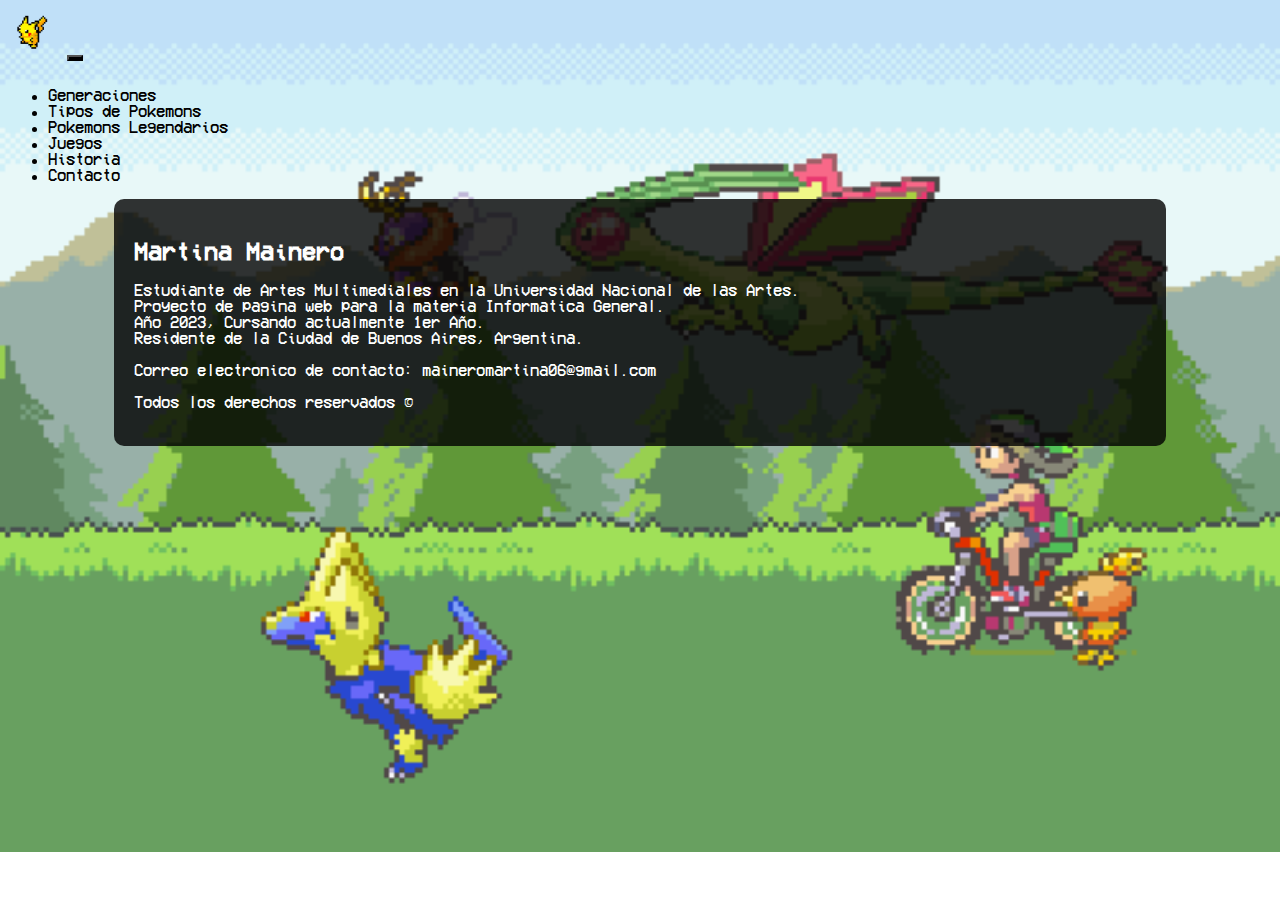
<file: form-y-contacto/subpagina.html>
<!DOCTYPE html>
<html lang="es">

<head>
  <meta charset="UTF-8">
  <meta name="viewport" content="width=device-width, initial-scale=1.0">
  <link href="https://cdn.jsdelivr.net/npm/bootstrap@5.0.2/dist/css/bootstrap.min.css" rel="stylesheet"
    integrity="sha384-EVSTQN3/azprG1Anm3QDgpJLIm9Nao0Yz1ztcQTwFspd3yD65VohhpuuCOmLASjC" crossorigin="anonymous">
  <link rel="stylesheet" href="../styles.css">
  <title>Pokepedia - Desarrollador</title>
</head>

<body>
  <header>
    <nav class="navbar navbar-expand-md navbar-dark bg-dark">
      <a class="navbar-brand" href="../index.html"><img src="../pika-nav.png" alt="pikachu pixel art" width="50em"></a>
      <button class="navbar-toggler" type="button" data-toggle="collapse" data-target="#navbarNav"
        aria-controls="navbarNav" aria-expanded="false" aria-label="Toggle navigation">
        <span class="navbar-toggler-icon"></span>
      </button>
      <div class="collapse navbar-collapse" id="navbarNav">
        <ul class="navbar-nav ml-auto">
          <li class="nav-item"><a class="nav-link" href="../generaciones/index.html">Generaciones</a></li>
          <li class="nav-item"><a class="nav-link" href="../pokemons/index.html">Tipos de Pokemons</a></li>
          <li class="nav-item"><a class="nav-link" href="../legendarios/index.html">Pokemons Legendarios</a></li>
          <li class="nav-item"><a class="nav-link" href="../juegos/index.html">Juegos</a></li>
          <li class="nav-item"><a class="nav-link" href="../historia/index.html">Historia</a></li>
          <li class="nav-item"><a class="nav-link" href="../form-y-contacto/index.html">Contacto</a></li>
        </ul>
      </div>
    </nav>
  </header>
  <main>
    <h2>Martina Mainero</h2>
    <p>Estudiante de Artes Multimediales en la Universidad Nacional de las Artes. <br>
      Proyecto de pagina web para la materia Informatica General. <br>
      Año 2023, Cursando actualmente 1er Año. <br>
      Residente de la Ciudad de Buenos Aires, Argentina.</p>
    <p>Correo electronico de contacto: <a href="mailto:maineromartina06@gmail.com">maineromartina06@gmail.com </a></p>
    <p>Todos los derechos reservados ©</p>
  </main>
  <script src="https://cdn.jsdelivr.net/npm/bootstrap@5.0.2/dist/js/bootstrap.bundle.min.js"
    integrity="sha384-MrcW6ZMFYlzcLA8Nl+NtUVF0sA7MsXsP1UyJoMp4YLEuNSfAP+JcXn/tWtIaxVXM"
    crossorigin="anonymous"></script>
  <script src="https://code.jquery.com/jquery-3.3.1.slim.min.js"></script>
  <script src="https://cdnjs.cloudflare.com/ajax/libs/popper.js/1.14.7/umd/popper.min.js"></script>
  <script src="https://stackpath.bootstrapcdn.com/bootstrap/4.3.1/js/bootstrap.min.js"></script>
</body>

</html>
</file>
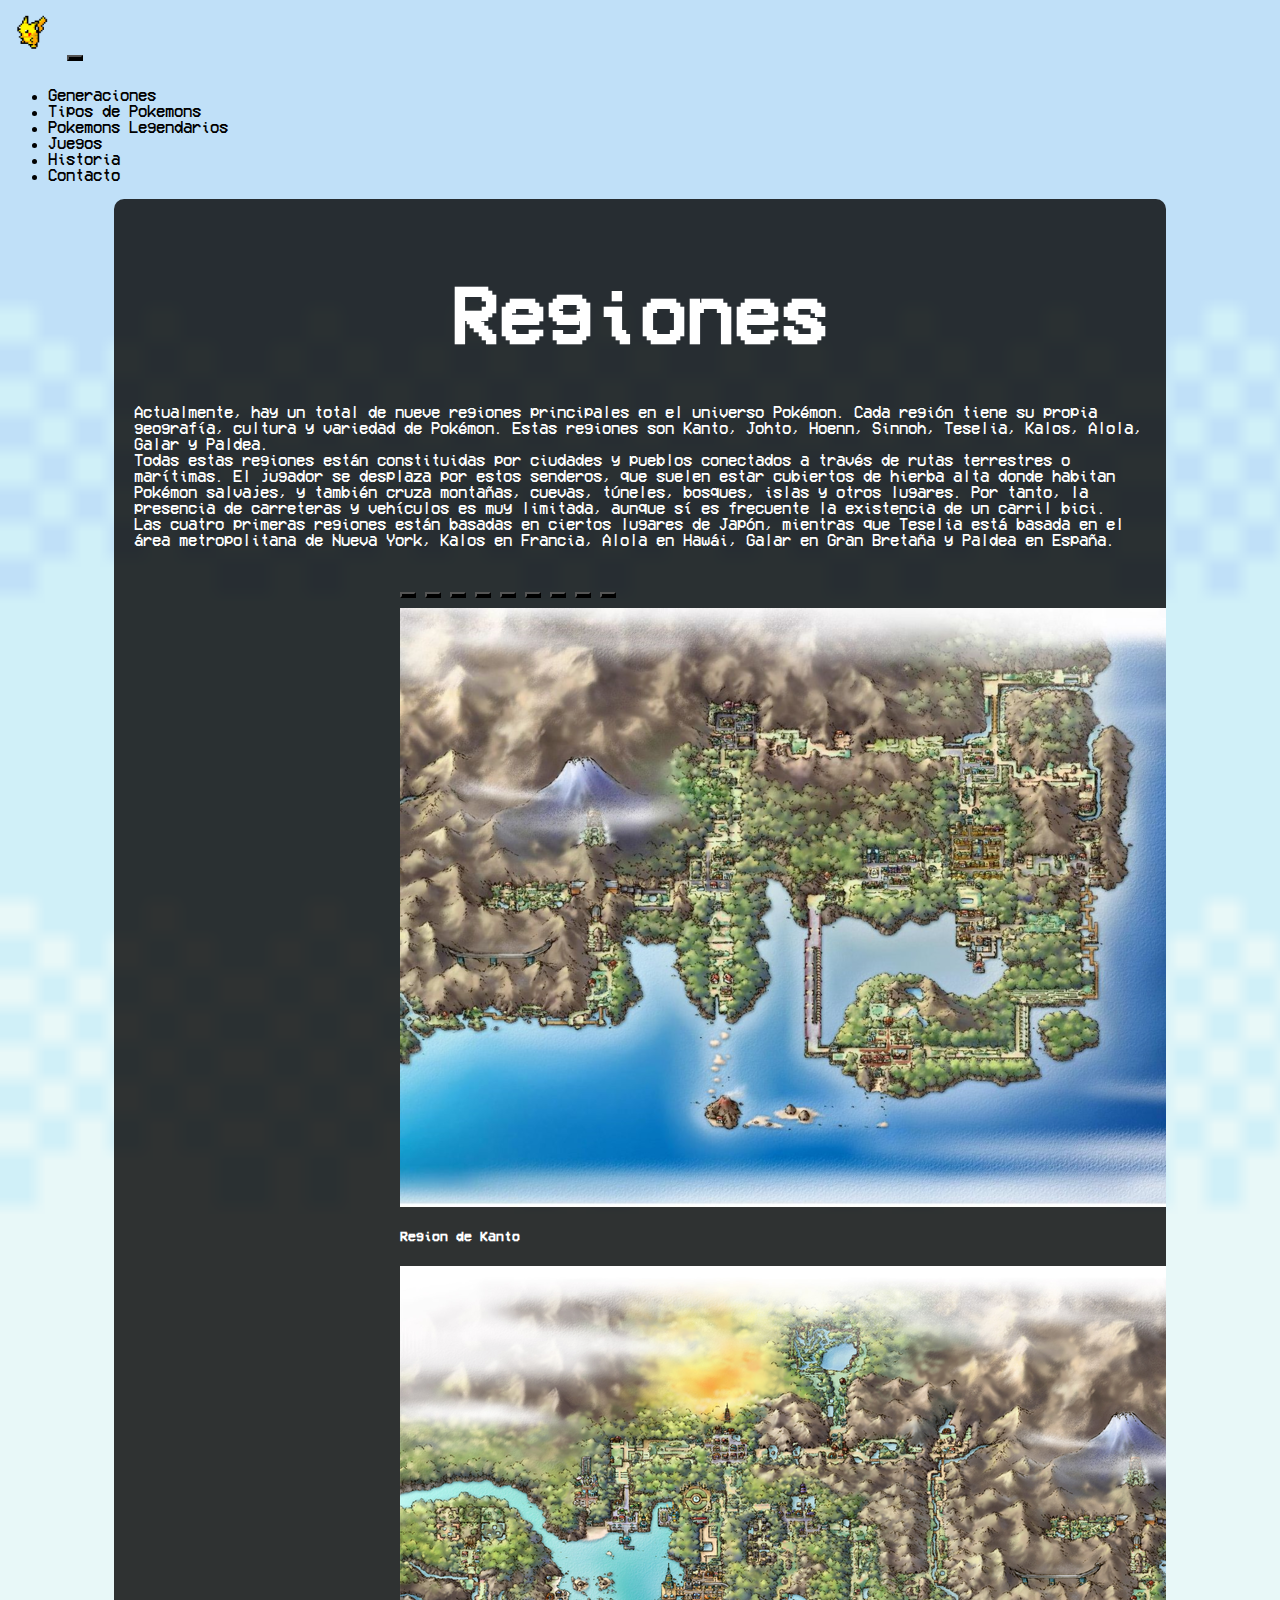
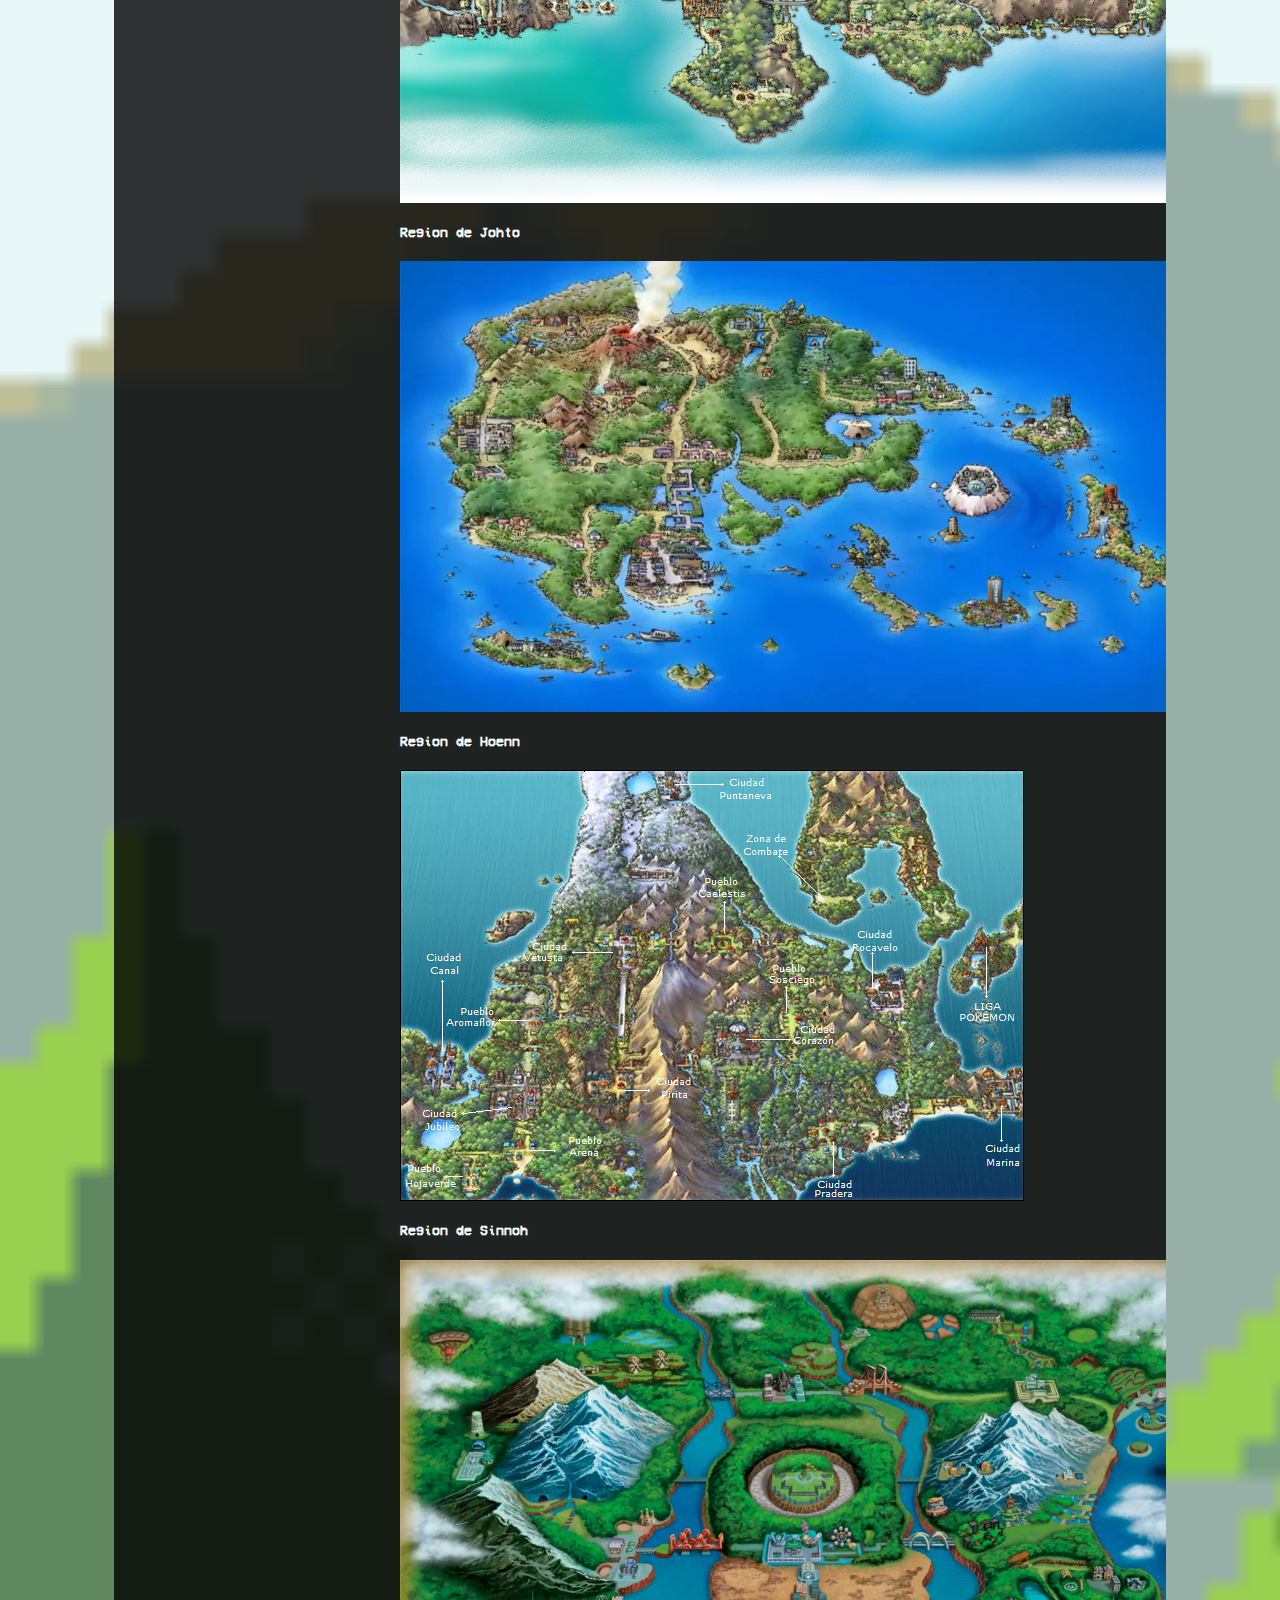
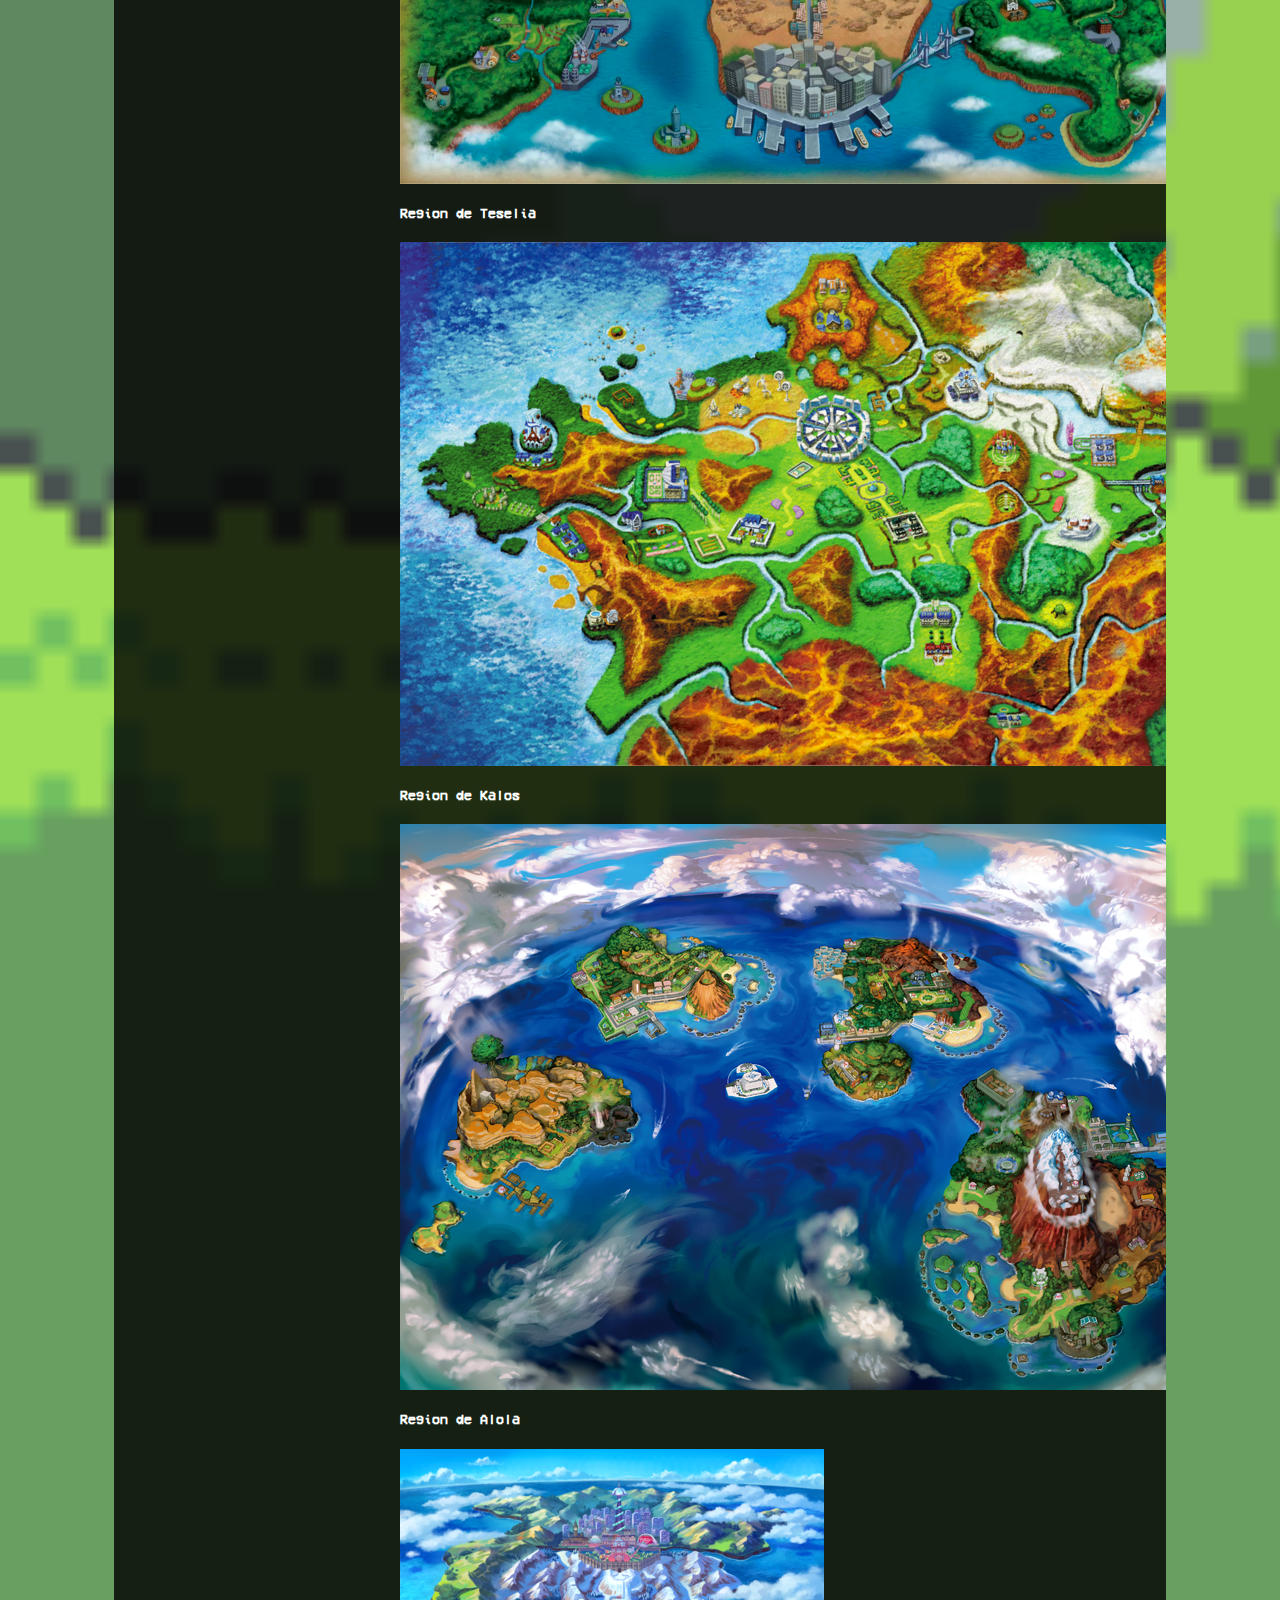
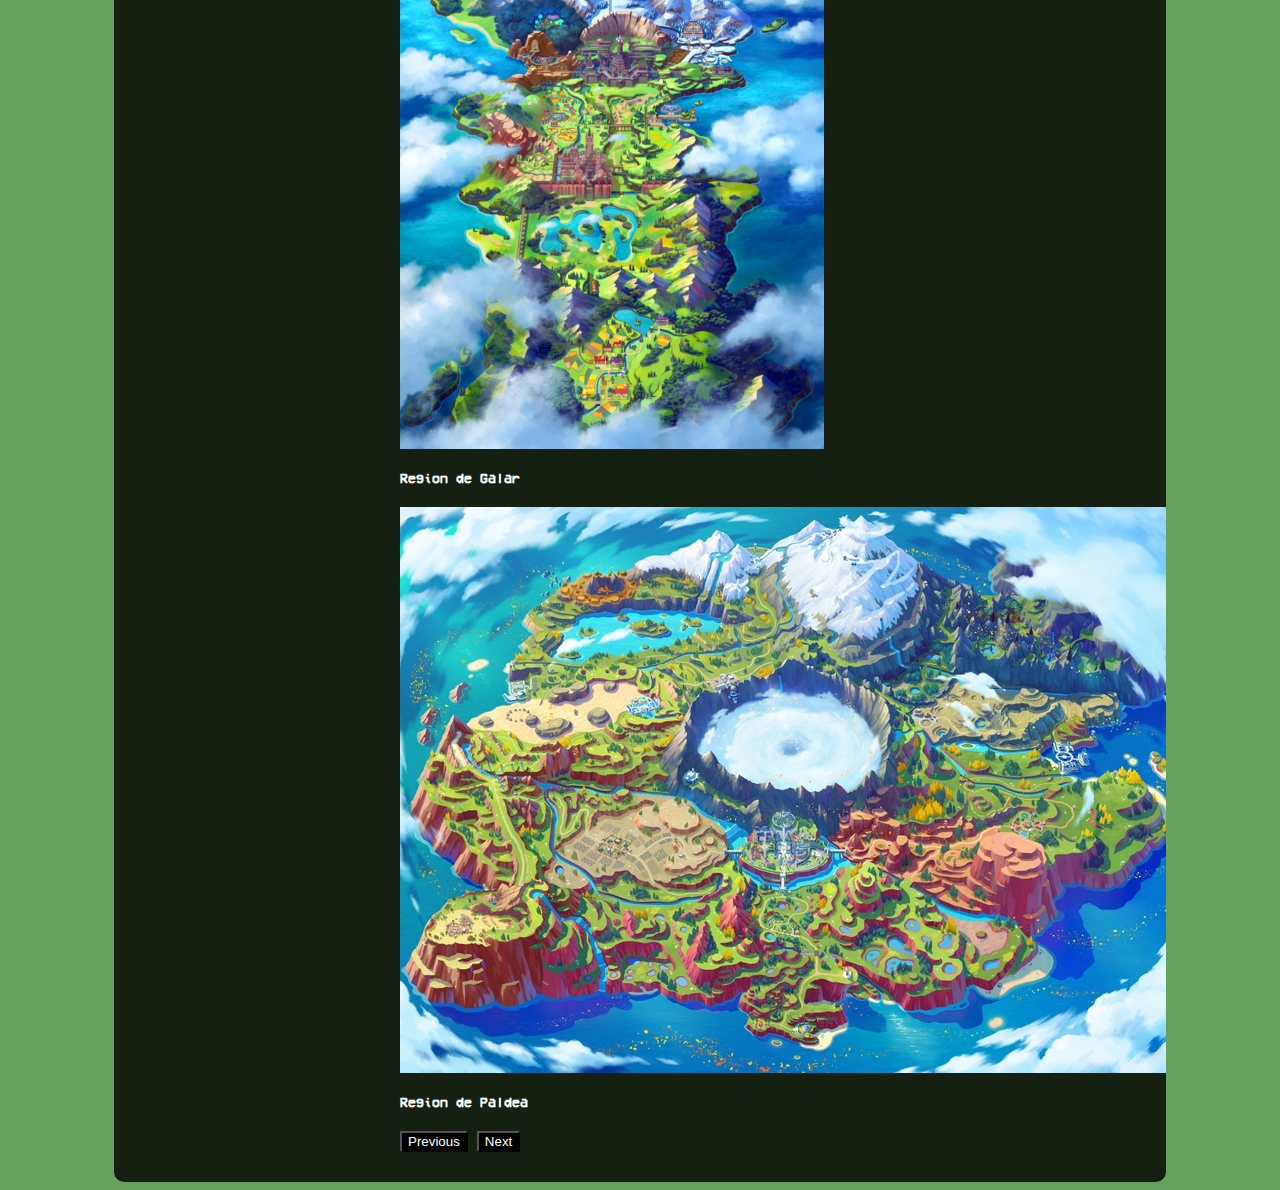
<file: generaciones/regiones-sub.html>
<!DOCTYPE html>
<html lang="es">

<head>
  <meta charset="UTF-8">
  <meta name="viewport" content="width=device-width, initial-scale=1.0">
  <link href="https://cdn.jsdelivr.net/npm/bootstrap@5.0.2/dist/css/bootstrap.min.css" rel="stylesheet"
    integrity="sha384-EVSTQN3/azprG1Anm3QDgpJLIm9Nao0Yz1ztcQTwFspd3yD65VohhpuuCOmLASjC" crossorigin="anonymous">
  <link rel="stylesheet" href="../styles.css">
  <title>Regiones - Generaciones - Pokepedia</title>
</head>

<body>
  <header>
    <nav class="navbar navbar-expand-md navbar-dark bg-dark">
      <a class="navbar-brand" href="../index.html"><img src="../pika-nav.png" alt="pikachu pixel art" width="50em"></a>
      <button class="navbar-toggler" type="button" data-toggle="collapse" data-target="#navbarNav"
        aria-controls="navbarNav" aria-expanded="false" aria-label="Toggle navigation">
        <span class="navbar-toggler-icon"></span>
      </button>
      <div class="collapse navbar-collapse" id="navbarNav">
        <ul class="navbar-nav ml-auto">
          <li class="nav-item"><a class="nav-link" href="../generaciones/index.html">Generaciones</a></li>
          <li class="nav-item"><a class="nav-link" href="../pokemons/index.html">Tipos de Pokemons</a></li>
          <li class="nav-item"><a class="nav-link" href="../legendarios/index.html">Pokemons Legendarios</a></li>
          <li class="nav-item"><a class="nav-link" href="../juegos/index.html">Juegos</a></li>
          <li class="nav-item"><a class="nav-link" href="../historia/index.html">Historia</a></li>
          <li class="nav-item"><a class="nav-link" href="../form-y-contacto/index.html">Contacto</a></li>
        </ul>
      </div>
    </nav>
  </header>
  <main>
    <h1>Regiones</h1>
    <p>Actualmente, hay un total de nueve regiones principales en el universo Pokémon.
      Cada región tiene su propia geografía, cultura y variedad de Pokémon.
      Estas regiones son Kanto, Johto, Hoenn, Sinnoh, Teselia, Kalos, Alola, Galar y Paldea.
      <br>
      Todas estas regiones están constituidas por ciudades y pueblos conectados a través de rutas terrestres
      o marítimas. El jugador se desplaza por estos senderos, que suelen estar cubiertos de hierba alta donde
      habitan Pokémon salvajes, y también cruza montañas, cuevas, túneles, bosques, islas y otros lugares.
      Por tanto, la presencia de carreteras y vehículos es muy limitada, aunque sí es frecuente la existencia
      de un carril bici.
      <br>
      Las cuatro primeras regiones están basadas en ciertos lugares de Japón, mientras que Teselia está basada
      en el área metropolitana de Nueva York, Kalos en Francia, Alola en Hawái, Galar en Gran Bretaña y Paldea
      en España.
    </p><br>
    <div id="carouselExampleCaptions" class="carousel slide" data-bs-ride="carousel">
      <div class="carousel-indicators">
        <button type="button" data-bs-target="#carouselExampleIndicators" data-bs-slide-to="0" class="active"
          aria-current="true" aria-label="Slide 1"></button>
        <button type="button" data-bs-target="#carouselExampleIndicators" data-bs-slide-to="1"
          aria-label="Slide 2"></button>
        <button type="button" data-bs-target="#carouselExampleIndicators" data-bs-slide-to="2"
          aria-label="Slide 3"></button>
        <button type="button" data-bs-target="#carouselExampleIndicators" data-bs-slide-to="3"
          aria-label="Slide 4"></button>
        <button type="button" data-bs-target="#carouselExampleIndicators" data-bs-slide-to="4"
          aria-label="Slide 5"></button>
        <button type="button" data-bs-target="#carouselExampleIndicators" data-bs-slide-to="5"
          aria-label="Slide 6"></button>
        <button type="button" data-bs-target="#carouselExampleIndicators" data-bs-slide-to="6"
          aria-label="Slide 7"></button>
        <button type="button" data-bs-target="#carouselExampleIndicators" data-bs-slide-to="7"
          aria-label="Slide 8"></button>
        <button type="button" data-bs-target="#carouselExampleIndicators" data-bs-slide-to="8"
          aria-label="Slide 9"></button>
      </div>
      <div class="carousel-inner">
        <div class="carousel-item active">
          <div class="center-container">
            <img src="./imagenes2/kanto.png" class="w-100" alt="Kanto">
          </div>
          <div class="carousel-caption d-none d-md-block">
            <h5>Region de Kanto</h5>
          </div>
        </div>
        <div class="carousel-item">
          <div class="center-container">
            <img src="./imagenes2/johto.png" class="w-100" alt="Johto">
          </div>
          <div class="carousel-caption d-none d-md-block">
            <h5>Region de Johto</h5>
          </div>
        </div>
        <div class="carousel-item">
          <div class="center-container">
            <img src="./imagenes2/hoenn.png" class="w-100" alt="Hoenn">
          </div>
          <div class="carousel-caption d-none d-md-block">
            <h5>Region de Hoenn</h5>
          </div>
        </div>
        <div class="carousel-item">
          <div class="center-container">
            <img src="./imagenes2/sinnoh.png" class="w-100" alt="Sinnoh">
          </div>
          <div class="carousel-caption d-none d-md-block">
            <h5>Region de Sinnoh</h5>
          </div>
        </div>
        <div class="carousel-item">
          <div class="center-container">
            <img src="./imagenes2/teselia.png" class="w-100" alt="Teselia">
          </div>
          <div class="carousel-caption d-none d-md-block">
            <h5>Region de Teselia</h5>
          </div>
        </div>
        <div class="carousel-item">
          <div class="center-container">
            <img src="./imagenes2/kalos.png" class="w-100" alt="Kalos">
          </div>
          <div class="carousel-caption d-none d-md-block">
            <h5>Region de Kalos</h5>
          </div>
        </div>
        <div class="carousel-item">
          <div class="center-container">
            <img src="./imagenes2/alola.png" class="w-100" alt="Alola">
          </div>
          <div class="carousel-caption d-none d-md-block">
            <h5>Region de Alola</h5>
          </div>
        </div>
        <div class="carousel-item">
          <div class="center-container">
            <img src="./imagenes2/galar.png" class="w-100" alt="Galar">
          </div>
          <div class="carousel-caption d-none d-md-block">
            <h5>Region de Galar</h5>
          </div>
        </div>
        <div class="carousel-item">
          <div class="center-container">
            <img src="./imagenes2/paldea.jpg" class="w-100" alt="Paldea">
          </div>
          <div class="carousel-caption d-none d-md-block">
            <h5>Region de Paldea</h5>
          </div>
        </div>
      </div>
      <button class="carousel-control-prev" type="button" data-bs-target="#carouselExampleCaptions"
        data-bs-slide="prev">
        <span class="carousel-control-prev-icon" aria-hidden="true"></span>
        <span class="visually-hidden">Previous</span>
      </button>
      <button class="carousel-control-next" type="button" data-bs-target="#carouselExampleCaptions"
        data-bs-slide="next">
        <span class="carousel-control-next-icon" aria-hidden="true"></span>
        <span class="visually-hidden">Next</span>
      </button>
    </div>
  </main>
  <script src="https://cdn.jsdelivr.net/npm/bootstrap@5.0.2/dist/js/bootstrap.bundle.min.js"
    integrity="sha384-MrcW6ZMFYlzcLA8Nl+NtUVF0sA7MsXsP1UyJoMp4YLEuNSfAP+JcXn/tWtIaxVXM"
    crossorigin="anonymous"></script>
  <script src="https://code.jquery.com/jquery-3.3.1.slim.min.js"></script>
  <script src="https://cdnjs.cloudflare.com/ajax/libs/popper.js/1.14.7/umd/popper.min.js"></script>
  <script src="https://stackpath.bootstrapcdn.com/bootstrap/4.3.1/js/bootstrap.min.js"></script>
</body>

</html>
</file>
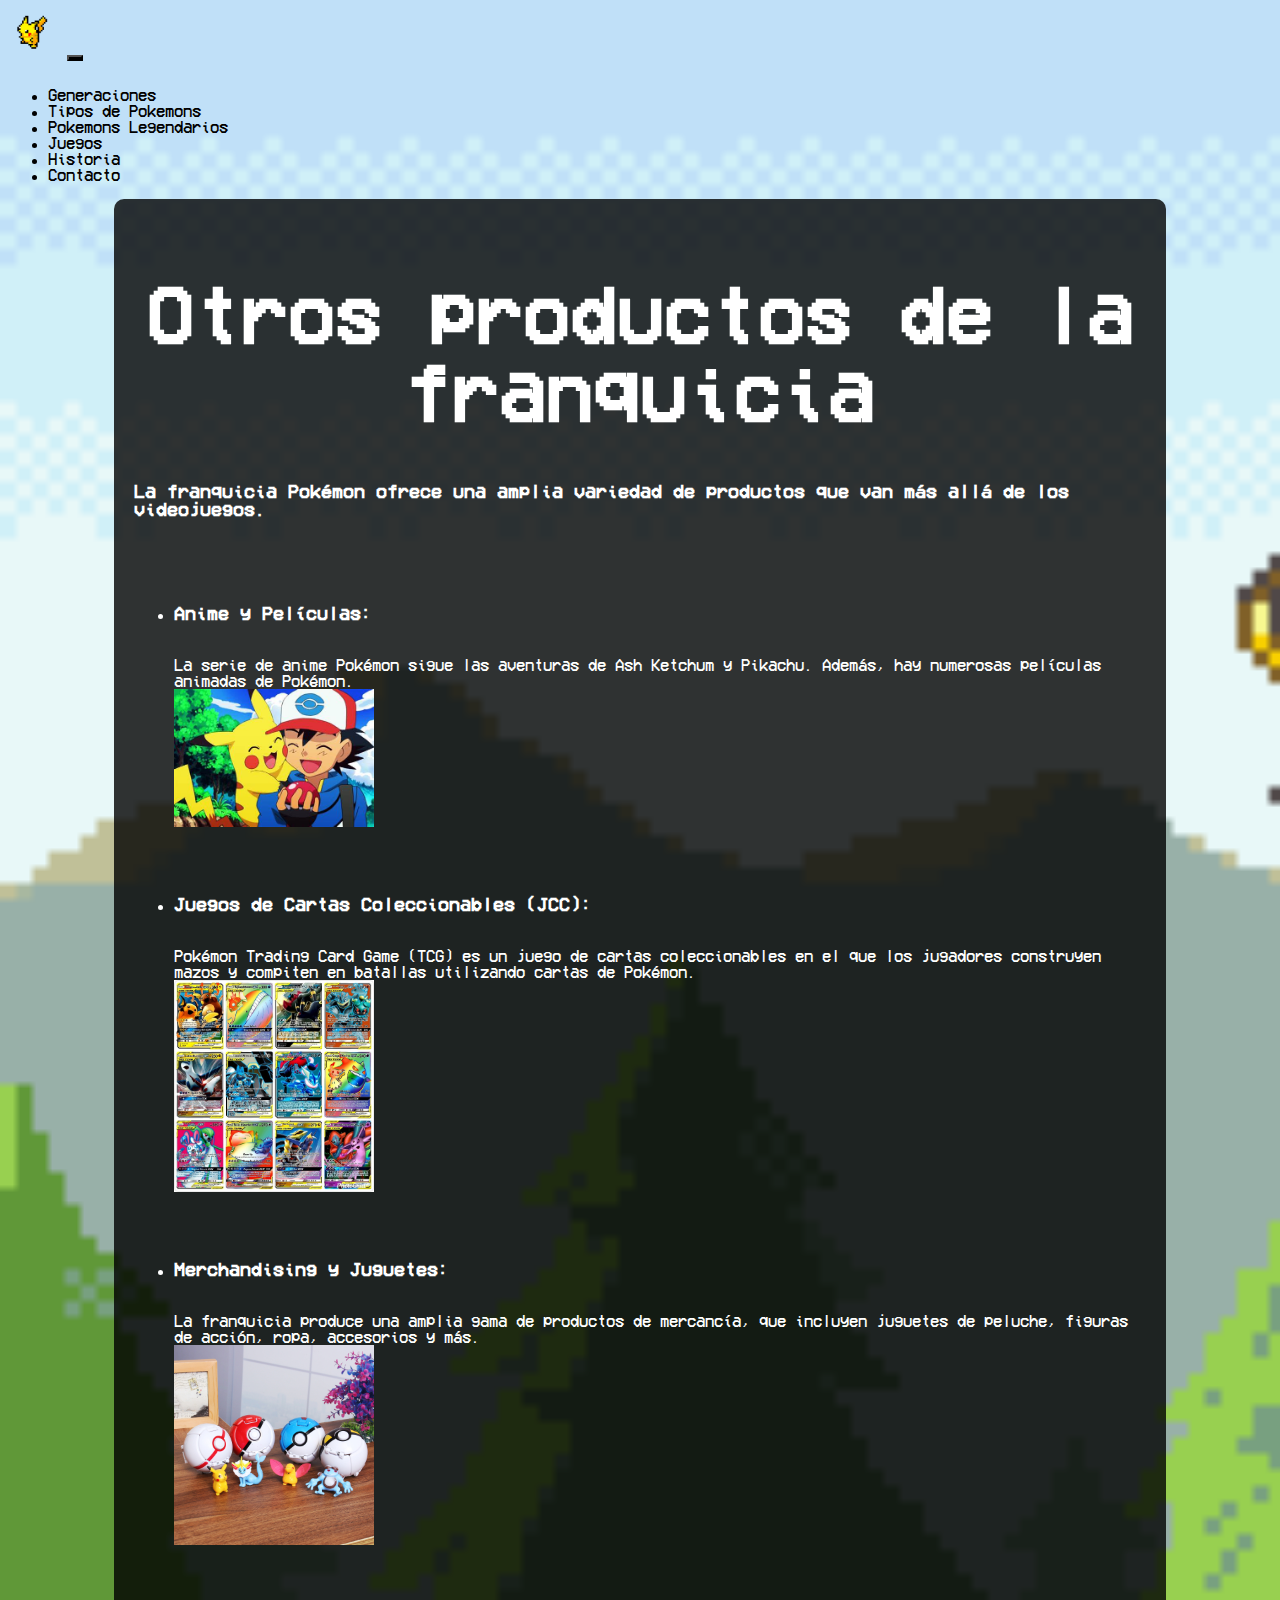
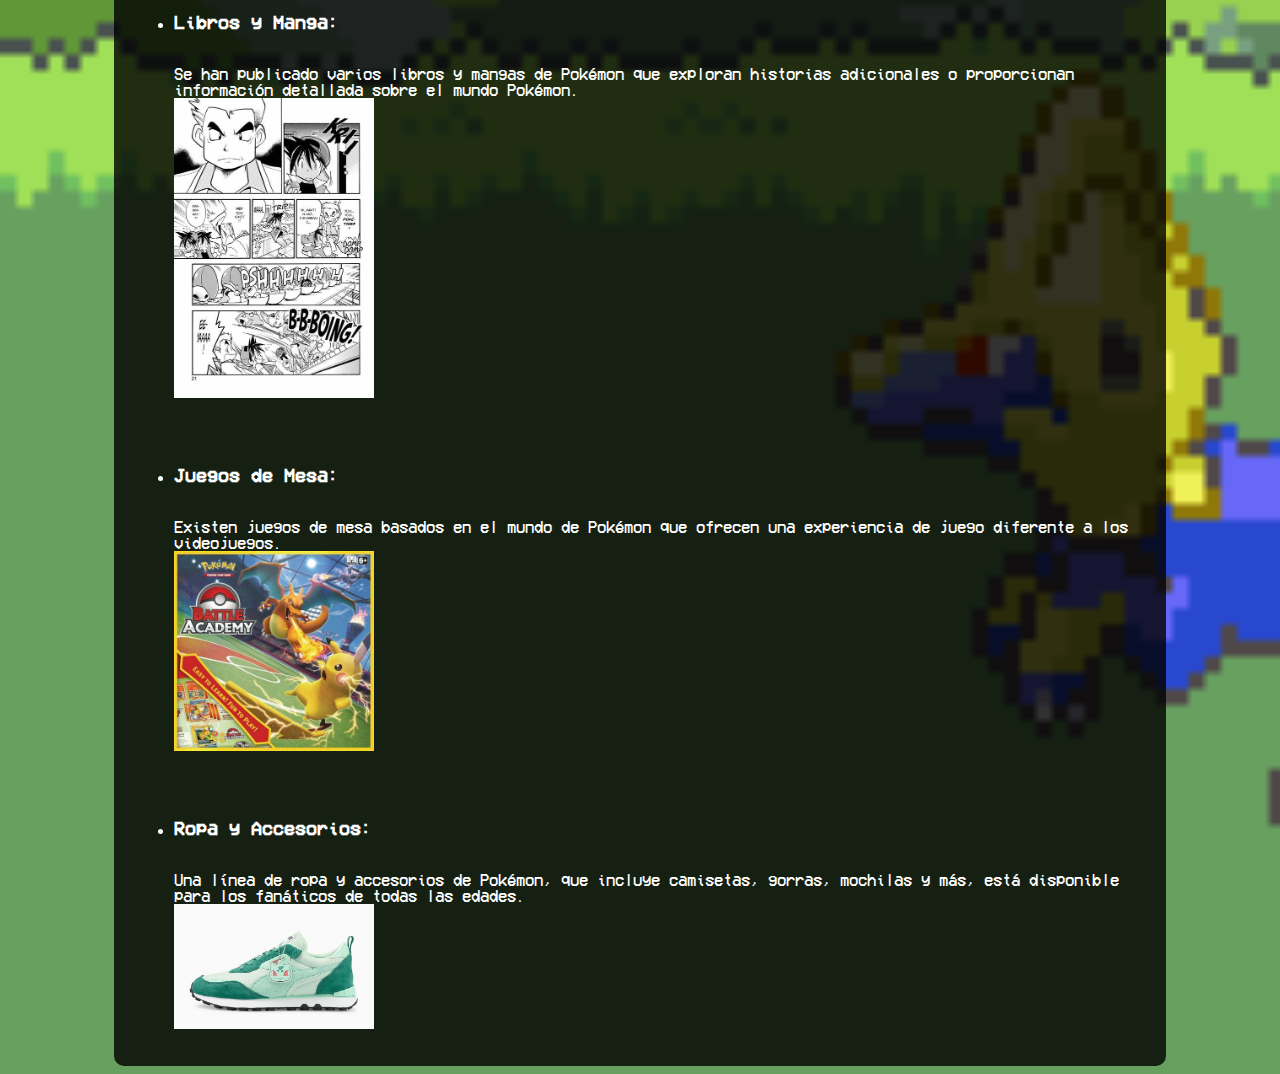
<file: historia/subpagina.html>
<!DOCTYPE html>
<html lang="es">

<head>
  <meta charset="UTF-8">
  <meta name="viewport" content="width=device-width, initial-scale=1.0">
  <link href="https://cdn.jsdelivr.net/npm/bootstrap@5.0.2/dist/css/bootstrap.min.css" rel="stylesheet"
    integrity="sha384-EVSTQN3/azprG1Anm3QDgpJLIm9Nao0Yz1ztcQTwFspd3yD65VohhpuuCOmLASjC" crossorigin="anonymous">
  <link rel="stylesheet" href="../styles.css">
  <title>Pokepedia - Historia - Otros productos</title>
</head>

<body>
  <header>
    <nav class="navbar navbar-expand-md navbar-dark bg-dark">
      <a class="navbar-brand" href="../index.html"><img src="../pika-nav.png" alt="pikachu pixel art" width="50em"></a>
      <button class="navbar-toggler" type="button" data-toggle="collapse" data-target="#navbarNav"
        aria-controls="navbarNav" aria-expanded="false" aria-label="Toggle navigation">
        <span class="navbar-toggler-icon"></span>
      </button>
      <div class="collapse navbar-collapse" id="navbarNav">
        <ul class="navbar-nav ml-auto">
          <li class="nav-item"><a class="nav-link" href="../generaciones/index.html">Generaciones</a></li>
          <li class="nav-item"><a class="nav-link" href="../pokemons/index.html">Tipos de Pokemons</a></li>
          <li class="nav-item"><a class="nav-link" href="../legendarios/index.html">Pokemons Legendarios</a></li>
          <li class="nav-item"><a class="nav-link" href="../juegos/index.html">Juegos</a></li>
          <li class="nav-item"><a class="nav-link" href="../historia/index.html">Historia</a></li>
          <li class="nav-item"><a class="nav-link" href="../form-y-contacto/index.html">Contacto</a></li>
        </ul>
      </div>
    </nav>
  </header>
  <main>
    <h1>Otros productos de la franquicia</h1>

    <h3>La franquicia Pokémon ofrece una amplia variedad de productos que van más allá de los videojuegos.</h3>
    <ul>
      <li>
        <h3>Anime y Películas:</h3><br>
        La serie de anime Pokémon sigue las aventuras de Ash Ketchum y Pikachu. Además, hay numerosas películas
        animadas de Pokémon.
      </li> <img src="./imagenes3/anime.jpg" alt="ash y pikachu personajes del anime pokemon" width="200em">
      <li>
        <h3>Juegos de Cartas Coleccionables (JCC):</h3><br>
        Pokémon Trading Card Game (TCG) es un juego de cartas coleccionables en el que los jugadores construyen mazos
        y compiten en batallas utilizando cartas de Pokémon.
      </li> <img src="./imagenes3/cartas.jpg" alt="cartas coleccionables pokemon" width="200em">
      <li>
        <h3>Merchandising y Juguetes:</h3><br>
        La franquicia produce una amplia gama de productos de mercancía, que incluyen juguetes de peluche, figuras de
        acción, ropa, accesorios y más.
      </li> <img src="./imagenes3/toys.jpg" alt="figuras de accion de pokemon oficiales" width="200em">
      <li>
        <h3>Libros y Manga:</h3><br>
        Se han publicado varios libros y mangas de Pokémon que exploran historias adicionales o proporcionan
        información detallada sobre el mundo Pokémon.
      </li> <img src="./imagenes3/manga.jpg" alt="pagina del manga de pokemon" width="200em">
      <li>
        <h3>Juegos de Mesa:</h3><br>
        Existen juegos de mesa basados en el mundo de Pokémon que ofrecen una experiencia de juego diferente a
        los videojuegos.
      </li> <img src="./imagenes3/juegos-de-mesa.jpg" alt="juego de mesa oficial de pokemon" width="200em">
      <li>
        <h3>Ropa y Accesorios:</h3><br>
        Una línea de ropa y accesorios de Pokémon, que incluye camisetas, gorras, mochilas y más, está disponible
        para los fanáticos de todas las edades.
      </li> <img src="./imagenes3/ropa.jpg" alt="zapatillas puma x pokemon de bulbasaur" width="200em">
    </ul>
  </main>

  <script src="https://cdn.jsdelivr.net/npm/bootstrap@5.0.2/dist/js/bootstrap.bundle.min.js"
    integrity="sha384-MrcW6ZMFYlzcLA8Nl+NtUVF0sA7MsXsP1UyJoMp4YLEuNSfAP+JcXn/tWtIaxVXM"
    crossorigin="anonymous"></script>
  <script src="https://code.jquery.com/jquery-3.3.1.slim.min.js"></script>
  <script src="https://cdnjs.cloudflare.com/ajax/libs/popper.js/1.14.7/umd/popper.min.js"></script>
  <script src="https://stackpath.bootstrapcdn.com/bootstrap/4.3.1/js/bootstrap.min.js"></script>
</body>

</html>
</file>
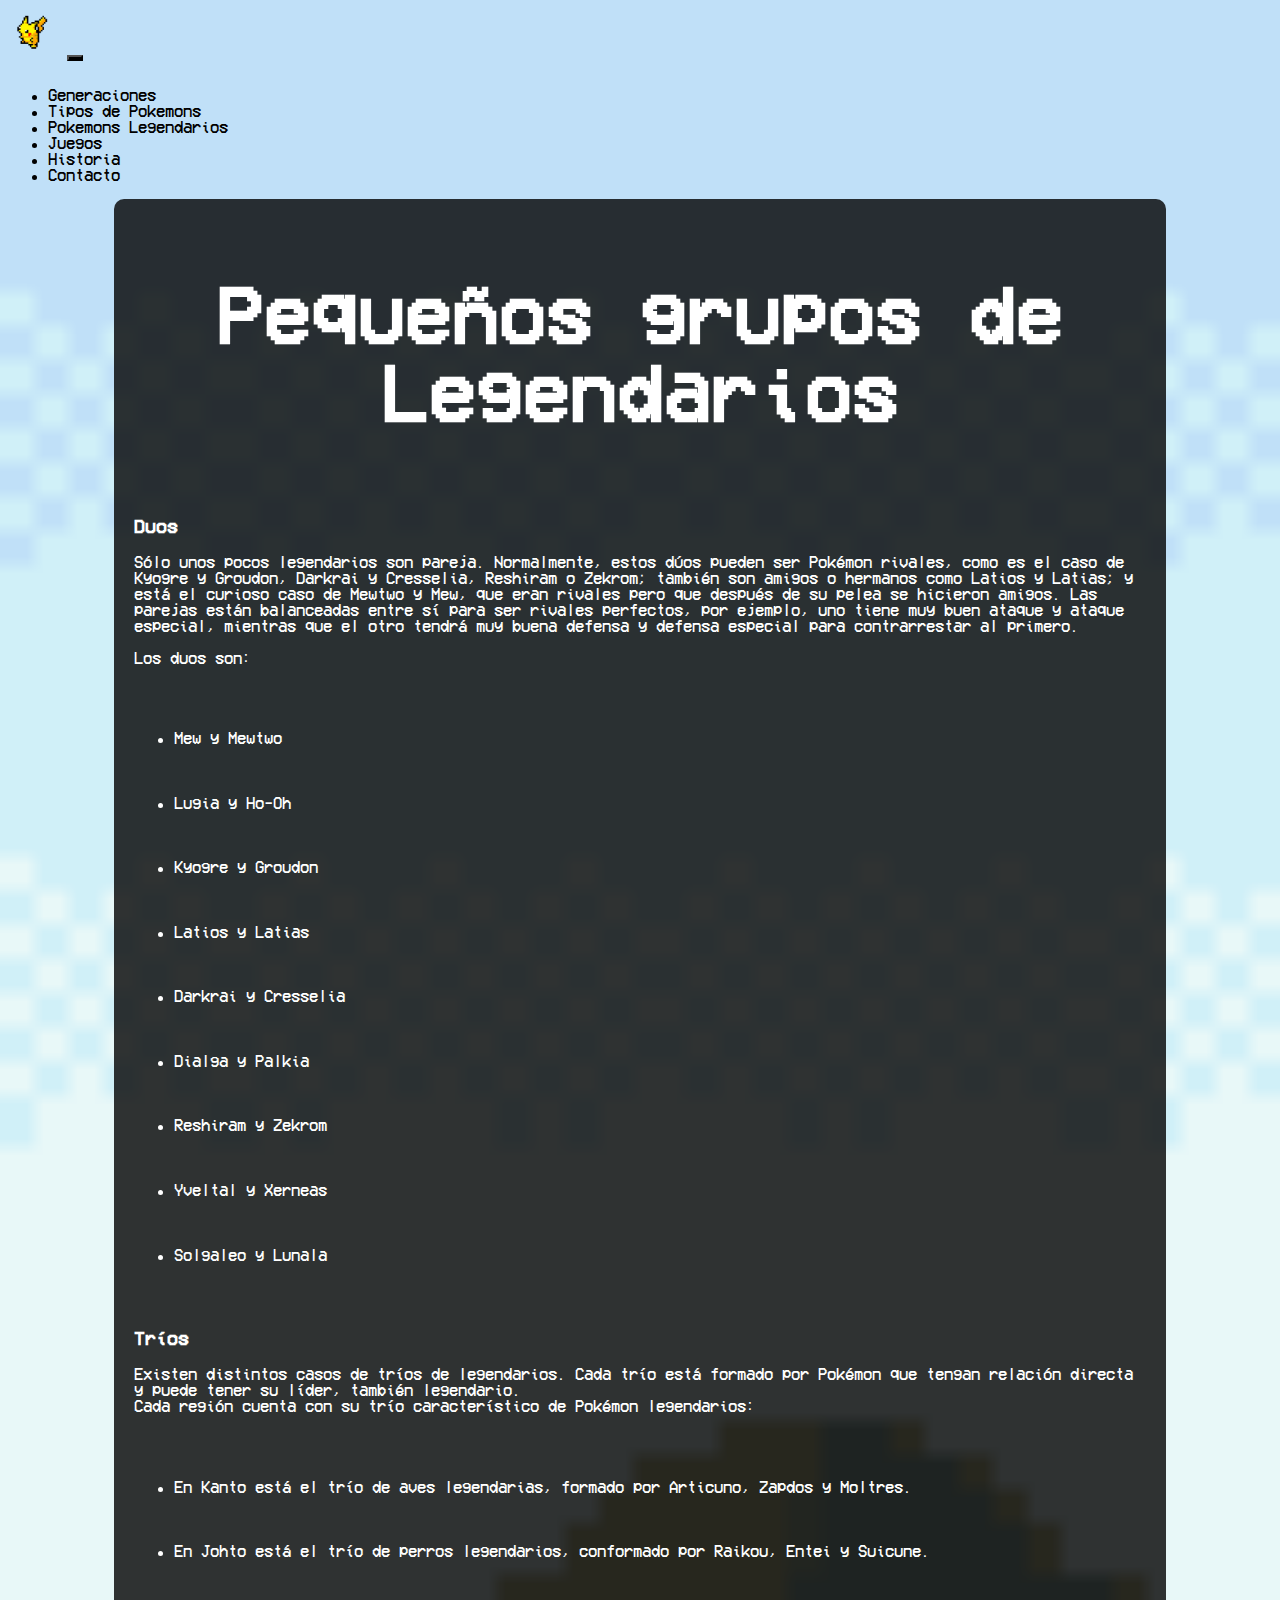
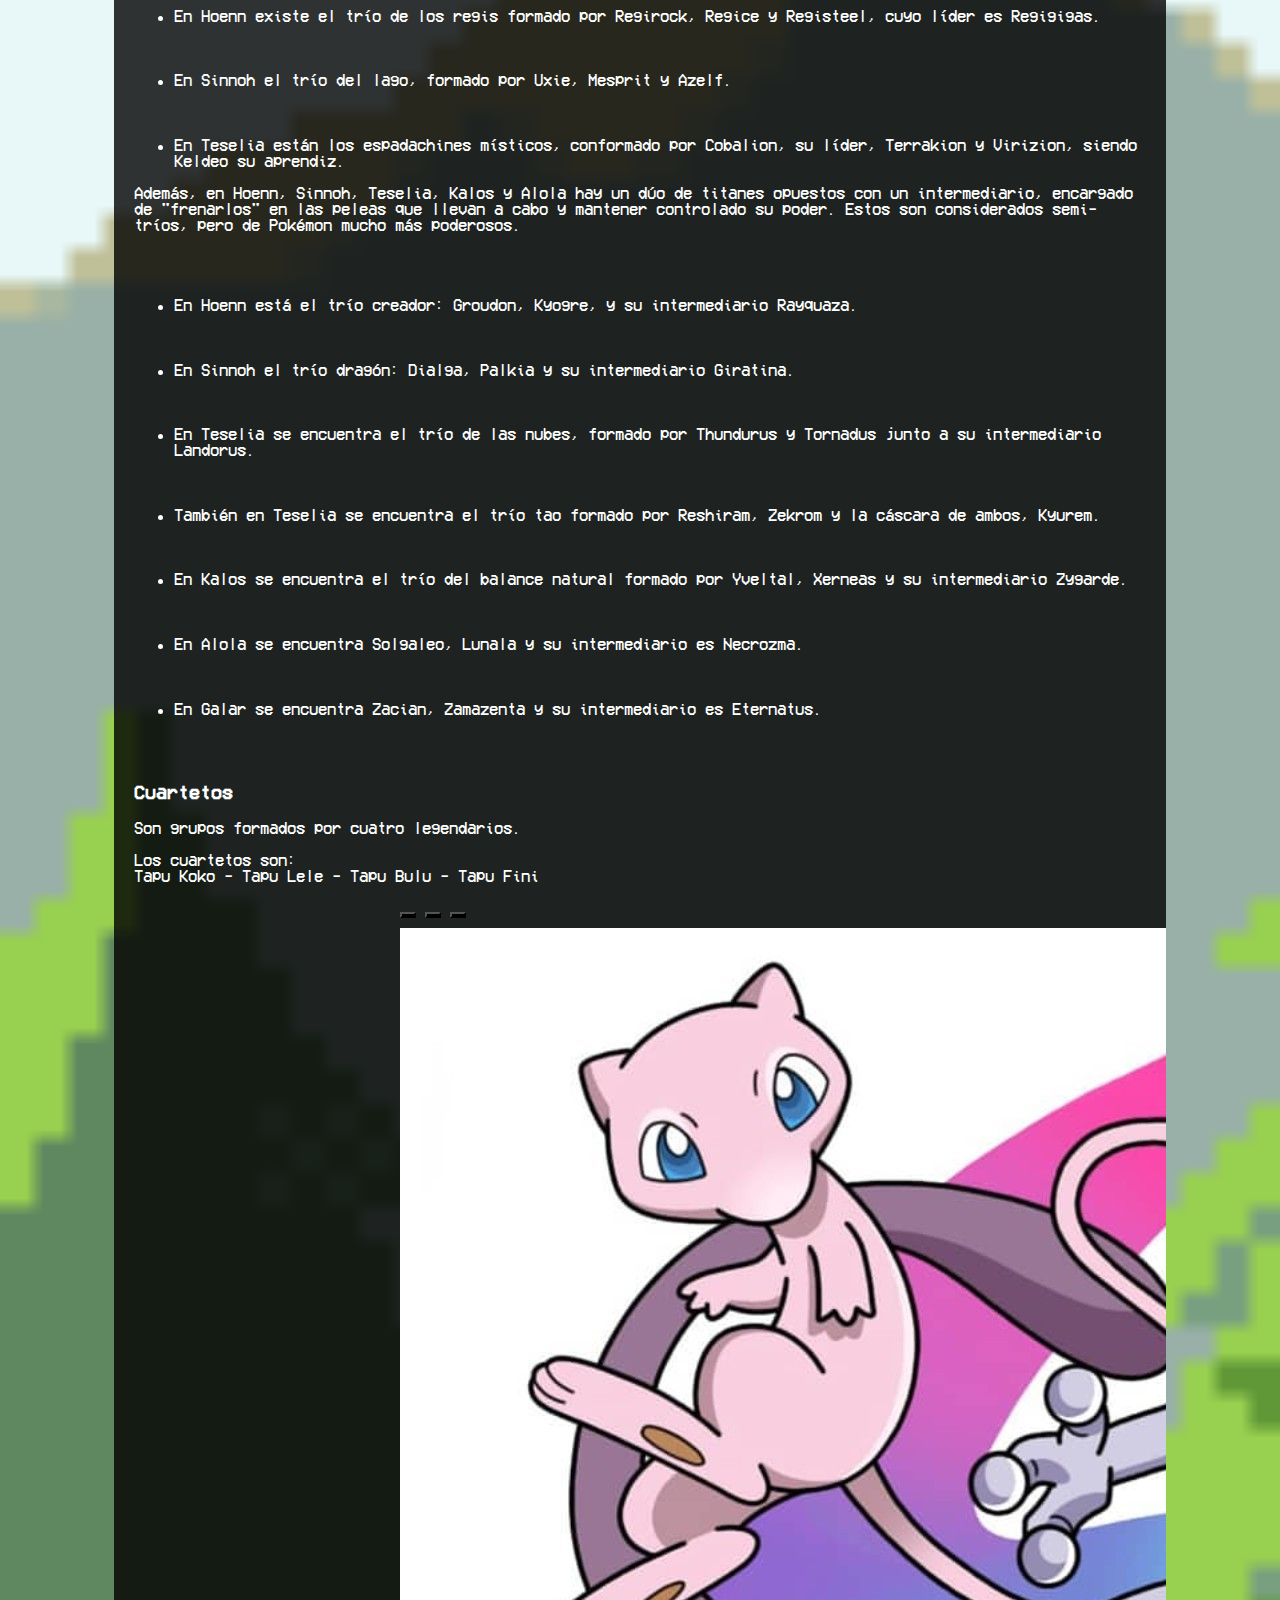
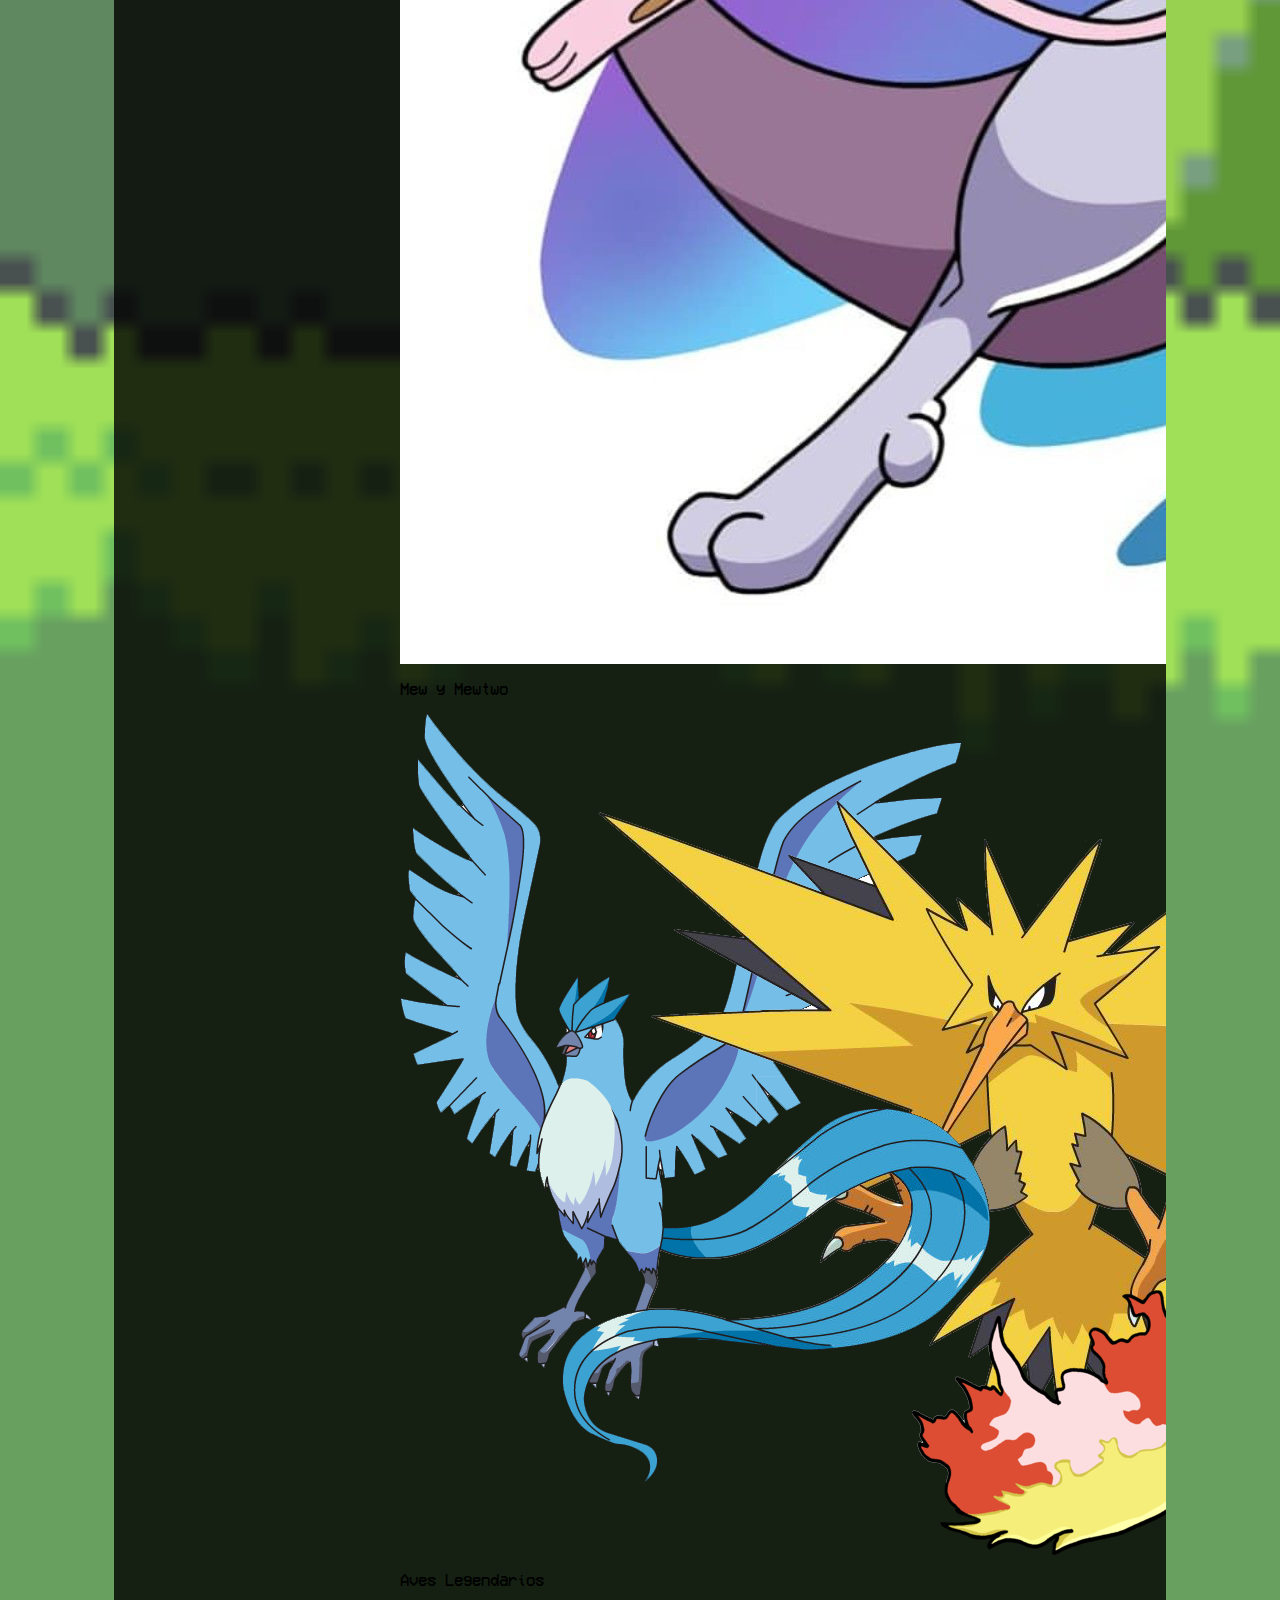
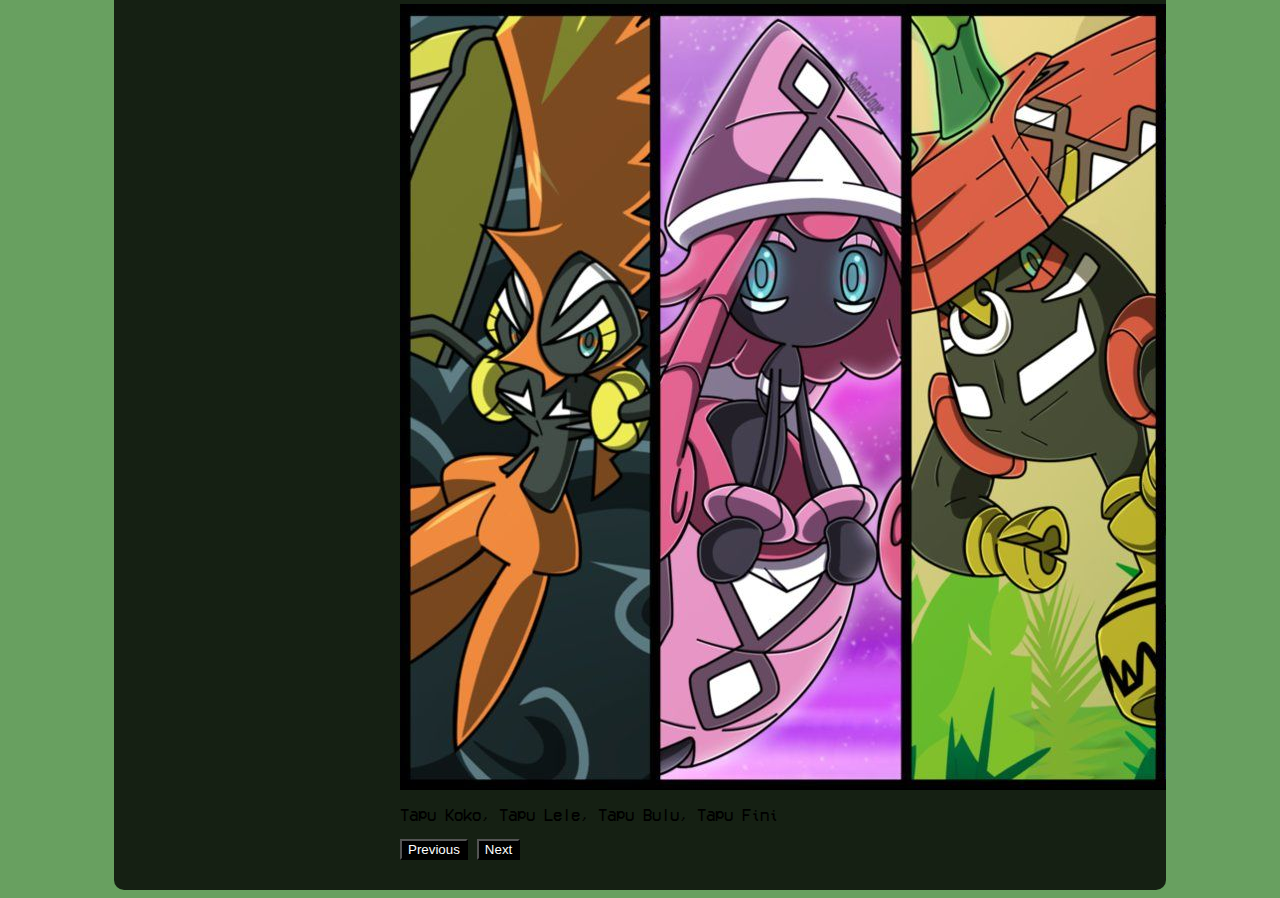
<file: legendarios/subpagina.html>
<!DOCTYPE html>
<html lang="es">

<head>
  <meta charset="UTF-8">
  <meta name="viewport" content="width=device-width, initial-scale=1.0">
  <link href="https://cdn.jsdelivr.net/npm/bootstrap@5.0.2/dist/css/bootstrap.min.css" rel="stylesheet"
    integrity="sha384-EVSTQN3/azprG1Anm3QDgpJLIm9Nao0Yz1ztcQTwFspd3yD65VohhpuuCOmLASjC" crossorigin="anonymous">
  <link rel="stylesheet" href="../styles.css">
  <title>Pokepedia - Legendarios - Pequeños grupos</title>
</head>

<body>
  <header>
    <nav class="navbar navbar-expand-md navbar-dark bg-dark">
      <a class="navbar-brand" href="../index.html"><img src="../pika-nav.png" alt="pikachu pixel art" width="50em"></a>
      <button class="navbar-toggler" type="button" data-toggle="collapse" data-target="#navbarNav"
        aria-controls="navbarNav" aria-expanded="false" aria-label="Toggle navigation">
        <span class="navbar-toggler-icon"></span>
      </button>
      <div class="collapse navbar-collapse" id="navbarNav">
        <ul class="navbar-nav ml-auto">
          <li class="nav-item"><a class="nav-link" href="../generaciones/index.html">Generaciones</a></li>
          <li class="nav-item"><a class="nav-link" href="../pokemons/index.html">Tipos de Pokemons</a></li>
          <li class="nav-item"><a class="nav-link" href="../legendarios/index.html">Pokemons Legendarios</a></li>
          <li class="nav-item"><a class="nav-link" href="../juegos/index.html">Juegos</a></li>
          <li class="nav-item"><a class="nav-link" href="../historia/index.html">Historia</a></li>
          <li class="nav-item"><a class="nav-link" href="../form-y-contacto/index.html">Contacto</a></li>
        </ul>
      </div>
    </nav>
  </header>
  <main>
    <h1>Pequeños grupos de Legendarios</h1><br>
    <h3>Duos</h3>
    <p>Sólo unos pocos legendarios son pareja. Normalmente, estos dúos pueden ser Pokémon rivales, como es el caso
      de Kyogre y Groudon, Darkrai y Cresselia, Reshiram o Zekrom; también son amigos o hermanos como Latios y
      Latias; y está el curioso caso de Mewtwo y Mew, que eran rivales pero que después de su pelea se hicieron
      amigos. Las parejas están balanceadas entre sí para ser rivales perfectos, por ejemplo, uno tiene muy buen
      ataque y ataque especial, mientras que el otro tendrá muy buena defensa y defensa especial para contrarrestar
      al primero.</p>
    <p>Los duos son:</p>
    <ul>
      <li>Mew y Mewtwo</li>
      <li>Lugia y Ho-Oh</li>
      <li>Kyogre y Groudon</li>
      <li>Latios y Latias</li>
      <li>Darkrai y Cresselia</li>
      <li>Dialga y Palkia</li>
      <li>Reshiram y Zekrom</li>
      <li>Yveltal y Xerneas</li>
      <li>Solgaleo y Lunala</li>
    </ul><br><br>
    <h3>Tríos</h3>
    <p>Existen distintos casos de tríos de legendarios. Cada trío está formado por Pokémon que tengan relación
      directa y puede tener su líder, también legendario.
      <br>
      Cada región cuenta con su trío característico de Pokémon legendarios:
    </p>
    <ul>
      <li>En Kanto está el trío de aves legendarias, formado por Articuno, Zapdos y Moltres.</li>
      <li>En Johto está el trío de perros legendarios, conformado por Raikou, Entei y Suicune.</li>
      <li>En Hoenn existe el trío de los regis formado por Regirock, Regice y Registeel, cuyo líder es Regigigas.</li>
      <li>En Sinnoh el trío del lago, formado por Uxie, Mesprit y Azelf.</li>
      <li>En Teselia están los espadachines místicos, conformado por Cobalion, su líder, Terrakion y Virizion, siendo
        Keldeo su aprendiz.</li>
    </ul>
    <p>
      Además, en Hoenn, Sinnoh, Teselia, Kalos y Alola hay un dúo de titanes opuestos con un intermediario,
      encargado de "frenarlos" en las peleas que llevan a cabo y mantener controlado su poder. Estos son
      considerados semi-tríos, pero de Pokémon mucho más poderosos.
    </p>
    <ul>
      <li>En Hoenn está el trío creador: Groudon, Kyogre, y su intermediario Rayquaza.</li>
      <li>En Sinnoh el trío dragón: Dialga, Palkia y su intermediario Giratina.</li>
      <li>En Teselia se encuentra el trío de las nubes, formado por Thundurus y Tornadus junto a su intermediario
        Landorus.</li>
      <li>También en Teselia se encuentra el trío tao formado por Reshiram, Zekrom y la cáscara de ambos, Kyurem.</li>
      <li>En Kalos se encuentra el trío del balance natural formado por Yveltal, Xerneas y su intermediario Zygarde.
      </li>
      <li>En Alola se encuentra Solgaleo, Lunala y su intermediario es Necrozma.</li>
      <li>En Galar se encuentra Zacian, Zamazenta y su intermediario es Eternatus.</li>
    </ul><br><br>
    <h3>Cuartetos</h3>
    <p>Son grupos formados por cuatro legendarios.</p>
    <p>Los cuartetos son:
      <br>
      Tapu Koko - Tapu Lele - Tapu Bulu - Tapu Fini
    </p>

    <div id="carouselExampleCaptions" class="carousel slide" data-bs-ride="carousel">
      <div class="carousel-indicators">
        <button type="button" data-bs-target="#carouselExampleIndicators" data-bs-slide-to="0" class="active"
          aria-current="true" aria-label="Slide 1"></button>
        <button type="button" data-bs-target="#carouselExampleIndicators" data-bs-slide-to="1"
          aria-label="Slide 2"></button>
        <button type="button" data-bs-target="#carouselExampleIndicators" data-bs-slide-to="2"
          aria-label="Slide 3"></button>
      </div>
      <div class="carousel-inner">
        <div class="carousel-item active">
          <div class="center-container">
            <img src="./imagenes4/mew-mewtwo.jpg" class="w-100" alt="Kanto">
          </div>
          <div class="carousel-caption d-none d-md-block">
            <p>Mew y Mewtwo</p>
          </div>
        </div>
        <div class="carousel-item">
          <div class="center-container">
            <img src="./imagenes4/aves-legendarias.png" class="w-100" alt="Johto">
          </div>
          <div class="carousel-caption d-none d-md-block">
            <p>Aves Legendarios</p>
          </div>
        </div>
        <div class="carousel-item">
          <div class="center-container">
            <img src="./imagenes4/tapus.jpg" class="w-100" alt="Hoenn">
          </div>
          <div class="carousel-caption d-none d-md-block">
            <p>Tapu Koko, Tapu Lele, Tapu Bulu, Tapu Fini</p>
          </div>
        </div>
      </div>
      <button class="carousel-control-prev" type="button" data-bs-target="#carouselExampleCaptions"
        data-bs-slide="prev">
        <span class="carousel-control-prev-icon" aria-hidden="true"></span>
        <span class="visually-hidden">Previous</span>
      </button>
      <button class="carousel-control-next" type="button" data-bs-target="#carouselExampleCaptions"
        data-bs-slide="next">
        <span class="carousel-control-next-icon" aria-hidden="true"></span>
        <span class="visually-hidden">Next</span>
      </button>
    </div>
 


  </main>
  <script src="https://cdn.jsdelivr.net/npm/bootstrap@5.0.2/dist/js/bootstrap.bundle.min.js"
    integrity="sha384-MrcW6ZMFYlzcLA8Nl+NtUVF0sA7MsXsP1UyJoMp4YLEuNSfAP+JcXn/tWtIaxVXM"
    crossorigin="anonymous"></script>
  <script src="https://code.jquery.com/jquery-3.3.1.slim.min.js"></script>
  <script src="https://cdnjs.cloudflare.com/ajax/libs/popper.js/1.14.7/umd/popper.min.js"></script>
  <script src="https://stackpath.bootstrapcdn.com/bootstrap/4.3.1/js/bootstrap.min.js"></script>
</body>

</html>
</file>
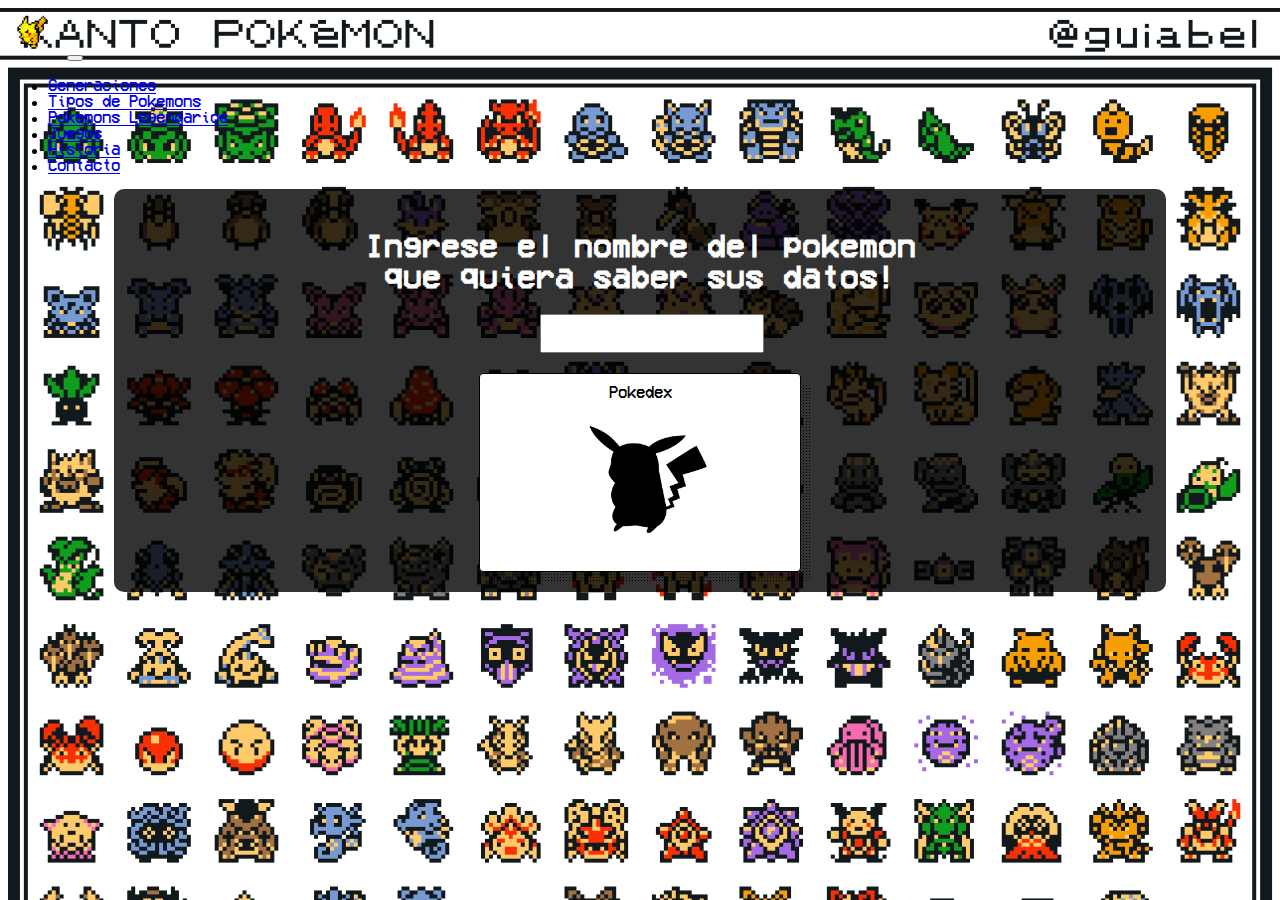
<file: pokemons/subpagina.html>
<!DOCTYPE html>
<html lang="es">

<head>
  <meta charset="UTF-8">
  <meta name="viewport" content="width=device-width, initial-scale=1.0">
  <link href="https://cdn.jsdelivr.net/npm/bootstrap@5.0.2/dist/css/bootstrap.min.css" rel="stylesheet"
    integrity="sha384-EVSTQN3/azprG1Anm3QDgpJLIm9Nao0Yz1ztcQTwFspd3yD65VohhpuuCOmLASjC" crossorigin="anonymous">
  <link rel="stylesheet" href="./pokedex-style.css">
  <title>Pokepedia - Pokemons - Pokedex</title>
</head>

<body>
  <header>
    <nav class="navbar navbar-expand-md navbar-dark bg-dark">
      <a class="navbar-brand" href="../index.html"><img src="../pika-nav.png" alt="pikachu pixel art" width="50em"></a>
      <button class="navbar-toggler" type="button" data-toggle="collapse" data-target="#navbarNav"
        aria-controls="navbarNav" aria-expanded="false" aria-label="Toggle navigation">
        <span class="navbar-toggler-icon"></span>
      </button>
      <div class="collapse navbar-collapse" id="navbarNav">
        <ul class="navbar-nav ml-auto">
          <li class="nav-item"><a class="nav-link" href="../generaciones/index.html">Generaciones</a></li>
          <li class="nav-item"><a class="nav-link" href="../pokemons/index.html">Tipos de Pokemons</a></li>
          <li class="nav-item"><a class="nav-link" href="../legendarios/index.html">Pokemons Legendarios</a></li>
          <li class="nav-item"><a class="nav-link" href="../juegos/index.html">Juegos</a></li>
          <li class="nav-item"><a class="nav-link" href="../historia/index.html">Historia</a></li>
          <li class="nav-item"><a class="nav-link" href="../form-y-contacto/index.html">Contacto</a></li>
        </ul>
      </div>
    </nav>
  </header>
  <main>
    <h1>Ingrese el nombre del pokemon<br> que quiera saber sus datos!</h1>
    <form onsubmit="searchPokemon(event)"> <!--cuando el form se envie se ejecuta esa funcion-->
      <input type="text" name="pokemon" autocomplete="off">
    </form>
    <div data-poke-card class="poke-card">
      <div data-poke-name>Pokedex</div>
      <div data-poke-img-container class="img-container">
        <img data-poke-img class="poke-img" src="./imagenes1/poke-shadow.png" alt="sombra de pikachu">
      </div>
      <div data-poke-id></div>
      <div data-poke-types class="poke-types"></div>
      <div data-poke-stats class="poke-stats"></div>
    </div>

  </main>



  <script src="pokedex.js"></script>
  <script src="https://cdn.jsdelivr.net/npm/bootstrap@5.0.2/dist/js/bootstrap.bundle.min.js"
    integrity="sha384-MrcW6ZMFYlzcLA8Nl+NtUVF0sA7MsXsP1UyJoMp4YLEuNSfAP+JcXn/tWtIaxVXM"
    crossorigin="anonymous"></script>
  <script src="https://code.jquery.com/jquery-3.3.1.slim.min.js"></script>
  <script src="https://cdnjs.cloudflare.com/ajax/libs/popper.js/1.14.7/umd/popper.min.js"></script>
  <script src="https://stackpath.bootstrapcdn.com/bootstrap/4.3.1/js/bootstrap.min.js"></script>
</body>

</html>
</file>
<file: styles.css>
@font-face {
    font-family: pixel;
    src: url(./VCR_OSD_MONO.ttf);
}

body {
    background: url('./wallpaper1.gif') no-repeat;
    background-size: cover;
    font-family: 'pixel';
}

@media only screen and (max-width: 768px) {
    body {
        background: url('./wallpaper2.gif') no-repeat;
        background-size: cover;
    }
}

main {
    background: rgba(0, 0, 0, 0.8);
    color: #fff;
    padding: 1.25em;
    border-radius: 0.625em;
    width: 80%;
    margin: 0 auto;
    top: 15%;
    left: 20%;
    overflow: auto;
}

h1 {
    font-size: 5em;
    text-align: center;

}

#seccion1 {
    background: rgba(0, 0, 0, 0.8);
    color: #fff;
    padding: 1.25em;
    border-radius: 0.625em;
    width: 80%;
    margin: 0 auto;
    top: 15%;
    left: 20%;
}

#seccion2 {
    background: rgba(0, 0, 0, 0.8);
    color: #fff;
    padding: 1.25em;
    border-radius: 0.625em;
    width: 80%;
    margin: 0 auto;
    top: 15%;
    left: 20%;
}

#seccion3 {
    background: rgba(0, 0, 0, 0.8);
    color: #fff;
    padding: 1.25em;
    border-radius: 0.625em;
    width: 80%;
    margin: 0 auto;
    top: 15%;
    left: 20%;
}

#seccion4 {
    background: rgba(0, 0, 0, 0.8);
    color: #fff;
    padding: 1.25em;
    border-radius: 0.625em;
    width: 80%;
    margin: 0 auto;
    top: 15%;
    left: 20%;
}

#seccion5 {
    background: rgba(0, 0, 0, 0.8);
    color: #fff;
    padding: 1.25em;
    border-radius: 0.625em;
    width: 80%;
    margin: 0 auto;
    top: 15%;
    left: 20%;
}

#seccion6 {
    background: rgba(0, 0, 0, 0.8);
    color: #fff;
    padding: 1.25em;
    border-radius: 0.625em;
    width: 80%;
    margin: 0 auto;
    top: 15%;
    left: 20%;
}

#seccion7 {
    background: rgba(0, 0, 0, 0.8);
    color: #fff;
    padding: 1.25em;
    border-radius: 0.625em;
    width: 80%;
    margin: 0 auto;
    top: 15%;
    left: 20%;
}

#seccion8 {
    background: rgba(0, 0, 0, 0.8);
    color: #fff;
    padding: 1.25em;
    border-radius: 0.625em;
    width: 80%;
    margin: 0 auto;
    top: 15%;
    left: 20%;
}

#seccion9 {
    background: rgba(0, 0, 0, 0.8);
    color: #fff;
    padding: 1.25em;
    border-radius: 0.625em;
    width: 80%;
    margin: 0 auto;
    top: 15%;
    left: 20%;
}

#seccion10 {
    background: rgba(0, 0, 0, 0.8);
    color: #fff;
    padding: 1.25em;
    border-radius: 0.625em;
    width: 80%;
    margin: 0 auto;
    top: 15%;
    left: 20%;
}

#seccion11 {
    background: rgba(0, 0, 0, 0.8);
    color: #fff;
    padding: 1.25em;
    border-radius: 0.625em;
    width: 80%;
    margin: 0 auto;
    top: 15%;
    left: 20%;
}

#seccion12 {
    background: rgba(0, 0, 0, 0.8);
    color: #fff;
    padding: 1.25em;
    border-radius: 0.625em;
    width: 80%;
    margin: 0 auto;
    top: 15%;
    left: 20%;
}

#seccion13 {
    background: rgba(0, 0, 0, 0.8);
    color: #fff;
    padding: 1.25em;
    border-radius: 0.625em;
    width: 80%;
    margin: 0 auto;
    top: 15%;
    left: 20%;
}

#seccion14 {
    background: rgba(0, 0, 0, 0.8);
    color: #fff;
    padding: 1.25em;
    border-radius: 0.625em;
    width: 80%;
    margin: 0 auto;
    top: 15%;
    left: 20%;
}

#seccion15 {
    background: rgba(0, 0, 0, 0.8);
    color: #fff;
    padding: 1.25em;
    border-radius: 0.625em;
    width: 80%;
    margin: 0 auto;
    top: 15%;
    left: 20%;
}

#seccion16 {
    background: rgba(0, 0, 0, 0.8);
    color: #fff;
    padding: 1.25em;
    border-radius: 0.625em;
    width: 80%;
    margin: 0 auto;
    top: 15%;
    left: 20%;
}

#seccion17 {
    background: rgba(0, 0, 0, 0.8);
    color: #fff;
    padding: 1.25em;
    border-radius: 0.625em;
    width: 80%;
    margin: 0 auto;
    top: 15%;
    left: 20%;
}

#seccion18 {
    background: rgba(0, 0, 0, 0.8);
    color: #fff;
    padding: 1.25em;
    border-radius: 0.625em;
    width: 80%;
    margin: 0 auto;
    top: 15%;
    left: 20%;
}

li a {
    color: black;
}

button {
    margin-bottom: 10px;
    background-color: black;
    color: #fff;
}

a {
    text-decoration: none;
    color: #fff;
}

.img-gen {
    display: block;
    margin: 0 auto;
}

#miLista {
    max-width: 150px;
    overflow-x: auto;
}

.juego {
    padding-left: 20%;
}

#carouselExampleCaptions {
    width: 30em;
    margin: 0 auto;
}

#carouselExampleCaptions p {
    color: black;
}

.img {
    padding-left: 10%;
}

.img2 {
    padding-left: 40%;
}

.img3 {
    padding-left: 47%;
    padding-top: 2%;
}

.img4 {
    padding-left: 40%;
}

.img5 {
    padding-left: 35%;
}

main li {
    padding-top: 5%;
}

.ventana-emergente {
    display: none;
    position: fixed;
    top: 70%;
    left: 70%;
    background-color: rgba(255, 255, 255, 0.8);
    padding: 20px;
    border-radius: 5px;
    z-index: 2;
}

.contenido-ventana {
    text-align: center;
    color: black;
}

.cerrar {
    display: block;
    color: black;
    cursor: pointer;
    margin-top: 10px;
}

.imagenes {
    padding: 5%;
}
</file>
<file: pokemons/pokedex-style.css>
@font-face {
    font-family: pixel;
    src: url(../VCR_OSD_MONO.ttf);
}

body {
    font-family: 'pixel';
    background-image: url('./imagenes1/background.gif');
    background-repeat: no-repeat;
    background-size: cover;
}

@media only screen and (max-width: 768px) {
    body {
        background: url('../wallpaper2.gif') no-repeat;
        background-size: cover;
    }
}

h1 {
    text-align: center;
}

main {
    background: rgba(0, 0, 0, 0.8);
    color: #fff;
    padding: 1.25em;
    border-radius: 0.625em;
    width: 80%;
    margin: 0 auto;
}

form {
    width: 200px;
    margin: 20px auto;
}

input {
    width: 100%;
    padding: 10px;
}

.poke-card {
    position: relative;
    height: fit-content;
    font-family: 'pixel', monospace;
    max-width: 300px;
    border-radius: 4px;
    color: #000;
    text-align: center;
    padding: 10px;
    margin: 0 auto;
    background-color: #FFF;
    border: 1px solid black;
}

.poke-card::before {
    content: '';
    background: radial-gradient(black 33%, transparent 33%);
    background-size: 3px 3px;
    border-radius: 4px;
    height: 100%;
    width: 100%;
    position: absolute;
    left: 10px;
    top: 10px;
    z-index: -1;
}

.img-container {
    position: relative;
    width: 180px;
    margin: 10px auto;
}

.poke-stats div {
    display: flex;
    justify-content: space-between;
    align-content: space-between;
    padding: 5px;
    font-size: 18px;
}

.poke-types div {
    padding: 5px;
    margin: 5px;
    border-radius: 4px;
    border: 1px dashed black;
}

.poke-img {
    width: 180px;
    border-radius: 50%;
}
</file>
